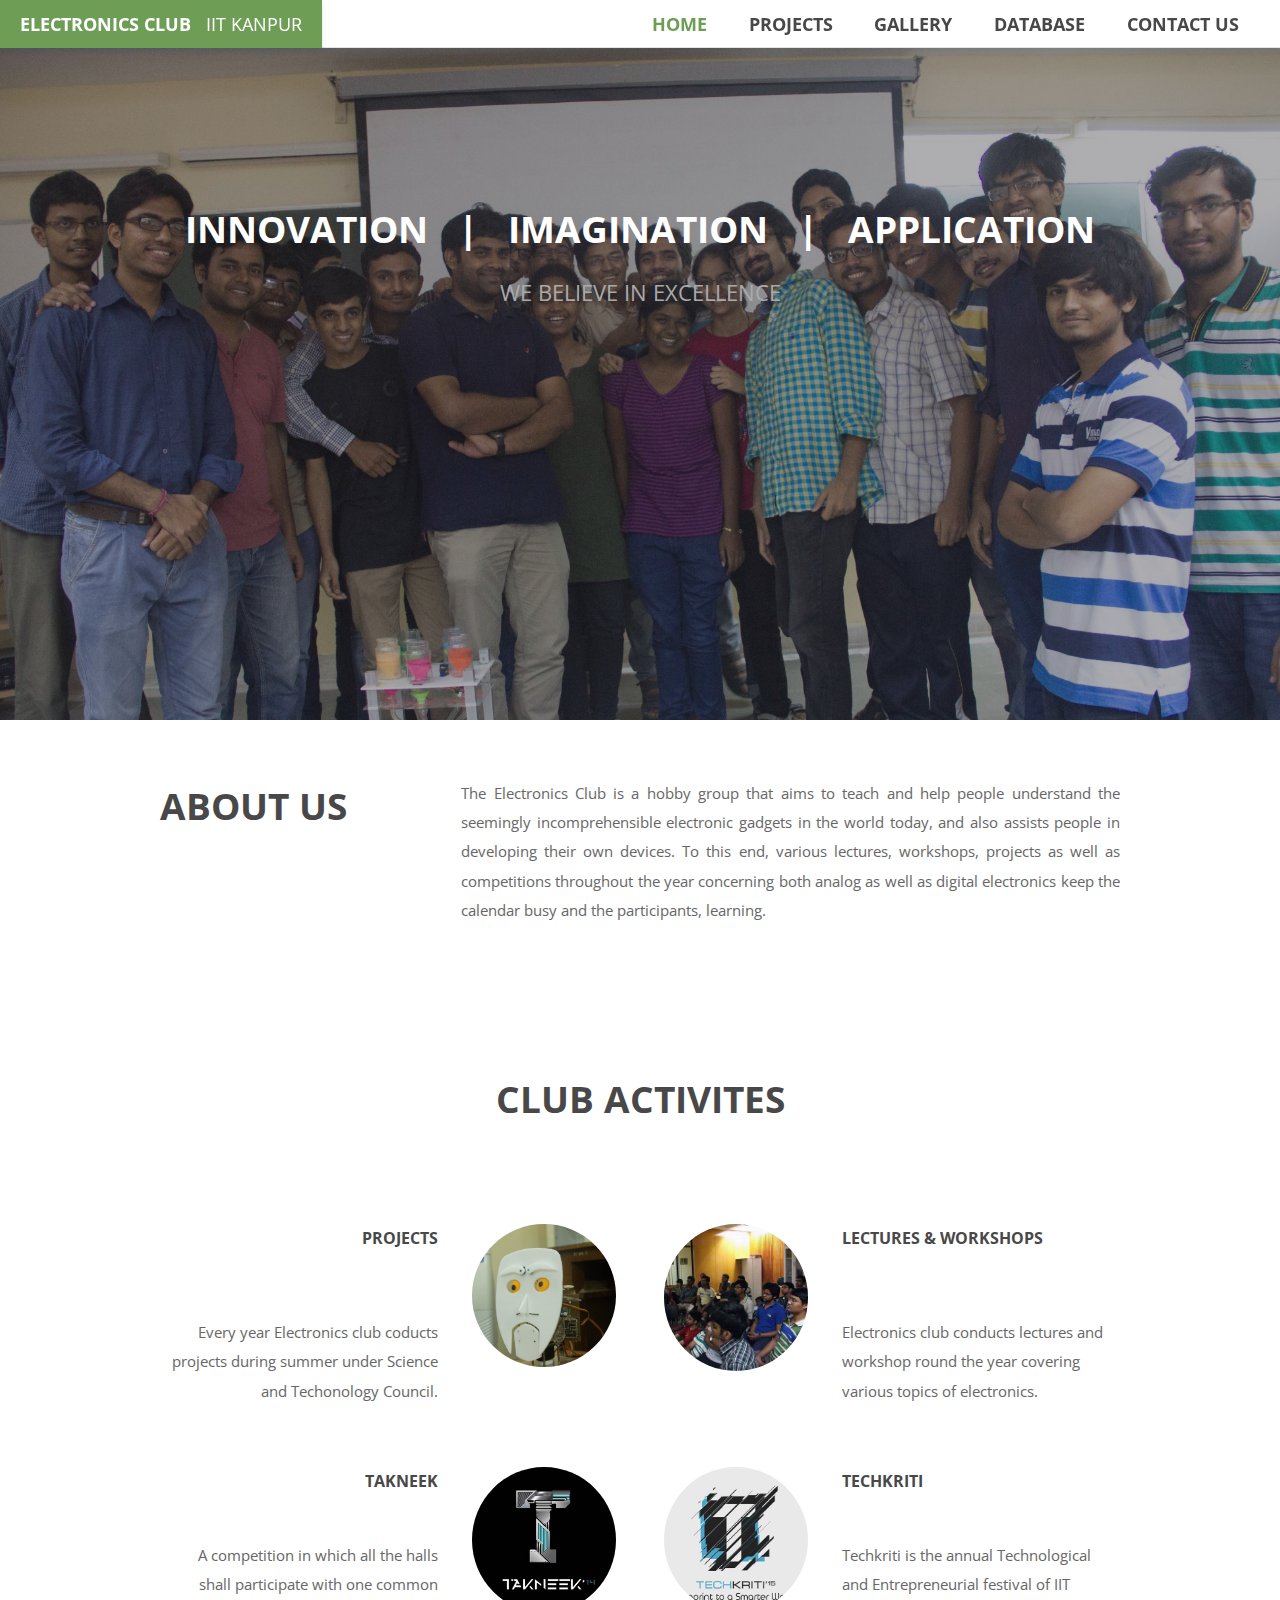
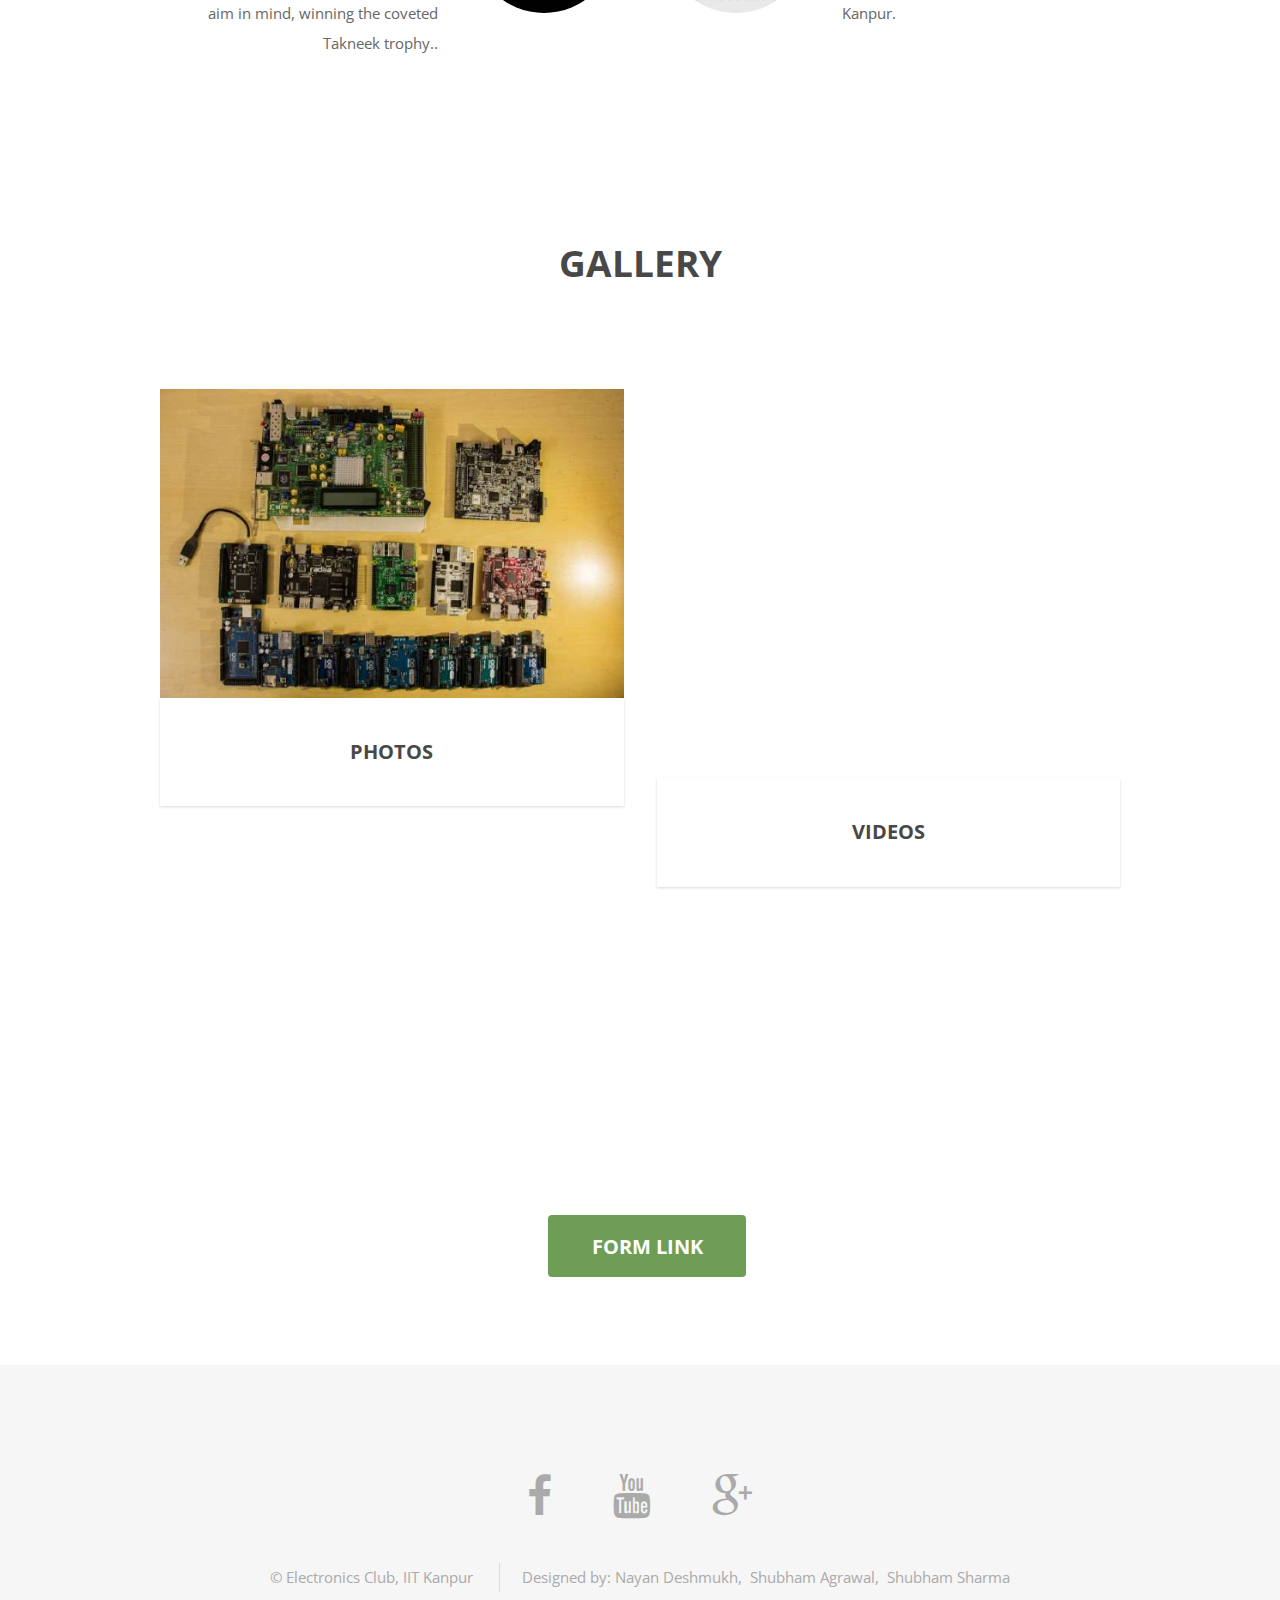
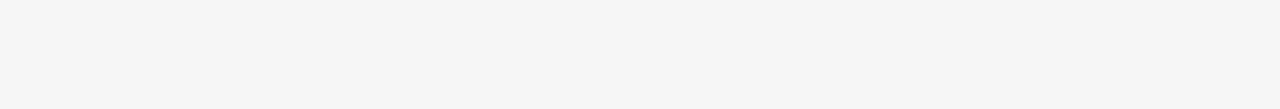
<file: index.html>
<!DOCTYPE HTML>
<!-- Spatial by TEMPLATED templated.co @templatedco Released for free under the Creative Commons Attribution 3.0 license (templated.co/license) -->
<html>
    <head>
        <title>Electronics Club</title>
        <meta http-equiv="content-type" content="text/html; charset=utf-8" />
        <meta name="description" content="" />
        <meta name="keywords" content="" />
        <!--[if lte IE 8]>
            <script src="js/html5shiv.js"></script>
        <![endif]-->
        <script src="js/jquery.min.js"></script>
        <script src="js/skel.min.js"></script>
        <script src="js/skel-layers.min.js"></script>
        <script src="js/init.js"></script>
        <noscript>
            <link rel="stylesheet" href="css/skel.css" />
            <link rel="stylesheet" href="css/style.css" />
            <link rel="stylesheet" href="css/style-xlarge.css" />
        </noscript>
    </head>
    <body class="landing">
        <!-- Header -->
        <header id="header" class="nav"  >
            	<h1 ><strong><a href="index.html" style="font-size:1em;color:#fff"  >Electronics Club</a></strong>&nbsp&nbsp IIT Kanpur</h1>
    
            <nav id="nav">
                <ul id="nav">
                    <li style="color:#6e9e56">
                        <a href=#banner >Home</a>
                    </li>
                    <li>
                        <a href="projects_15.html" >Projects</a>
                    </li>
                    <li>
                        <a href="gallery.html" >Gallery</a>
                    </li>
                    <li>
                        <a href="database_lectures.html" >Database</a>
                    </li>
                    <li>
                        <a href="contacts.html" >Contact Us</a>
                        </a>
                    </li>
                </ul>
            </nav>
        </header>
        <!-- Banner -->
        <section id="banner">
            	<h2>Innovation  &nbsp | &nbsp  Imagination &nbsp | &nbsp Application</h2>

            <p>We believe in excellence</p>
            <ul class="actions">
                <!--<li><a href="#" class="button special big">Get Started</a></li>-->
            </ul>
        </section>
        <!-- One -->
        <section id="one" class="wrapper style1">
            <div class="container 95%">
                <div class="row 200%">
                    <div style="width:30%">
                    <div class="w3-col-s3">
                        <header class="major" >
                            	<h2>About Us</h2>

                            <!--<p>Perspiciatis doloremque recusandae dolor</p>-->
                        </header>
                    </div>
                    </div>
                    <div style="width:70%">
                    <div class="w3-col-s9">
                        <p style="text-align:justify">The Electronics Club is a hobby group that aims to teach and help people understand the seemingly incomprehensible electronic gadgets in the world today, and also assists people in developing their own devices. To this end, various lectures, workshops,
                            projects as well as competitions throughout the year concerning both analog as well as digital electronics keep the calendar busy and the participants, learning.</p>
                        
                    </div>
                    </div>
                </div>
            </div>
        </section>
        <!-- Two -->
       <section id="three" class="wrapper style1">
            <div class="container">
                <header class="major special">
                     <h2>Club Activites</h2>

                    <p>We conduct plethora of activities around the year.</p>
                </header>
                <div class="feature-grid">
                    <div class="feature">
                        <div class="image rounded">
                            <img src="images/9.jpg" alt="" />
                        </div>
                        <div class="content">
                            <header>
                                 <a href="projects_15.html"><h4>Projects</h4></a>

                                <p>Turning dreams into Reality</p>
                            </header>
                            <p>Every year Electronics club coducts projects during summer under Science and Techonology Council.</p>
                        </div>
                    </div>
                    <div class="feature">
                        <div class="image rounded">
                            <img src="images/lectures.JPG" alt="" />
                        </div>
                        <div class="content">
                            <header>
                                 <a href="database_lectures.html" ><h4>Lectures & Workshops</h4></a>

                                <p>Watch, Learn and Practice</p>
                            </header>
                            <p>Electronics club conducts lectures and workshop round the year covering various topics of electronics.</p>
                        </div>
                    </div>
                    <div class="feature">
                        <div class="image rounded">
                            <img src="images/takneek1.jpg" alt="" />
                        </div>
                        <div class="content">
                            <header>
                                 <h4>Takneek</h4>

                                <p>Compete with your Batchmates</p>
                            </header>
                            <p>A competition in which all the halls shall participate with one common aim in mind, winning the coveted Takneek trophy..</p>
                        </div>
                    </div>
                    <div class="feature">
                        <div class="image rounded">
                            <img src="images/techkriti.jpg" alt="" />
                        </div>
                        <div class="content">
                            <header>
                                 <h4>Techkriti</h4>

                                <p>Test your Potential</p>
                            </header>
                            <p>Techkriti is the annual Technological and Entrepreneurial festival of IIT Kanpur.</p>
                        </div>
                    </div>
                </div>
        </section>
        <!-- Three -->
        <section id="two" class="wrapper style2 special">
            <div class="container">
                <header class="major">
                    	<h2>Gallery</h2>

                    <p>A Glimpse of the plethora of our activites.</p>
                </header>
                <div class="row 150%">
                    <div class="6u 12u$(xsmall)">
                        <a href="gallery.html" style="text-decoration:none">
                            <div class="image fit captioned">
                                <img src="images/eclub2.jpg" alt="" />
                                	<h3>Photos</h3>

                            </div>
                        </a>
                    </div>
                    <div class="6u$ 12u$(xsmall)">
                        <a href="https://www.youtube.com/user/electronicsclub" style="text-decoration:none">
                            <div class="image fit captioned">
                                <iframe width="580" height="380" src="https://www.youtube.com/embed/g3egayQ_hN0" frameborder="0" allowfullscreen></iframe>
                                	<h3>Videos</h3>

                            </div>
                        </a>
                    </div>
                </div>
                <!--<ul class="actions">
							<li><a href="#" class="button special big">Nulla luctus</a></li>
							<li><a href="#" class="button big">Sed vulputate</a></li>
						</ul>-->
            </div>
        </section>
        <!-- Four -->
        <section id="four" class="wrapper style3 special">
            <div class="container">
                <header class="major">
                    	<h2>Get Components</h2>

                    <p style="background-image:none">You can get components from electronics club by filling out the form given on the link below.</p>
                </header>
                <ul class="actions">
                    <li>
                        <a href="https://docs.google.com/forms/d/1B6XLwIao3OyDzCUi_bslDQ6DRYEBlMa59Vgp7-lyWkY/viewform" class="button special big">Form Link</a>
                    </li>
                </ul>
            </div>
        </section>
        <!-- Footer -->
        <footer id="footer">
            <div class="container">
                <ul class="icons">
                    <li>
                        <a href="https://www.facebook.com/electronicsclubiitk?fref=ts" class="icon fa-facebook"></a>
                    </li>
                    <li>
                        <a href="https://www.youtube.com/user/electronicsclub" class="icon fa-youtube"></a>
                    </li>
                    <li>
                        <a href="https://plus.google.com/100048288753903881900/posts" class="icon fa-google-plus"></a>
                    </li>
                </ul>
                <ul class="copyright">
                    <li>&copy; Electronics Club, IIT Kanpur</li>
                    <li>Designed by:
                        <a href="https://github.com/ndesh26">Nayan Deshmukh,&nbsp</a>
                        <a href="https://github.com/shubham9799">Shubham Agrawal,&nbsp</a>
                        <a href="https://www.facebook.com/profile.php?id=100001143341848&fref=ts">Shubham Sharma</a>
                        
                    </li>
                    
                </ul>
            </div>
        </footer>
    </body>
</html>
</file>
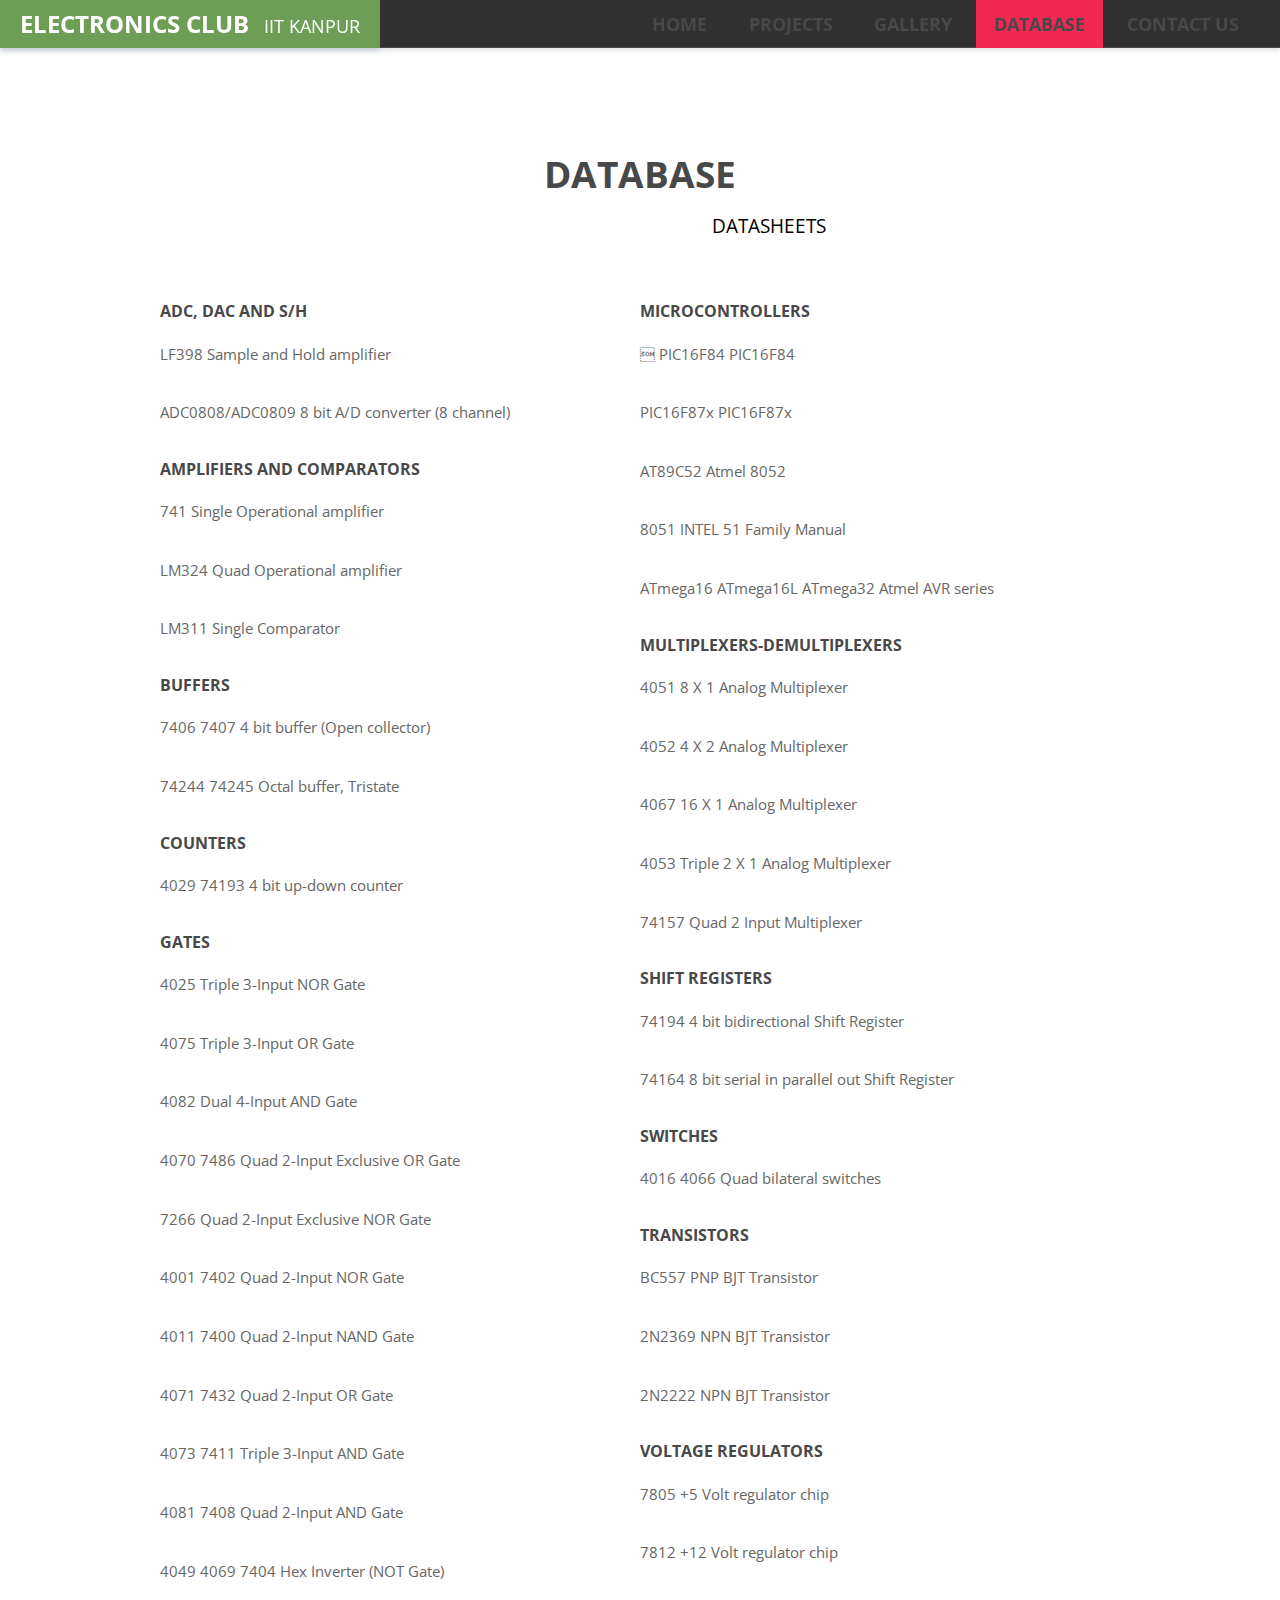
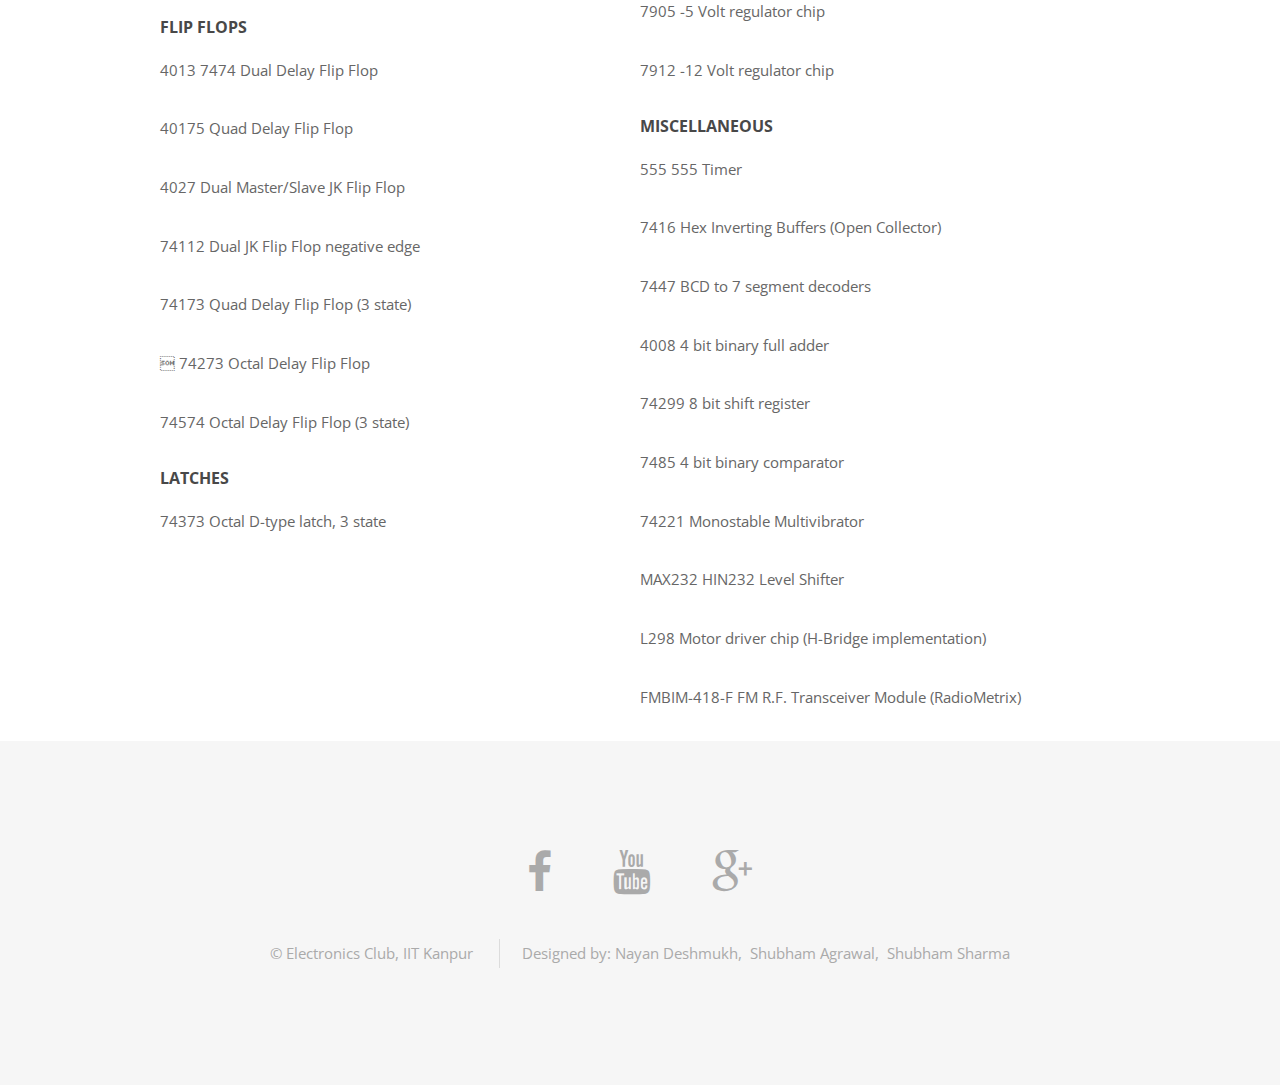
<file: database_datasheets.html>
<!DOCTYPE HTML>
<!--
	Spatial by TEMPLATED
	templated.co @templatedco
	Released for free under the Creative Commons Attribution 3.0 license (templated.co/license)
-->
<html>
	<head>
		
        
		<title>Electronics Club</title>
		<meta http-equiv="content-type" content="text/html; charset=utf-8" />
		<meta name="description" content="" />
		<meta name="keywords" content="" />
		<!--[if lte IE 8]><script src="js/html5shiv.js"></script><![endif]-->
		<script src="js/jquery.min.js"></script>
		<script src="js/skel.min.js"></script>
		<script src="js/skel-layers.min.js"></script>
		<script src="js/init.js"></script>
		<noscript>
			<link rel="stylesheet" href="css/skel.css" />
			<link rel="stylesheet" href="css/style.css" />
			<link rel="stylesheet" href="css/style-xlarge.css" />
		</noscript>
	</head>
	<body>

		<!-- Header -->
		<header id="header" class="nav" style="background-color:#313131" >
                <h1 style="color:#fff"><strong><a href="index.html" style="font-size:1.3em;color:#fff"  >Electronics Club</a></strong>&nbsp&nbsp IIT Kanpur</h1>
    
            <nav id="nav">
                <ul id="nav">
                    <li >
                        <a href="index.html" >Home</a>
                    </li>
                    <li>
                        <a href="projects_15.html" >Projects</a>
                    </li>
                    <li>
                        <a href="gallery.html" >Gallery</a>
                    </li>
                    <li style="background-color:#f32853">
                        <a href="database_lectures.html" >Database</a>
                    </li>
                    <li>
                        <a href="contacts.html" >Contact Us</a>
                        </a>
                    </li>
                </ul>
            </nav>
        </header>

		<!-- Main -->
			<section id="main" class="wrapper" style="text-align:left">
				<div class="container">

					<header class="major special">
						<h2>Database</h2>
						<p>
						    
						    <a  href="database_lectures.html" >&nbsp Lectures &nbsp</a>|
						    <a href="database_tutorials.html" >&nbsp Tutorials &nbsp</a>|
						    <a style="color:#000" >&nbsp Datasheets &nbsp</a>
						    
						</p>
					</header>
<div  class="w3-half">
					<h4>ADC, DAC and S/H </h4>
                    <p>
                    <a href="http://www.alldatasheet.com/datasheet-pdf/pdf/17857/PHILIPS/LF398.html" rel="external">
                    LF398 </a>Sample and Hold amplifier </p>
                    <p>
                    <a href="http://www.alldatasheet.com/datasheet-pdf/pdf/8097/NSC/ADC0808.html" rel="external">
                    ADC0808/ADC0809 </a>8 bit A/D converter (8 channel) </p>
                    <h4>Amplifiers and Comparators</h4>
                    <p>
                    <a href="http://www.alldatasheet.com/datasheet-pdf/pdf/53225/FAIRCHILD/KA741.html" rel="external">
                    741</a> Single Operational amplifier </p>
                    <p>
                    <a href="http://www.alldatasheet.com/datasheet-pdf/pdf/53583/FAIRCHILD/LM324.html" rel="external">
                    LM324 </a>Quad Operational amplifier </p>
                    <p>
                    <a href="http://www.alldatasheet.com/datasheet-pdf/pdf/53576/FAIRCHILD/LM311.html" rel="external">
                    LM311 </a>Single Comparator </p>
                    <h4>Buffers</h4>
                    <p>
                    <a href="http://www.alldatasheet.com/datasheet-pdf/pdf/15348/PHILIPS/74F06.html" rel="external">
                    7406 7407 </a>4 bit buffer (Open collector) </p>
                    <p>
                    <a href="http://www.alldatasheet.com/datasheet-pdf/pdf/15215/PHILIPS/74AHC244.html" rel="external">
                    74244 </a>
                    <a href="http://www.alldatasheet.com/datasheet-pdf/pdf/15216/PHILIPS/74AHC245.html" rel="external">
                    74245 </a>Octal buffer, Tristate </p>
                    <h4>Counters </h4>
                    <p>
                    <a href="http://www.alldatasheet.com/datasheet-pdf/pdf/17702/PHILIPS/HEF4029B.html" rel="external">
                    4029 </a>
                    <a href="http://www.alldatasheet.com/datasheet-pdf/pdf/15382/PHILIPS/74F193.html" rel="external">
                    74193 </a>4 bit up-down counter </p>
                    <h4>Gates </h4>
                    <p>
                    <a href="http://www.alldatasheet.com/datasheet-pdf/pdf/17699/PHILIPS/HEF4025B.html" rel="external">
                    4025 </a>Triple 3-Input NOR Gate </p>
                    <p>
                    <a href="http://www.alldatasheet.com/datasheet-pdf/pdf/17730/PHILIPS/HEF4075B.html" rel="external">
                    4075 </a>Triple 3-Input OR Gate </p>
                    <p>
                    <a href="http://www.alldatasheet.com/datasheet-pdf/pdf/17735/PHILIPS/HEF4082B.html" rel="external">
                    4082 </a>Dual 4-Input AND Gate </p>
                    <p>
                    <a href="http://www.alldatasheet.com/datasheet-pdf/pdf/17726/PHILIPS/HEF4070B.html" rel="external">
                    4070 </a>
                    <a href="http://www.alldatasheet.com/datasheet-pdf/pdf/15498/PHILIPS/74F86.html" rel="external">
                    7486 </a>Quad 2-Input Exclusive OR Gate </p>
                    <p>
                    <a href="http://www.alldatasheet.com/datasheet-pdf/pdf/15519/PHILIPS/74HC7266.html" rel="external">
                    7266 </a>Quad 2-Input Exclusive NOR Gate </p>
                    <p>
                    <a href="http://www.alldatasheet.com/datasheet-pdf/pdf/17663/PHILIPS/HEF4001B.html" rel="external">
                    4001 </a>
                    <a href="http://www.alldatasheet.com/datasheet-pdf/pdf/15346/PHILIPS/74F02.html" rel="external">
                    7402 </a>Quad 2-Input NOR Gate </p>
                    <p>
                    <a href="http://www.alldatasheet.com/datasheet-pdf/pdf/17672/PHILIPS/HEF4011B.html" rel="external">
                    4011 </a>
                    <a href="http://www.alldatasheet.com/datasheet-pdf/pdf/15345/PHILIPS/74F00.html" rel="external">
                    7400 </a>Quad 2-Input NAND Gate </p>
                    <p>
                    <a href="http://www.alldatasheet.com/datasheet-pdf/pdf/17727/PHILIPS/HEF4071B.html" rel="external">
                    4071 </a>
                    <a href="http://www.alldatasheet.com/datasheet-pdf/pdf/15419/PHILIPS/74F32.html" rel="external">
                    7432 </a>Quad 2-Input OR Gate </p>
                    <p>
                    <a href="http://www.alldatasheet.com/datasheet-pdf/pdf/17729/PHILIPS/HEF4073B.html" rel="external">
                    4073 </a>
                    <a href="http://www.alldatasheet.com/datasheet-pdf/pdf/15351/PHILIPS/74F11.html" rel="external">
                    7411 </a>Triple 3-Input AND Gate </p>
                    <p>
                    <a href="http://www.alldatasheet.com/datasheet-pdf/pdf/17734/PHILIPS/HEF4081B.html" rel="external">
                    4081 </a>
                    <a href="http://www.alldatasheet.com/datasheet-pdf/pdf/15349/PHILIPS/74F08.html" rel="external">
                    7408 </a>Quad 2-Input AND Gate </p>
                    <p>
                    <a href="http://www.alldatasheet.com/datasheet-pdf/pdf/216670/PHILIPS/HEF4049B.html" rel="external">
                    4049 </a>
                    <a href="http://www.alldatasheet.com/datasheet-pdf/pdf/17731/PHILIPS/HEF4069.html" rel="external">
                    4069 </a>
                    <a href="http://www.alldatasheet.com/datasheet-pdf/pdf/15347/PHILIPS/74F04.html" rel="external">
                    7404 </a>Hex Inverter (NOT Gate) </p>
                    <h4>Flip Flops </h4>
                    <p>
                    <a href="http://www.alldatasheet.com/datasheet-pdf/pdf/17675/PHILIPS/HEF4013B.html" rel="external">
                    4013 </a>
                    <a href="http://www.alldatasheet.com/datasheet-pdf/pdf/15482/PHILIPS/74F74.html" rel="external">
                    7474 </a>Dual Delay Flip Flop </p>
                    <p>
                    <a href="http://www.alldatasheet.com/datasheet-pdf/pdf/17684/PHILIPS/HEF40175B.html" rel="external">
                    40175 </a>Quad Delay Flip Flop </p>
                    <p>
                    <a href="http://www.alldatasheet.com/datasheet-pdf/pdf/17700/PHILIPS/HEF4027B.html" rel="external">
                    4027 </a>Dual Master/Slave JK Flip Flop </p>
                    <p>
                    <a href="http://www.alldatasheet.com/datasheet-pdf/pdf/15356/PHILIPS/I74F112D.html" rel="external">
                    74112 </a>Dual JK Flip Flop negative edge </p>
                    <p>
                    <a href="http://www.alldatasheet.com/datasheet-pdf/pdf/15375/PHILIPS/N74F173D.html" rel="external">
                    74173 </a>Quad Delay Flip Flop (3 state) </p>
                
                    <p>
                    <a href="http://www.alldatasheet.com/datasheet-pdf/pdf/50324/FAIRCHILD/74F273.html" rel="external">
                    74273 </a>Octal Delay Flip Flop </p>
                    <p>
                    <a href="http://www.alldatasheet.com/datasheet-pdf/pdf/50368/FAIRCHILD/74F574.html" rel="external">
                    74574 </a>Octal Delay Flip Flop (3 state) </p>
                    <h4>Latches </h4>
                    
                    <p>
                    <a href="http://www.alldatasheet.com/datasheet-pdf/pdf/15426/PHILIPS/74F373.html" rel="external">
                    74373 </a>Octal D-type latch, 3 state </p>
                    </div>
                    <div class="w3-half">
                    <h4>Microcontrollers </h4>
                    <p>
                    <a href="http://www.alldatasheet.com/datasheet-pdf/pdf/74975/MICROCHIP/PIC16F84.html" rel="external">
                    PIC16F84 </a>PIC16F84 </p>
                    <p>
                    <a href="http://www.alldatasheet.com/datasheet-pdf/pdf/74972/MICROCHIP/PIC16F87X.html" rel="external">
                    PIC16F87x </a>PIC16F87x </p>
                    <p>
                    <a href="http://www.alldatasheet.com/datasheet-pdf/pdf/56216/ATMEL/AT89C52.html" rel="external">
                    AT89C52 </a>Atmel 8052 </p>
                    <p>
                    <a href="http://www.alldatasheet.com/datasheet-pdf/pdf/107780/INTEL/8051.html" rel="external">
                    8051 </a>INTEL 51 Family Manual </p>
                    <p>
                    <a href="http://www.alldatasheet.com/datasheet-pdf/pdf/78532/ATMEL/ATMEGA16.html" rel="external">
                    ATmega16</a>
                    <a href="http://www.alldatasheet.com/datasheet-pdf/pdf/174744/ATMEL/ATMEGA16L.html" rel="external">
                    ATmega16L</a>
                    <a href="http://www.alldatasheet.com/datasheet-pdf/pdf/77378/ATMEL/ATMEGA32.html" rel="external">
                    ATmega32</a> Atmel AVR series</p>
                    <h4>Multiplexers-Demultiplexers </h4>
                    <p>
                    <a href="http://www.alldatasheet.com/datasheet-pdf/pdf/17717/PHILIPS/HEF4051B.html" rel="external">
                    4051 </a>8 X 1 Analog Multiplexer </p>
                    <p>
                    <a href="http://www.alldatasheet.com/datasheet-pdf/pdf/17718/PHILIPS/HEF4052B.html" rel="external">
                    4052 </a>4 X 2 Analog Multiplexer </p>
                    <p>
                    <a href="http://www.alldatasheet.com/datasheet-pdf/pdf/17723/PHILIPS/HEF4067B.html" rel="external">
                    4067 </a>16 X 1 Analog Multiplexer </p>
                    <p>
                    <a href="http://www.alldatasheet.com/datasheet-pdf/pdf/17719/PHILIPS/HEF4053B.html" rel="external">
                    4053 </a>Triple 2 X 1 Analog Multiplexer </p>
                    <p>
                    <a href="http://www.alldatasheet.com/datasheet-pdf/pdf/15368/PHILIPS/74F157.html" rel="external">
                    74157 </a>Quad 2 Input Multiplexer </p>
                    <h4>Shift Registers </h4>
                    <p>
                    <a href="http://www.alldatasheet.com/datasheet-pdf/pdf/15383/PHILIPS/74F194.html" rel="external">
                    74194 </a>4 bit bidirectional Shift Register </p>
                    <p>
                    <a href="http://www.alldatasheet.com/datasheet-pdf/pdf/15370/PHILIPS/74F164.html" rel="external">
                    74164 </a>8 bit serial in parallel out Shift Register
                    </p>
                    <h4>Switches </h4>
                    <p>
                    <a href="http://www.alldatasheet.com/datasheet-pdf/pdf/17682/PHILIPS/HEF4016B.html" rel="external">
                    4016 </a>
                    <a href="http://www.alldatasheet.com/datasheet-pdf/pdf/17722/PHILIPS/HEF4066B.html" rel="external">
                    4066 </a>Quad bilateral switches </p>
                    <h4>Transistors </h4>
                    <p>
                    <a href="http://www.alldatasheet.com/datasheet-pdf/pdf/16103/PHILIPS/BC557.html" rel="external">
                    BC557 </a>PNP BJT Transistor </p>
                    <p>
                    <a href="http://www.alldatasheet.com/datasheet-pdf/pdf/15068/PHILIPS/2N2369.html" rel="external">
                    2N2369 </a>NPN BJT Transistor </p>
                    <p>
                    <a href="http://www.alldatasheet.com/datasheet-pdf/pdf/15067/PHILIPS/2N2222.html" rel="external">
                    2N2222 </a>NPN BJT Transistor </p>
                    <h4>Voltage Regulators </h4>
                    <p>
                    <a href="http://www.alldatasheet.com/datasheet-pdf/pdf/130557/FAIRCHILD/UA7805.html" rel="external">
                    7805 </a>+5 Volt regulator chip </p>
                    <p>
                    <a href="http://www.alldatasheet.com/datasheet-pdf/pdf/230317/TI/UA7812CKC.html" rel="external">
                    7812 </a>+12 Volt regulator chip </p>
                    <p>
                    <a href="http://www.alldatasheet.com/datasheet-pdf/pdf/82338/TI/UA7905.html" rel="external">
                    7905 </a>-5 Volt regulator chip </p>
                    <p>
                    <a href="http://www.alldatasheet.com/datasheet-pdf/pdf/82324/TI/UA7912.html" rel="external">
                    7912 </a>-12 Volt regulator chip </p>
                    <h4>Miscellaneous </h4>
                    <p>
                    <a href="http://www.alldatasheet.com/datasheet-pdf/pdf/53594/FAIRCHILD/NE555.html" rel="external">
                    555 </a>555 Timer </p>
                    <p>
                    <a href="http://www.alldatasheet.com/datasheet-pdf/pdf/50898/FAIRCHILD/DM7416.html" rel="external">
                    7416 </a>Hex Inverting Buffers (Open Collector) </p>
                    <p>
                    <a href="http://www.alldatasheet.com/datasheet-pdf/pdf/80214/NSC/DM7447A.html" rel="external">
                    7447 </a>BCD to 7 segment decoders </p>
                    <p>
                    <a href="http://www.datasheetcatalog.org/datasheets2/99/99178_1.pdf" rel="external">
                    4008 </a>4 bit binary full adder </p>
                    <p>
                    <a href="http://pdf1.alldatasheet.com/datasheet-pdf/view/15413/PHILIPS/74F299.html" rel="external">
                    74299 </a>8 bit shift register </p>
                    <p>
                    <a href="http://www.alldatasheet.com/datasheet-pdf/pdf/15497/PHILIPS/74F85.html" rel="external">
                    7485 </a>4 bit binary comparator </p>
                    <p>
                    <a href="http://www.alldatasheet.com/datasheet-pdf/pdf/15564/PHILIPS/74HC221.html" rel="external">
                    74221 </a>Monostable Multivibrator </p>
                    <p>
                    <a href="http://www.alldatasheet.com/datasheet-pdf/pdf/73047/MAXIM/MAX232.html" rel="external">
                    MAX232 </a>
                    <a href="http://www.alldatasheet.com/datasheet-pdf/pdf/67115/INTERSIL/HIN232.html" rel="external">
                    HIN232 </a>Level Shifter </p>
                    <p>
                    <a href="http://www.alldatasheet.com/datasheet-pdf/pdf/22437/STMICROELECTRONICS/L298.html" rel="external">
                    L298 </a>Motor driver chip (H-Bridge implementation) </p>
                    <p>
                    <a href="http://www.farnell.com/datasheets/27715.pdf" rel="external">
                    FMBIM-418-F </a>FM R.F. Transceiver Module (RadioMetrix)
                    </p>
                    </div>
				</div>
			</section>

		<!-- Footer -->
		<footer id="footer">
            <div class="container">
                <ul class="icons">
                    <li>
                        <a href="https://www.facebook.com/electronicsclubiitk?fref=ts" class="icon fa-facebook"></a>
                    </li>
                    <li>
                        <a href="https://www.youtube.com/user/electronicsclub" class="icon fa-youtube"></a>
                    </li>
                    <li>
                        <a href="https://plus.google.com/100048288753903881900/posts" class="icon fa-google-plus"></a>
                    </li>
                </ul>
                <ul class="copyright">
                    <li>&copy; Electronics Club, IIT Kanpur</li>
                    <li>Designed by:
                        <a href="https://github.com/ndesh26">Nayan Deshmukh,&nbsp</a>
                        <a href="https://github.com/shubham9799">Shubham Agrawal,&nbsp</a>
                        <a href="https://www.facebook.com/profile.php?id=100001143341848&fref=ts">Shubham Sharma</a>
                        
                    </li>
                    
                </ul>
            </div>
        </footer>

	</body>
</html>
</file>
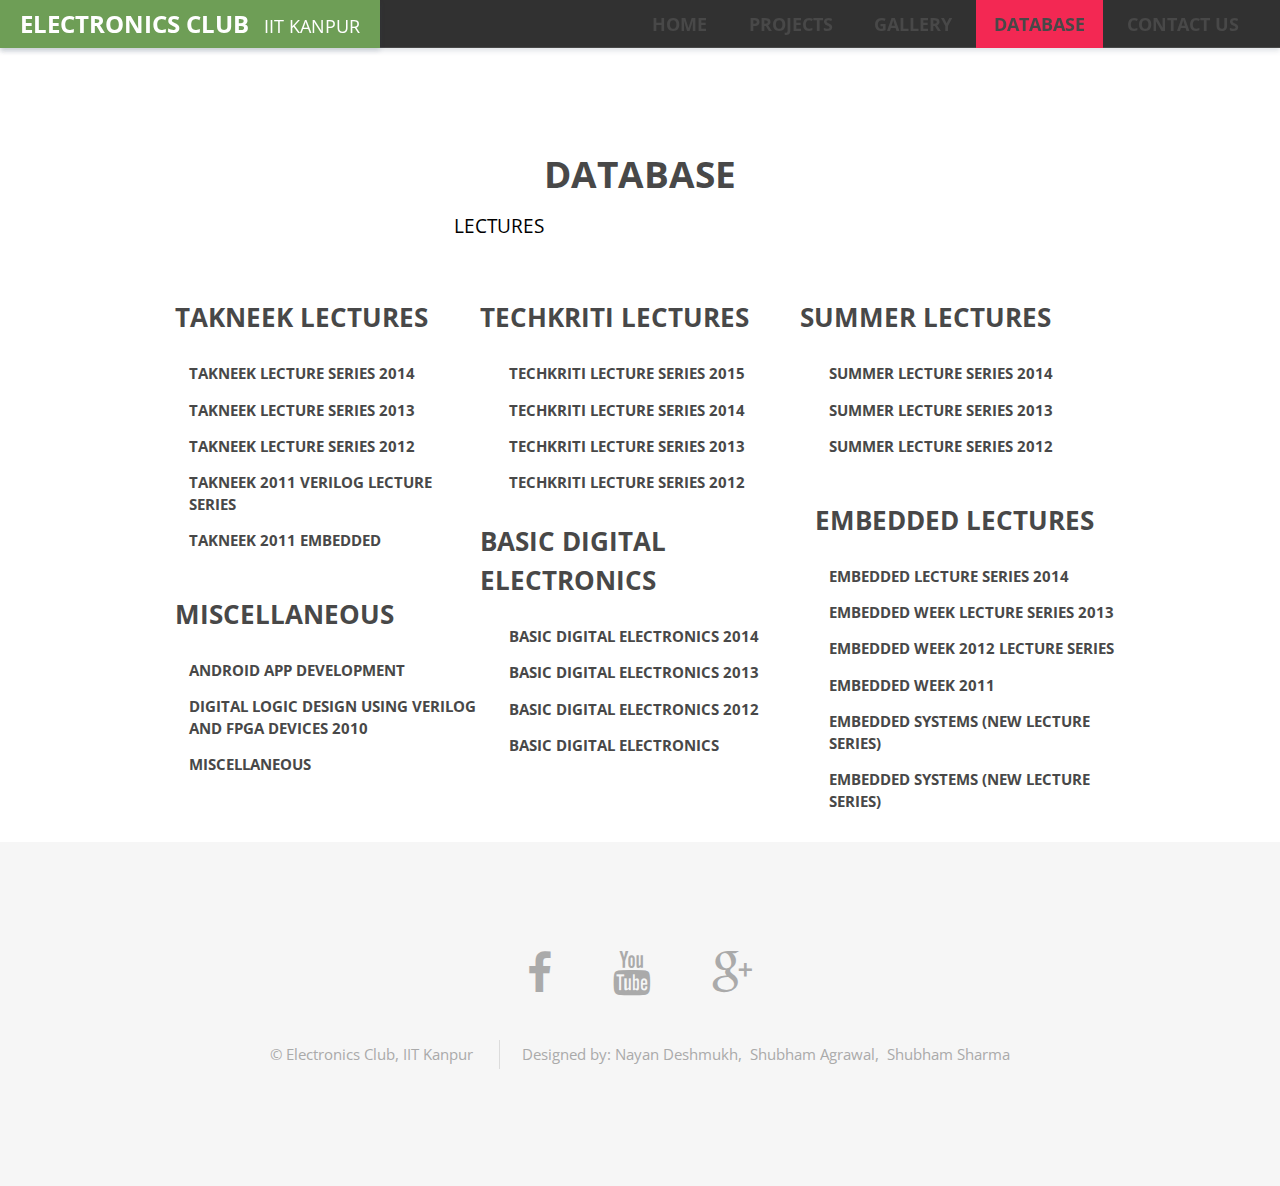
<file: database_lectures.html>
<!DOCTYPE HTML>
<!--
	Spatial by TEMPLATED
	templated.co @templatedco
	Released for free under the Creative Commons Attribution 3.0 license (templated.co/license)
-->
<html>
	<head>
		
        
		<title>Electronics Club</title>
		<meta http-equiv="content-type" content="text/html; charset=utf-8" />
		<meta name="description" content="" />
		<meta name="keywords" content="" />
		<!--[if lte IE 8]><script src="js/html5shiv.js"></script><![endif]-->
		<script src="js/jquery.min.js"></script>
		<script src="js/skel.min.js"></script>
		<script src="js/skel-layers.min.js"></script>
		<script src="js/init.js"></script>
		<noscript>
			<link rel="stylesheet" href="css/skel.css" />
			<link rel="stylesheet" href="css/style.css" />
			<link rel="stylesheet" href="css/style-xlarge.css" />
		</noscript>
	</head>
	<body>

		<!-- Header -->
	<header id="header" class="nav" style="background-color:#313131" >
            <h1 style="color:#fff"><strong><a href="index.html" style="font-size:1.3em;color:#fff"  >Electronics Club</a></strong>&nbsp&nbsp IIT Kanpur</h1>

        <nav id="nav">
            <ul id="nav">
                <li >
                    <a href="index.html" >Home</a>
                </li>
                <li>
                    <a href="projects_15.html" >Projects</a>
                </li>
                <li>
                    <a href="gallery.html" >Gallery</a>
                </li>
                <li style="background-color:#f32853">
                    <a href="database_lectures.html" >Database</a>
                </li>
                <li>
                    <a href="contacts.html" >Contact Us</a>
                    </a>
                </li>
            </ul>
        </nav>
    </header>

		<!-- Main -->
			<section id="main" class="wrapper" >
				<div class="container">

					<header class="major special">
						<h2>Database</h2>
						<p>
						    
						    <a style="color:#000" >&nbsp Lectures &nbsp</a>|
						    <a href="database_tutorials.html" >&nbsp Tutorials &nbsp</a>|
						    <a href="database_datasheets.html" >&nbsp Datasheets &nbsp</a>
						    
						</p>
					</header>

					
					<div class="w3-third">
                                            <ul class="collapsibleList" style="font-family:'Open Sans', sans-serif;text-align:left">
                                                <h2>Takneek Lectures </h2>
                                                
                                                
                                                <li>
                                                    <label for="mylist-node2"><h4>Takneek Lecture Series 2014</h4></label>
                                                    <input type="checkbox" id="mylist-node2" />
                                                    
                                                    <ol>    
                                                        <li><p><a href="http://students.iitk.ac.in/eclub/assets/lectures/takneek%2014/lecture1.pptx" target="_new" rel="external"> Electromania 2014 </a></p></li>    
                                                        <li><p><a href="http://students.iitk.ac.in/eclub/assets/lectures/takneek%2014/Introduction%20to%20FPGA_AVItakneek.pptx" target="_new" rel="external"> Introduction to FPGA 2014 </a></p></li>
                                                    </ol>
                
                                                </li>
                                                <li>
                                                    <label for="mylist-node3"><h4>Takneek Lecture Series 2013</h4></label>
                                                    <input type="checkbox" id="mylist-node3" />
                                                    
                                                    
                                                    <ol>
                                                        <li><p><a href="http://students.iitk.ac.in/eclub/assets/lectures/Takneek%2013/electromania.pptx" target="_new" rel="external">Electromania Lecture 2013 </a></p></li>
                                                        <li><p><a href="http://students.iitk.ac.in/eclub/assets/lectures/Takneek%2013/Verilog.pptx" target="_new" rel="external">FPGA Lecture 2013 </a></p></li>
                
                                                    </ol>
                                                </li>
                                                <li>
                                                    <label for="mylist-node4"><h4>Takneek Lecture Series 2012</h4></label>
                                                    <input type="checkbox" id="mylist-node4" />
                                                    
                                                    <ol>
                                                        <li><p>    <a href="http://students.iitk.ac.in/eclub/assets/lectures/takneek12/embedded.pdf" target="_new" rel="external">Emdedded Lecture 2012 </a></p></li>
                                                        <li><p><a href="http://students.iitk.ac.in/eclub/assets/lectures/takneek12/electromania.pdf" target="_new" rel="external">Electromania Lecture 2012 </a></p></li>
                                                        <li><p>    <a href="http://students.iitk.ac.in/eclub/assets/lectures/takneek12/fpga.pdf" target="_new" rel="external">FPGA Lecture 2012 </a></p></li>
                                                        <li><p>    <a href="http://students.iitk.ac.in/eclub/assets/lectures/takneek12/apptics.pdf" target="_new" rel="external">Apptics Lecture 2012 </a></p></li>
                                                    </ol>
                                                </li>
                                                
                                                <li>
                                                    <label for="mylist-node5"><h4>TAKNEEK 2011 Verilog Lecture Series </h4></label>
                                                    <input type="checkbox" id="mylist-node5" />
                                                    
                                                    <ol>
                                                        <li><p><a href="http://students.iitk.ac.in/eclub/assets/lectures/takneek11/Verilog1.pdf" rel="external" target="_blank">18th Aug 2011</a></p></li>
                                                        <li><p><a href="http://students.iitk.ac.in/eclub/assets/lectures/takneek11/Verilog2.pdf" rel="external" target="_blank">19th Aug 2011</a></p></li>
                                                        <li><p><a href="http://students.iitk.ac.in/eclub/assets/lectures/takneek11/FpgaExamples2.rar" rel="external" target="_blank">Code Examples</a></p></li>
                                                    </ol>
                                                </li>
                                                
                                                
                                                <li>
                                                    <label for="mylist-node6"><h4>TAKNEEK 2011 Embedded</h4></label>
                                                    <input type="checkbox" id="mylist-node6" />
                                                    
                                                    <ol>
                                                        <li><p><a href="http://students.iitk.ac.in/eclub/assets/lectures/takneek11/bluetooth_lec.pdf" rel="external" target="_blank">Wireless keyboard Lecture 19-Aug 2011</a></p></li>
                                                        <li><p><a href="http://students.iitk.ac.in/eclub/assets/lectures/takneek11/bluetooth_datasheet.pdf" rel="external" target="_blank">Bluetooth Module Datasheet </a></p></li>
                                                        <li><p><a href="http://students.iitk.ac.in/eclub/assets/lectures/takneek11/embedded.m" rel="external" target="_blank">Sample Code Matlab</a></p></li>
                                                    </ol>
                                                </li>
                                                
                                                
                                               <br>
                                                <h2>Miscellaneous</h2>
                                                <li>
                                                    <label for="mylist-node24"><h4>Android App Development</h4></label>
                                                    <input type="checkbox" id="mylist-node24" />
                                                    
                                                    
                                                    <ol>
                                                        <li><p><a href="http://students.iitk.ac.in/eclub/assets/lectures/aad11/aad.pdf" rel="external" target="_blank">Lecture Slide</a></p></li>
                                                        <li><p><a href="http://students.iitk.ac.in/eclub/assets/lectures/aad11/secondActivity.java" rel="external" target="_blank">Example Code</a></p></li>
                                                        <li><p><a href="http://developer.android.com/resources/tutorials/hello-world.html" rel="external" target="_blank">Software Installation and Setup</a></p></li>
                                                    </ol>
                                                </li>
                                                
                                                
                                                
                                                
                                                
                                               
                                                
                                                
                                                <li>
                                                    <label for="mylist-node25"><h4>Digital Logic Design Using Verilog and FPGA Devices 2010 </h4></label>
                                                    <input type="checkbox" id="mylist-node25" />
                                                    
                                                    
                                                    <ol>
                                                        <li><p><a href="http://students.iitk.ac.in/eclub/assets/lectures/fpga10/VerilogFPGA-1.pdf" rel="external" target="_blank">Part 1</a></p></li>
                                                        <li><p><a href="http://students.iitk.ac.in/eclub/assets/lectures/fpga10/VerilogFPGA-2.pdf" rel="external" target="_blank">Part 2</a></p></li>
                                                        <li><p><a href="http://students.iitk.ac.in/eclub/assets/lectures/fpga10/FPGAExamples.zip" rel="external" target="_blank">Code Examples</a></p></li>
                                                    </ol>
                                                </li>
                                                
                                                
                                                
                                                
                                                
                                                <li>
                                                    <label for="mylist-node26"><h4>Miscellaneous</h4></label>
                                                    <input type="checkbox" id="mylist-node26" />
                                                    
                                                    
                                                    <ol>
                                                        <li><p><a href="http://students.iitk.ac.in/eclub/assets/lectures/Analog.pdf" rel="external" target="_blank">Analog Electronics</a></p></li>
                                                    </ol>
                                                </li>
                                                      
                                                
                                                
                                                
                
                                                
                                                </ul>
                                               </div>
                                               <div class="w3-third">
                                                   <h2>Techkriti Lectures</h2>
                                                   <ul class="collapsibleList">
                                                <li>
                                                    <label for="mylist-node7"><h4>Techkriti Lecture Series 2015</h4></label>
                                                    <input type="checkbox" id="mylist-node7" />
                                                    
                                                    <ol>    
                                                        <li><p><a href="http://students.iitk.ac.in/eclub/assets/lectures/Techkriti%2015/MCU.pptx" target="_new" rel="external"> Electromania-Introduction to Microcontrollers</a></p></li>    
                                                        <li><p><a href="http://students.iitk.ac.in/eclub/assets/lectures/Techkriti%2015/Techkriti15.pptx" target="_new" rel="external"> Electromania-Timers and Interrupts </a></p></li>
                                                    </ol>
                
                                                </li>
                                                <li>
                                                    <label for="mylist-node8"><h4>Techkriti Lecture Series 2014</h4></label>
                                                    <input type="checkbox" id="mylist-node8" />
                                                    
                                                    
                                                    <ol>
                                                        <li><p><a href="http://students.iitk.ac.in/eclub/assets/lectures/techkriti14/MCU.pptx" target="_new" rel="external">Electromania-Introduction to Microcontrollers </a></p></li>
                                                        <li><p><a href="http://students.iitk.ac.in/eclub/assets/lectures/techkriti14/Timers%20and%20Interrupts1.pptx" target="_new" rel="external">Electromania-Timers and Interrupts</a></p></li>
                                                        <li><p><a href="http://students.iitk.ac.in/eclub/assets/lectures/techkriti14/FPGA%20Design%20Challenge1.pptx" target="_new" rel="external">Introduction to FPGA</a></p></li>
                                                        <li><p><a href="http://students.iitk.ac.in/eclub/assets/lectures/techkriti14/FPGA%20Design%20Challenge2.pptx" target="_new" rel="external">FPGA Problem Statement Discussion</a></p></li>
                
                                                    </ol>
                                                </li>
                                                <li>
                                                    <label for="mylist-node9"><h4>Techkriti Lecture Series 2013</h4></label>
                                                    <input type="checkbox" id="mylist-node9" />
                                                    
                                                    
                                                    <ol>
                                                        <li><p>    <a href="http://students.iitk.ac.in/eclub/assets/lectures/techkriti13/Introduction_to_mcu.pptx" target="_new" rel="external">Introduction to Micro-controllers</a></p></li>
                                                        <li><p><a href="http://students.iitk.ac.in/eclub/assets/lectures/techkriti13/Timers_and_Interrupts.pptx" target="_new" rel="external">Timers and Interrupts</a></p></li>
                                                        <li><p><a href="http://students.iitk.ac.in/eclub/assets/lectures/techkriti13/fpga1.pdf" target="_new" rel="external">FPGA Design Part 1</a></p></li>
                                                        <li><p><a href="http://students.iitk.ac.in/eclub/assets/lectures/techkriti13/fpga2.pdf" target="_new" rel="external">FPGA Design Part 2</a></p></li>
                
                                                    </ol>
                                                </li>
                                                <li>
                                                    <label for="mylist-node10"><h4>Techkriti Lecture Series 2012</h4></label>
                                                    <input type="checkbox" id="mylist-node10" />
                                                    
                                                    
                                                    <ol>
                                                        <li><p>    <a href="http://students.iitk.ac.in/eclub/assets/lectures/techkriti12/intro_mcu.pdf" target="_new" rel="external">Introduction to Micro-Controllers</a></p></li>
                                                        <li><p><a href="http://students.iitk.ac.in/eclub/assets/lectures/techkriti12/timers_and_interrupts.pptx" target="_new" rel="external">Timers &amp; Interrupts</a></p></li>
                                                        <li><p>    <a href="http://students.iitk.ac.in/eclub/assets/lectures/techkriti12/lcd_and_interrupts.pptx" target="_new" rel="external">LCD &amp; External Interrupts</a></p></li>
                                                        <li><p>    <a href="http://students.iitk.ac.in/eclub/assets/lectures/techkriti12/ecdc_electromania.pptx" target="_new" rel="external">ECDC : Electromania Problem Statement Discussion</a></p></li>
                                                        <li><p>    <a href="http://students.iitk.ac.in/eclub/assets/lectures/techkriti12/opencv.pdf" target="_new" rel="external">OpenCV</a></p></li>
                                                        <li><p>    <a href="http://www.youtube.com/watch?v=wqhTGDlMMMU" rel="external" target="_blank">Blinking Led-Video</a></p></li>
                                                        <li><p><a href="http://www.youtube.com/watch?v=j_KnEPglaEI&context=C3b44268ADOEgsToPDskK8KLp7kc43vZQXj5AZbYv8" rel="external" target="_blank">Using Button-Video</a></p></li>
                                                    </ol>
                                                </li>
                                                </ul>
                                                <h2>Basic Digital Electronics</h2>
                                                <ul class="collapsibleList">
                                                    <li>
                                                        <label for="mylist-node11"><h4>Basic Digital Electronics 2014</h4></label>
                                                        <input type="checkbox" id="mylist-node11" />
                                                        
                                                        
                                                        <ol>    
                                                            <li><p><a href="http://students.iitk.ac.in/eclub/assets/lectures/basic14/intro_lecture.pdf" target="_new" rel="external"> Introductory Lecture 2014 </a></p></li>
                                                        </ol>
                                                    </li>
                    
                                                    <li>
                                                        <label for="mylist-node12"><h4>Basic Digital Electronics 2013</h4></label>
                                                        <input type="checkbox" id="mylist-node12" />
                                                        
                                                        
                                                        <ol>
                                                            <li><p><a href="http://students.iitk.ac.in/eclub/assets/lectures/basic13/introductory%20lecture.pptx" target="_new" rel="external">Introductory Lecture 2013 </a></p></li>
                                                        </ol>
                                                    </li>
                                                    <li>
                                                        <label for="mylist-node13"><h4>Basic Digital Electronics 2012</h4></label>
                                                        <input type="checkbox" id="mylist13" />
                                                        
                                                        
                                                        <ol>
                                                            <li><p><a href="http://students.iitk.ac.in/eclub/assets/lectures/basic12/intro.pdf" target="_new" rel="external">Introductory Lecture 2012 </a></p></li>
                                                            <li><p>    <a href="http://students.iitk.ac.in/eclub/assets/lectures/basic12/electrovate.pptx" target="_new" rel="external">Electrovate Lecture 2012 </a></p></li>
                                                        </ol>
                                                    </li>
                                                    <li>
                                                        <label for="mylist-node14"><h4>Basic Digital Electronics </h4></label>
                                                        <input type="checkbox" id="mylist-node14" />
                                                        
                                                        
                                                        <ol>
                                                            <li><p><a href="http://students.iitk.ac.in/eclub/assets/lectures/basic11/Basic-1.pdf" rel="external" target="_blank">Introductory Lecture 2011 </a></p></li>
                                                            <li><p><a href="http://students.iitk.ac.in/eclub/assets/lectures/basic11/Basic-2.pdf" rel="external" target="_blank">Electrovate Lecture</a></p></li>
                                                            <li><p><a href="http://students.iitk.ac.in/eclub/assets/lectures/basic11/Basic-3.pdf" rel="external" target="_blank">Electromania Lecture </a></p></li>
                                                        </ol>
                                                    </li>
                                                    </ul>
                                                </div>
                                                
                                                <div class="w3-third">
                                                    <h2>Summer Lectures</h2>
                                                    <ul class="collapsibleList">
                                                    <li>
                                                        <label for="mylist-node15"><h4>Summer Lecture Series 2014</h4></label>
                                                        <input type="checkbox" id="mylist-node15" />
                                                        
                                                        
                                                        <ol>    
                                                            <li><p><a href="http://students.iitk.ac.in/eclub/assets/lectures/summer14/analog.pptx" target="_new" rel="external"> Analog Circuit Design </a></p></li>
                                                            <li><p><a href="http://students.iitk.ac.in/eclub/assets/lectures/summer14/fpga_avi.pptx" target="_new" rel="external"> Introduction to FPGA and Verilog </a></p></li>
                                                            <li><p><a href="http://students.iitk.ac.in/eclub/assets/lectures/summer14/rpi_lec.pptx" target="_new" rel="external">Introduction to Raspberry Pi</a></p></li>
                                                            <li><p><a href="http://students.iitk.ac.in/eclub/assets/lectures/summer14/MCU.pptx" target="_new" rel="external">Introduction to Micro-Controllers</a></p></li>
                                                            <li><p><a href="http://students.iitk.ac.in/eclub/assets/lectures/summer14/img_process.pptx" target="_new" rel="external">Introduction to Image processing</a></p></li>
                                                        </ol>
                                                    </li>
                    
                                                    <li>
                                                        <label for="mylist-node16"><h4>Summer Lecture Series 2013</h4></label>
                                                        <input type="checkbox" id="mylist-node16" />
                                                        
                                                        
                                                        <ol>
                                                            <li><p><a href="http://students.iitk.ac.in/eclub/assets/lectures/summer%2013/Microcontrollers.pptx" target="_new" rel="external">Introduction to Microcontrollers</a></p></li>
                                                            <li><p><a href="http://students.iitk.ac.in/eclub/assets/lectures/summer%2013/Timers.pptx" target="_new" rel="external">Timers and Interrupts </a></p></li>
                                                            <li><p><a href="http://students.iitk.ac.in/eclub/assets/lectures/summer%2013/arduino.pptx" target="_new" rel="external">Introduction to Arduino and Communication </a></p></li>
                                                            <li><p><a href="http://students.iitk.ac.in/eclub/assets/lectures/summer%2013/ip_2.pptx" target="_new" rel="external">Image Processing </a></p></li>
                                                            <li><p><a href="http://students.iitk.ac.in/eclub/assets/lectures/summer%2013/opencv_sample.rar" target="_new" rel="external">OpenCV Sample Code </a></p></li>
                    
                                                        </ol>
                                                    </li>
                                                <li>
                                                    <label for="mylist-node17"><h4>Summer Lecture Series 2012</h4></label>
                                                    <input type="checkbox" id="mylist-node17" />
                                                    
                                                    
                                                    <ol>
                                                        <li><p>    <a href="http://students.iitk.ac.in/eclub/assets/lectures/summer12/introduction_to_mcu.pdf" target="_new" rel="external">Introduction to Micro-Controllers</a></p></li>
                                                        <li><p><a href="http://students.iitk.ac.in/eclub/assets/lectures/summer12/cvavr_and_avrstudio.pdf" target="_new" rel="external">CVAvr and Avr Studio</a></p></li>
                                                        <li><p>    <a href="http://students.iitk.ac.in/eclub/assets/lectures/summer12/timers_and_interrupts.pdf" target="_new" rel="external">Timers and Interrupts</a></p></li>
                                                        <li><p>    <a href="http://students.iitk.ac.in/eclub/assets/lectures/summer12/spi.pptx" target="_new" rel="external">Communications - SPI</a></p></li>
                                                        <li><p>    <a href="http://students.iitk.ac.in/eclub/assets/lectures/summer12/uart.pdf" target="_new" rel="external">Communications - UART</a></p></li>
                                                        <li><p>    <a href="http://students.iitk.ac.in/eclub/assets/lectures/summer12/adc.pdf" target="_new" rel="external">Analog to Digital Conversion</a></p></li>
                                                        <li><p>    <a href="http://students.iitk.ac.in/eclub/assets/lectures/summer12/opencv.pdf" target="_new" rel="external">OpenCV</a></p></li>
                                                        
                                                    </ol>
                                                </li>
                                                
                                                <br>
                                                <h2>Embedded Lectures</h2>
                                                
                                                <li>
                                                    <label for="mylist-node18"><h4>Embedded Lecture Series 2014</h4></label>
                                                    <input type="checkbox" id="mylist-node18" />
                                                    
                                                    
                                                    <ol>    
                                                        <li><p><a href="http://students.iitk.ac.in/eclub/assets/lectures/embedded14/comm.pptx" target="_new" rel="external"> Digital Communications </a></p></li>
                                                        <li><p><a href="http://students.iitk.ac.in/eclub/assets/lectures/embedded14/arduino.pdf" target="_new" rel="external"> Arduino and Single Board Computers </a></p></li>
                                                        <li><p><a href="http://students.iitk.ac.in/eclub/assets/lectures/embedded14/proc.pdf" target="_new" rel="external"> Processing </a></p></li>
                                                        <li><p><a href="http://students.iitk.ac.in/eclub/assets/lectures/embedded14/IP.pptx" target="_new" rel="external"> Image Processing </a></p></li>
                                                        <li><p><a href="http://students.iitk.ac.in/eclub/assets/lectures/embedded14/kinect.pdf" target="_new" rel="external"> Introduction to the Microsoft Kinect </a></p></li>
                                                        <li><p><a href="http://students.iitk.ac.in/eclub/assets/lectures/embedded14/fpga.pdf" target="_new" rel="external"> Introduction to FPGA and Verilog </a></p></li>
                
                                                    </ol>
                                                </li>
                
                
                                                <li>
                                                    <label for="mylist-node19"><h4>Embedded week Lecture Series 2013</h4></label>
                                                    <input type="checkbox" id="mylist-node19" />
                                                    
                                                    
                                                    
                                                    <ol>
                                                        <li><p>    <a href="http://students.iitk.ac.in/eclub/assets/lectures/embedded%2013/kinect_new.pptx" target="_new" rel="external">Introduction to Kinect</a></p></li>
                                                        <li><p><a href="http://students.iitk.ac.in/eclub/assets/lectures/embedded%2013/SkeletonBasics-WPF.zip" target="_new" rel="external">Example Kinect Code for Angry birds </a></p></li>
                                                        <li><p><a href="http://students.iitk.ac.in/eclub/assets/lectures/embedded%2013/Arduino.pptx" target="_new" rel="external">Introduction to Arduino </a></p></li>
                                                        <li><p><a href="http://students.iitk.ac.in/eclub/assets/lectures/embedded%2013/Communication.pdf" target="_new" rel="external">UART,SPI-GSM,GPS </a></p></li>
                                                        <li><p><a href="http://students.iitk.ac.in/eclub/assets/lectures/embedded%2013/fpga.pptx" target="_new" rel="external">FPGA Design </a></p></li>
                
                
                                                        
                                                    </ol>
                                                </li>
                                                
                                                <li>
                                                    <label for="mylist-node20"><h4>Embedded Week 2012 Lecture Series</h4></label>
                                                    <input type="checkbox" id="mylist-node20" />
                                                    
                                                    
                                                   <ol>
                                                        <li><p>    <a href="http://students.iitk.ac.in/eclub/assets/lectures/embedded12/kinect.pdf" target="_new" rel="external">Kinect App Development</a></p></li>
                                                        <li><p><a href="http://students.iitk.ac.in/eclub/assets/lectures/embedded12/communication.pdf" target="_new" rel="external">UART - RFID, GSM, GPS</a></p></li>
                                                        <li><p>    <a href="http://students.iitk.ac.in/eclub/assets/lectures/embedded12/adc.pdf" target="_new" rel="external">ADC - Analog to Digital Conversion</a></p></li>
                                                        <li><p>    <a href="http://students.iitk.ac.in/eclub/assets/lectures/embedded12/accelerometer.zip" target="_new" rel="external">Motion Sensors - Accelerometers and Gyroscopes</a></p></li>
                                                        <li><p>    <a href="http://students.iitk.ac.in/eclub/assets/lectures/embedded12/android.pdf" target="_new" rel="external">Android App Development</a></p></li>
                                                    </ol>
                                                </li>
                                                <li>
                                                    <label for="mylist-node21"><h4>Embedded Week 2011</h4></label>
                                                    <input type="checkbox" id="mylist-node21" />
                                                    
                                                    
                                                    <ol>
                                                        <li><p><a href="http://students.iitk.ac.in/eclub/assets/lectures/embedded11/MMC%20Card%20and%20gps.pdf" rel="external" target="_blank">MMC card and Gps </a></p></li>
                                                        <li><p><a href="http://students.iitk.ac.in/eclub/assets/lectures/embedded11/PCB%20Design.zip" rel="external" target="_blank">Eagle PCB Designing </a></p></li>
                                                        <li><p><a href="http://students.iitk.ac.in/eclub/assets/lectures/embedded11/Analog.pdf" rel="external" target="_blank">Analog </a></p></li>
                                                    </ol>
                                                </li>
                                                <li>
                                                    <label for="mylist-node22"><h4>Embedded Systems (new lecture series)</h4></label>
                                                    <input type="checkbox" id="mylist-node22" />
                                                                                
                                                    
                                                    <ol>
                                                        <li><p><a href="http://students.iitk.ac.in/eclub/assets/lectures/embedded/Embedded-New-1.pdf" rel="external" target="_blank">Introduction and I/O</a></p></li>
                                                        <li><p><a href="http://students.iitk.ac.in/eclub/assets/lectures/embedded/Embedded-New-2.pdf" rel="external" target="_blank">Interrupts and Timers </a></p></li>
                                                        <li><p><a href="http://students.iitk.ac.in/eclub/assets/lectures/embedded/Embedded-New-3.pdf" rel="external" target="_blank">Communication </a></p></li>
                                                    </ol>
                                                </li>
                                                
                                                <li>
                                                    <label for="mylist-node23"><h4>Embedded Systems (new lecture series)</h4></label>
                                                    <input type="checkbox" id="mylist-node23" />
                                                    
                                                    
                                                    <ol>
                                                        <li><p><a href="http://students.iitk.ac.in/eclub/assets/lectures/embedded/Embedded-Old-1.pdf" rel="external" target="_blank">Basics</a></p></li>
                                                        <li><p><a href="http://students.iitk.ac.in/eclub/assets/lectures/embedded/Embedded-Old-2.pdf" rel="external" target="_blank">Timers and Interrupts</a></p></li>
                                                        <li><p><a href="http://students.iitk.ac.in/eclub/assets/lectures/embedded/Embedded-Old-3.pdf" rel="external" target="_blank">LCD and ADC</a></p></li>
                                                        <li><p><a href="http://students.iitk.ac.in/eclub/assets/lectures/embedded/Embedded-Old-4.pdf" rel="external" target="_blank">Communication</a></p></li>
                                                    </ol>
                                                </li>
                                                </ul>
                                                </div>
                                                                 
                                            
				</div>
			</section>

		<!-- Footer -->
		<footer id="footer">
            <div class="container">
                <ul class="icons">
                    <li>
                        <a href="https://www.facebook.com/electronicsclubiitk?fref=ts" class="icon fa-facebook"></a>
                    </li>
                    <li>
                        <a href="https://www.youtube.com/user/electronicsclub" class="icon fa-youtube"></a>
                    </li>
                    <li>
                        <a href="https://plus.google.com/100048288753903881900/posts" class="icon fa-google-plus"></a>
                    </li>
                </ul>
                <ul class="copyright">
                    <li>&copy; Electronics Club, IIT Kanpur</li>
                    <li>Designed by:
                        <a href="https://github.com/ndesh26">Nayan Deshmukh,&nbsp</a>
                        <a href="https://github.com/shubham9799">Shubham Agrawal,&nbsp</a>
                        <a href="https://www.facebook.com/profile.php?id=100001143341848&fref=ts">Shubham Sharma</a>
                        
                    </li>
                    
                </ul>
            </div>
        </footer>
	</body>
</html>
</file>
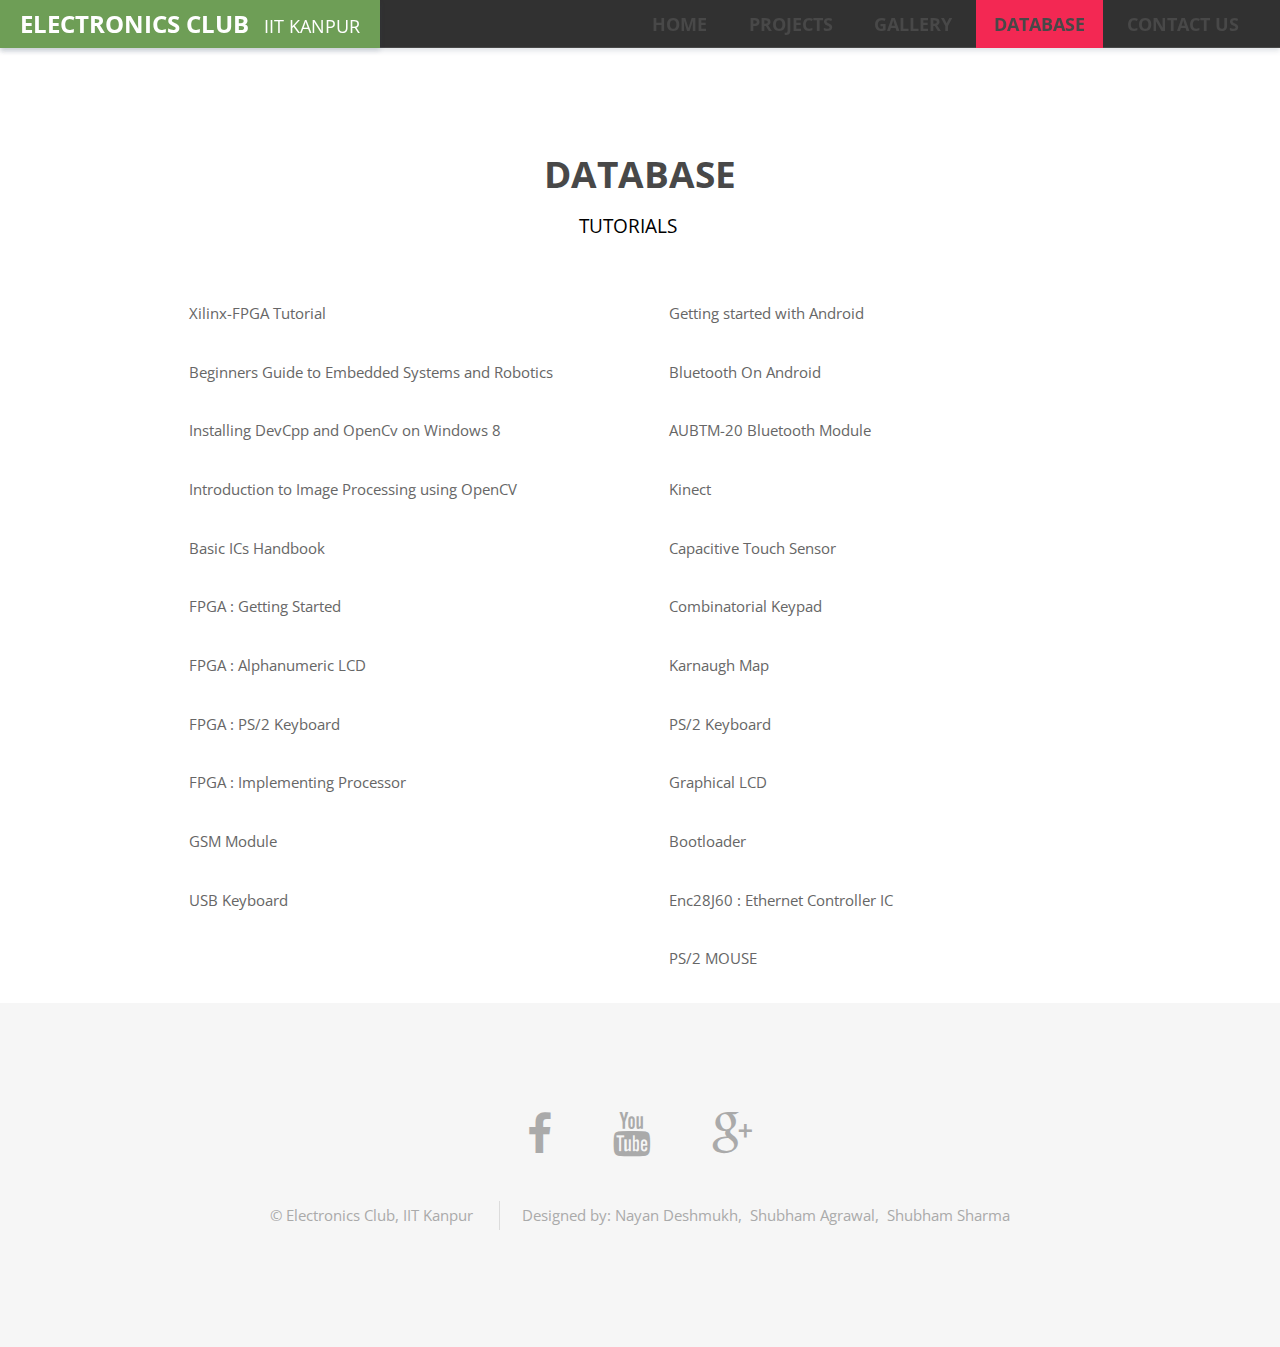
<file: database_tutorials.html>
<!DOCTYPE HTML>
<!--
	Spatial by TEMPLATED
	templated.co @templatedco
	Released for free under the Creative Commons Attribution 3.0 license (templated.co/license)
-->
<html>
	<head>
		
        
		<title>Electronics Club</title>
		<meta http-equiv="content-type" content="text/html; charset=utf-8" />
		<meta name="description" content="" />
		<meta name="keywords" content="" />
		<!--[if lte IE 8]><script src="js/html5shiv.js"></script><![endif]-->
		<script src="js/jquery.min.js"></script>
		<script src="js/skel.min.js"></script>
		<script src="js/skel-layers.min.js"></script>
		<script src="js/init.js"></script>
		<noscript>
			<link rel="stylesheet" href="css/skel.css" />
			<link rel="stylesheet" href="css/style.css" />
			<link rel="stylesheet" href="css/style-xlarge.css" />
		</noscript>
	</head>
	<body>

		<!-- Header -->
		<header id="header" class="nav" style="background-color:#313131" >
                <h1 style="color:#fff"><strong><a href="index.html" style="font-size:1.3em;color:#fff"  >Electronics Club</a></strong>&nbsp&nbsp IIT Kanpur</h1>
    
            <nav id="nav">
                <ul id="nav">
                    <li >
                        <a href="index.html" >Home</a>
                    </li>
                    <li>
                        <a href="projects_15.html" >Projects</a>
                    </li>
                    <li>
                        <a href="gallery.html" >Gallery</a>
                    </li>
                    <li style="background-color:#f32853">
                        <a href="database_lectures.html" >Database</a>
                    </li>
                    <li>
                        <a href="contacts.html" >Contact Us</a>
                        </a>
                    </li>
                </ul>
            </nav>
        </header>

		<!-- Main -->
			<section id="main" class="wrapper" >
				<div class="container">

					<header class="major special">
						<h2>Database</h2>
						<p>
						    
						    <a  href="database_lectures.html" >&nbsp Lectures &nbsp</a>|
						    <a style="color:#000" >&nbsp Tutorials &nbsp</a>|
						    <a href="database_datasheets.html" >&nbsp Datasheets &nbsp</a>
						    
						</p>
					</header>
                    <div class="w3-half">
					<ul style="text-align:left">
                        <li><p><a href="http://students.iitk.ac.in/eclub/assets/tutorials/Verilog-xilinx.pdf" rel="external" target="_blank">Xilinx-FPGA Tutorial</a></p></li>
                        <li><p><a href="http://students.iitk.ac.in/eclub/assets/tutorials/EmbeddedBook.pdf" rel="external" target="_blank">Beginners Guide to Embedded Systems and Robotics</a></p></li>
                        <li><p><a href="http://students.iitk.ac.in/eclub/assets/tutorials/ip_win8.pdf" rel="external" target="_blank">Installing DevCpp and OpenCv on Windows 8</a></p></li>
                        <li><p><a href="http://students.iitk.ac.in/eclub/assets/tutorials/OPENCV%20TUTORIAL.pdf" rel="external" target="_blank">Introduction to Image Processing using OpenCV</a></p></li>
                        <li><p><a href="http://students.iitk.ac.in/eclub/assets/tutorials/basic.pdf" rel="external" target="_blank">Basic ICs Handbook</a></p></li>
                        <li><p><a href="http://students.iitk.ac.in/eclub/assets/tutorials/GettingStarted.pdf" rel="external" target="_blank">FPGA :  Getting Started</a></p></li>
                        <li><p><a href="http://students.iitk.ac.in/eclub/assets/tutorials/ALPHANUMERICLCD.pdf" rel="external" target="_blank">FPGA :  Alphanumeric LCD</a></p></li>
                        <li><p><a href="http://students.iitk.ac.in/eclub/assets/tutorials/keyboard.pdf" rel="external" target="_blank">FPGA :  PS/2 Keyboard</a></p></li>
                        <li><p><a href="http://students.iitk.ac.in/eclub/assets/tutorials/processor.pdf.pdf" rel="external" target="_blank">FPGA : Implementing Processor  </a></p></li>
                        <li><p><a href="http://students.iitk.ac.in/eclub/assets/tutorials/GSM.pdf" rel="external" target="_blank">GSM Module</a></p></li>
                        
                        <li><p><a href="http://students.iitk.ac.in/eclub/assets/tutorials/USBKeyboard.pdf" rel="external" target="_blank">USB Keyboard </a></p></li>
                        </ul>
                        </div>
                        <div class="w3-half">
                        <ul style="text-align:left">
                        <li><p><a href="http://students.iitk.ac.in/eclub/assets/tutorials/android.pdf" rel="external" target="_blank">Getting started with Android</a></p></li>
                        <li><p><a href="http://students.iitk.ac.in/eclub/assets/tutorials/BluetoothOnAndroid.pdf" rel="external" target="_blank">Bluetooth On Android</a></p></li>
                        <li><p><a href="http://students.iitk.ac.in/eclub/assets/tutorials/AUBTM-20.pdf" rel="external" target="_blank">AUBTM-20 Bluetooth Module</a></p></li>
                        <li><p><a href="http://students.iitk.ac.in/eclub/assets/tutorials/KinectTutorial.pdf" rel="external" target="_blank">Kinect</a></p></li>
                        <li><p><a href="http://students.iitk.ac.in/eclub/assets/tutorials/CapacitiveTouch.pdf" rel="external" target="_blank">Capacitive Touch Sensor</a></p></li>
                        <li><p><a href="http://students.iitk.ac.in/eclub/assets/tutorials/CombinatorialKeypad.pdf" rel="external" target="_blank">Combinatorial Keypad</a></p></li>
                        <li><p><a href="http://students.iitk.ac.in/eclub/assets/tutorials/KarnaughMap.pdf" rel="external" target="_blank">Karnaugh Map</a></p></li>
                        <li><p><a href="http://students.iitk.ac.in/eclub/assets/tutorials/PS2Keyboard.pdf" rel="external" target="_blank">PS/2 Keyboard </a></p></li>
                        <li><p><a href="http://students.iitk.ac.in/eclub/assets/tutorials/GLCD.pdf" rel="external" target="_blank">Graphical LCD</a></p></li>
                        <li><p><a href="http://students.iitk.ac.in/eclub/assets/tutorials/Bootloader.pdf" rel="external" target="_blank">Bootloader</a></p></li>
                        <li><p><a href="http://students.iitk.ac.in/eclub/assets/tutorials/Ethernet.pdf" rel="external" target="_blank">Enc28J60 : Ethernet Controller IC</a></p></li>
                        <li><p><a href="http://students.iitk.ac.in/eclub/assets/tutorials/PS2MOUSE.pdf" rel="external" target="_blank">PS/2 MOUSE</a></p></li>
                    </ul>
                    </div>
				</div>
			</section>

		<!-- Footer -->
			<footer id="footer">
                <div class="container">
                    <ul class="icons">
                        <li>
                            <a href="https://www.facebook.com/electronicsclubiitk?fref=ts" class="icon fa-facebook"></a>
                        </li>
                        <li>
                            <a href="https://www.youtube.com/user/electronicsclub" class="icon fa-youtube"></a>
                        </li>
                        <li>
                            <a href="https://plus.google.com/100048288753903881900/posts" class="icon fa-google-plus"></a>
                        </li>
                    </ul>
                    <ul class="copyright">
                        <li>&copy; Electronics Club, IIT Kanpur</li>
                        <li>Designed by:
                            <a href="https://github.com/ndesh26">Nayan Deshmukh,&nbsp</a>
                            <a href="https://github.com/shubham9799">Shubham Agrawal,&nbsp</a>
                            <a href="https://www.facebook.com/profile.php?id=100001143341848&fref=ts">Shubham Sharma</a>
                            
                        </li>
                        
                    </ul>
                </div>
            </footer>

	</body>
</html>
</file>
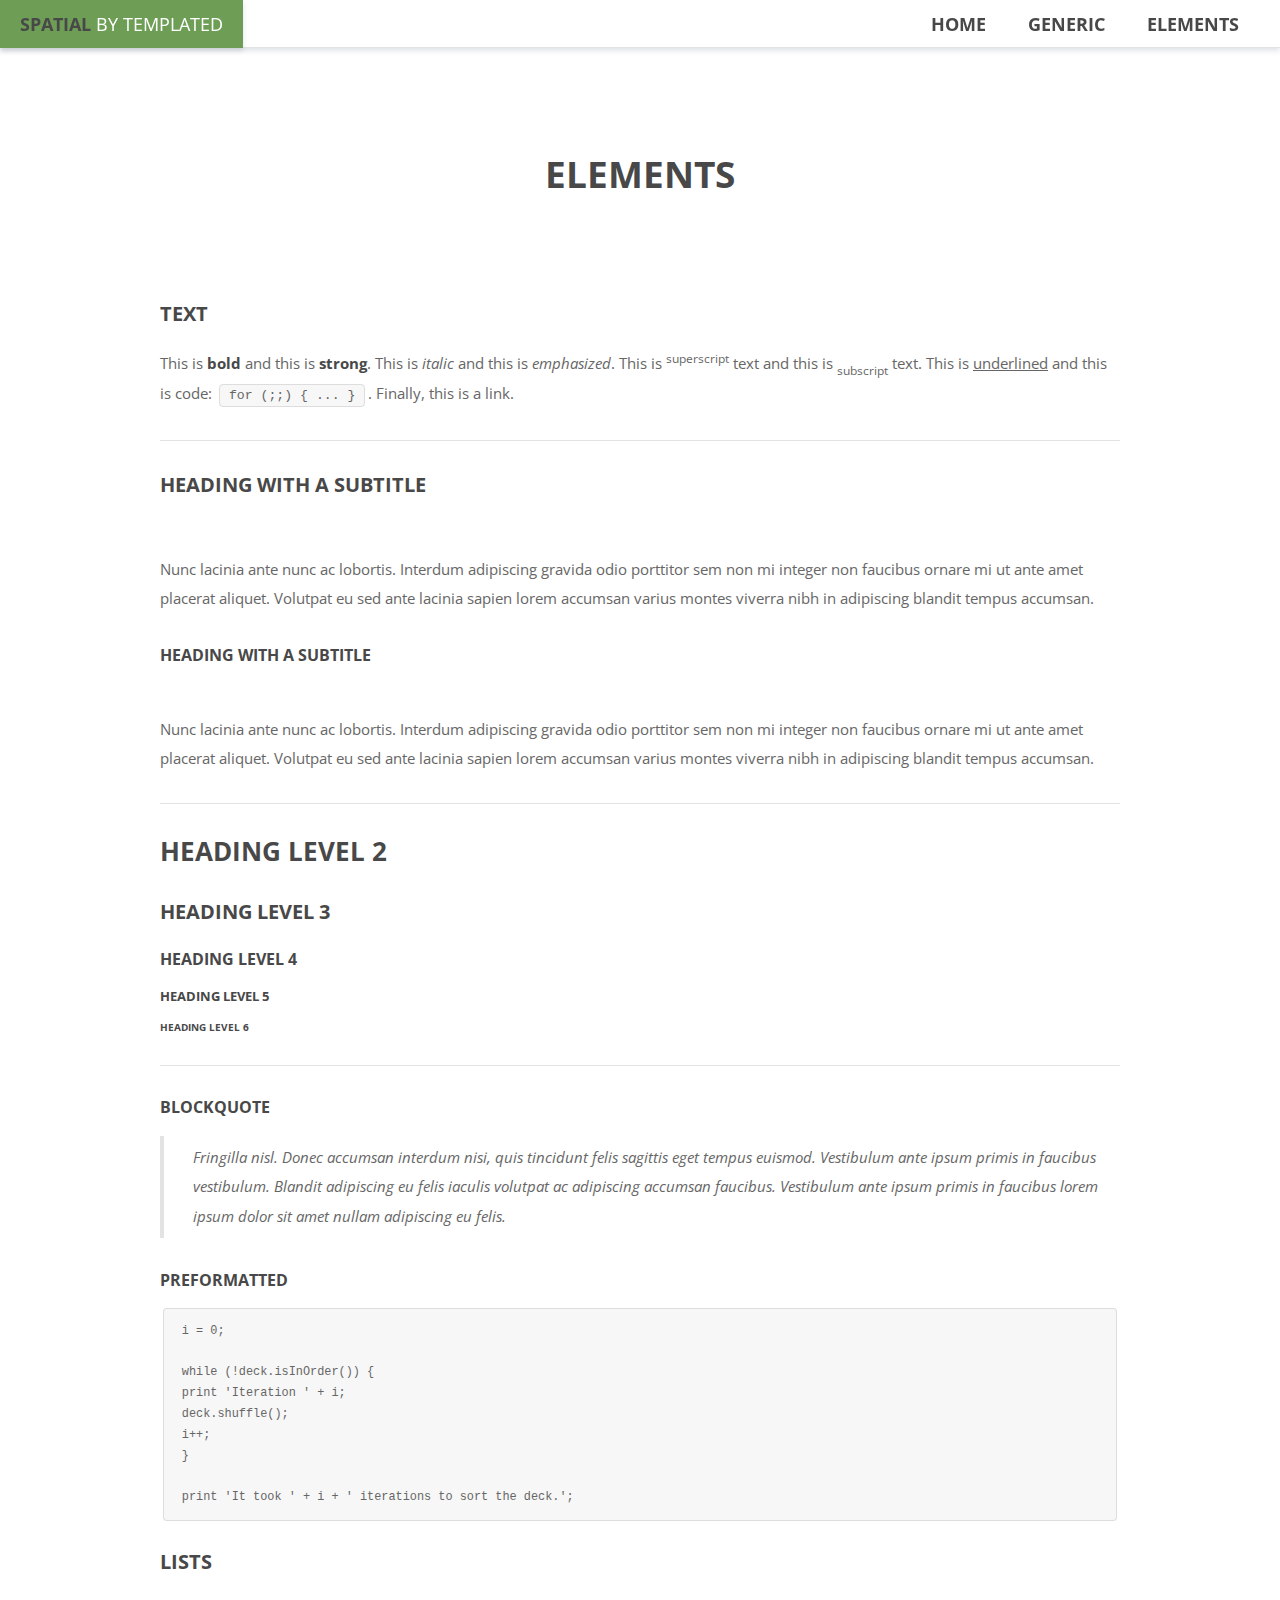
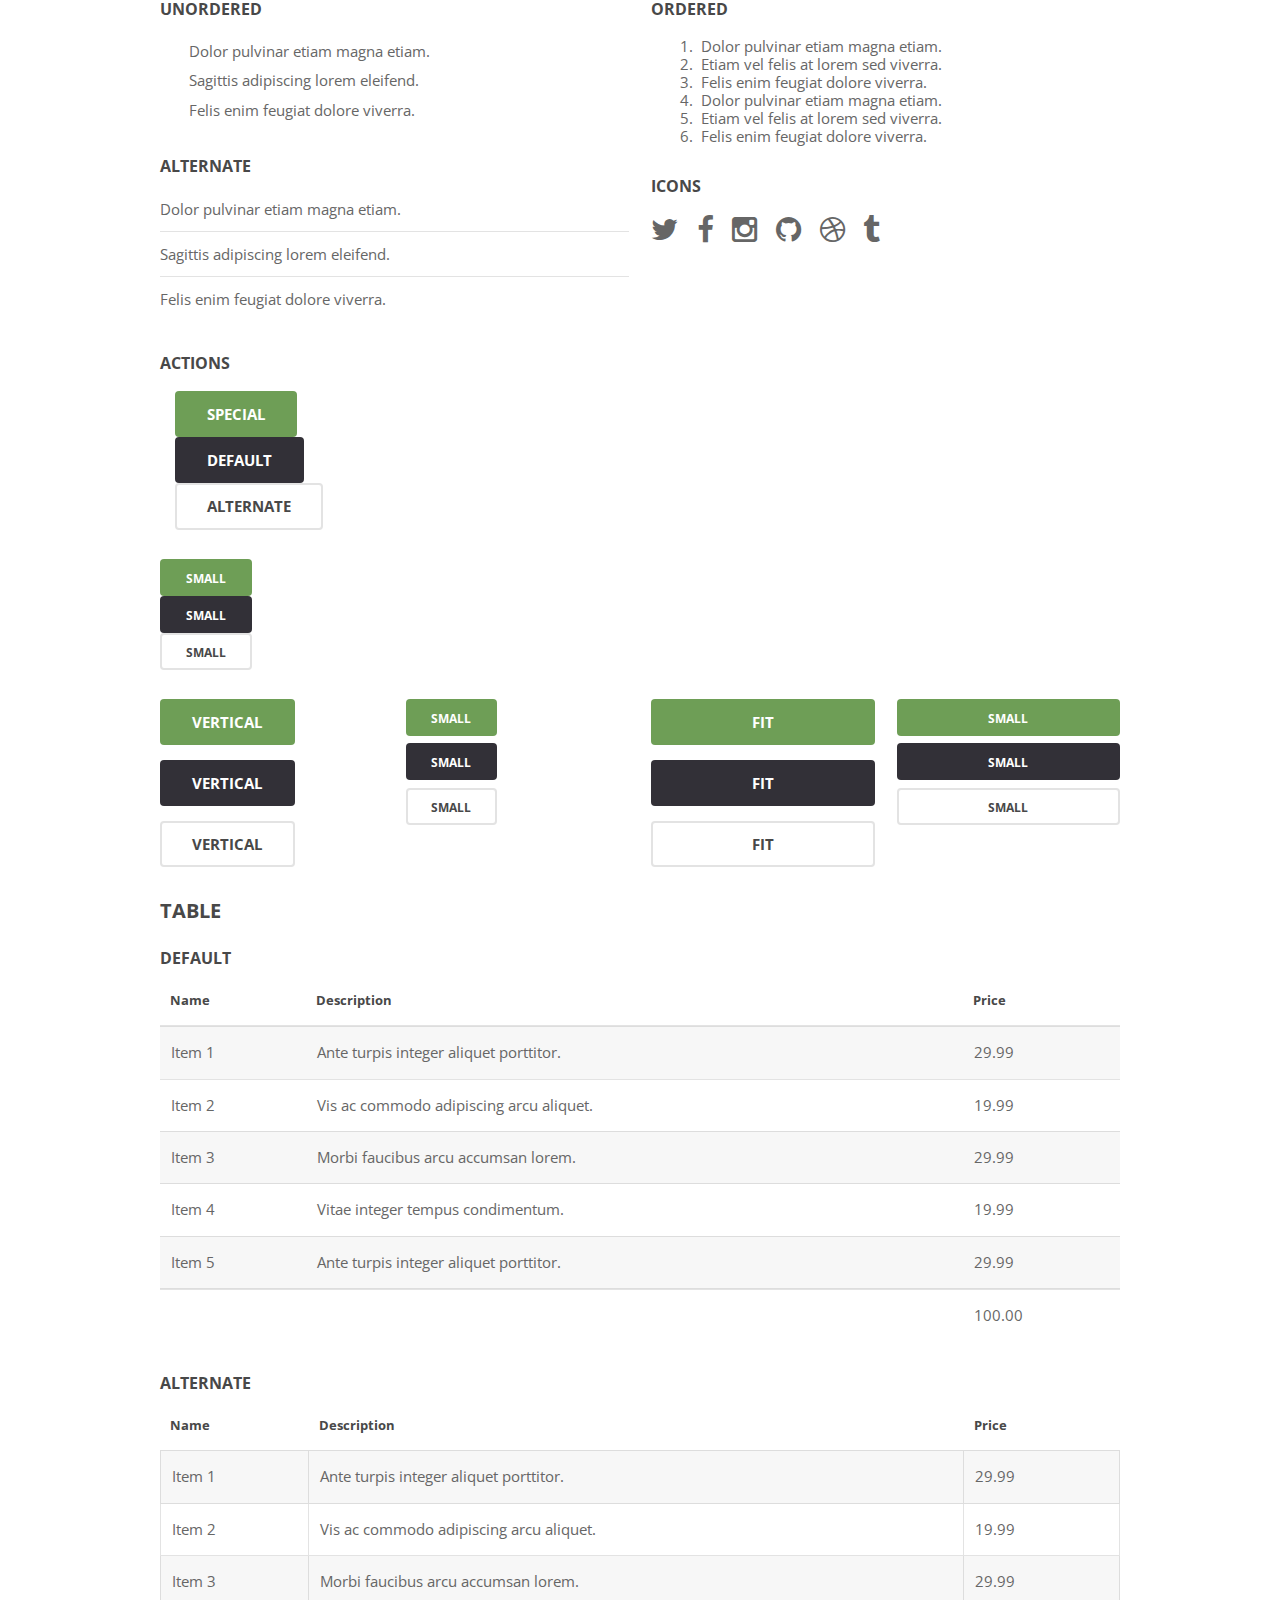
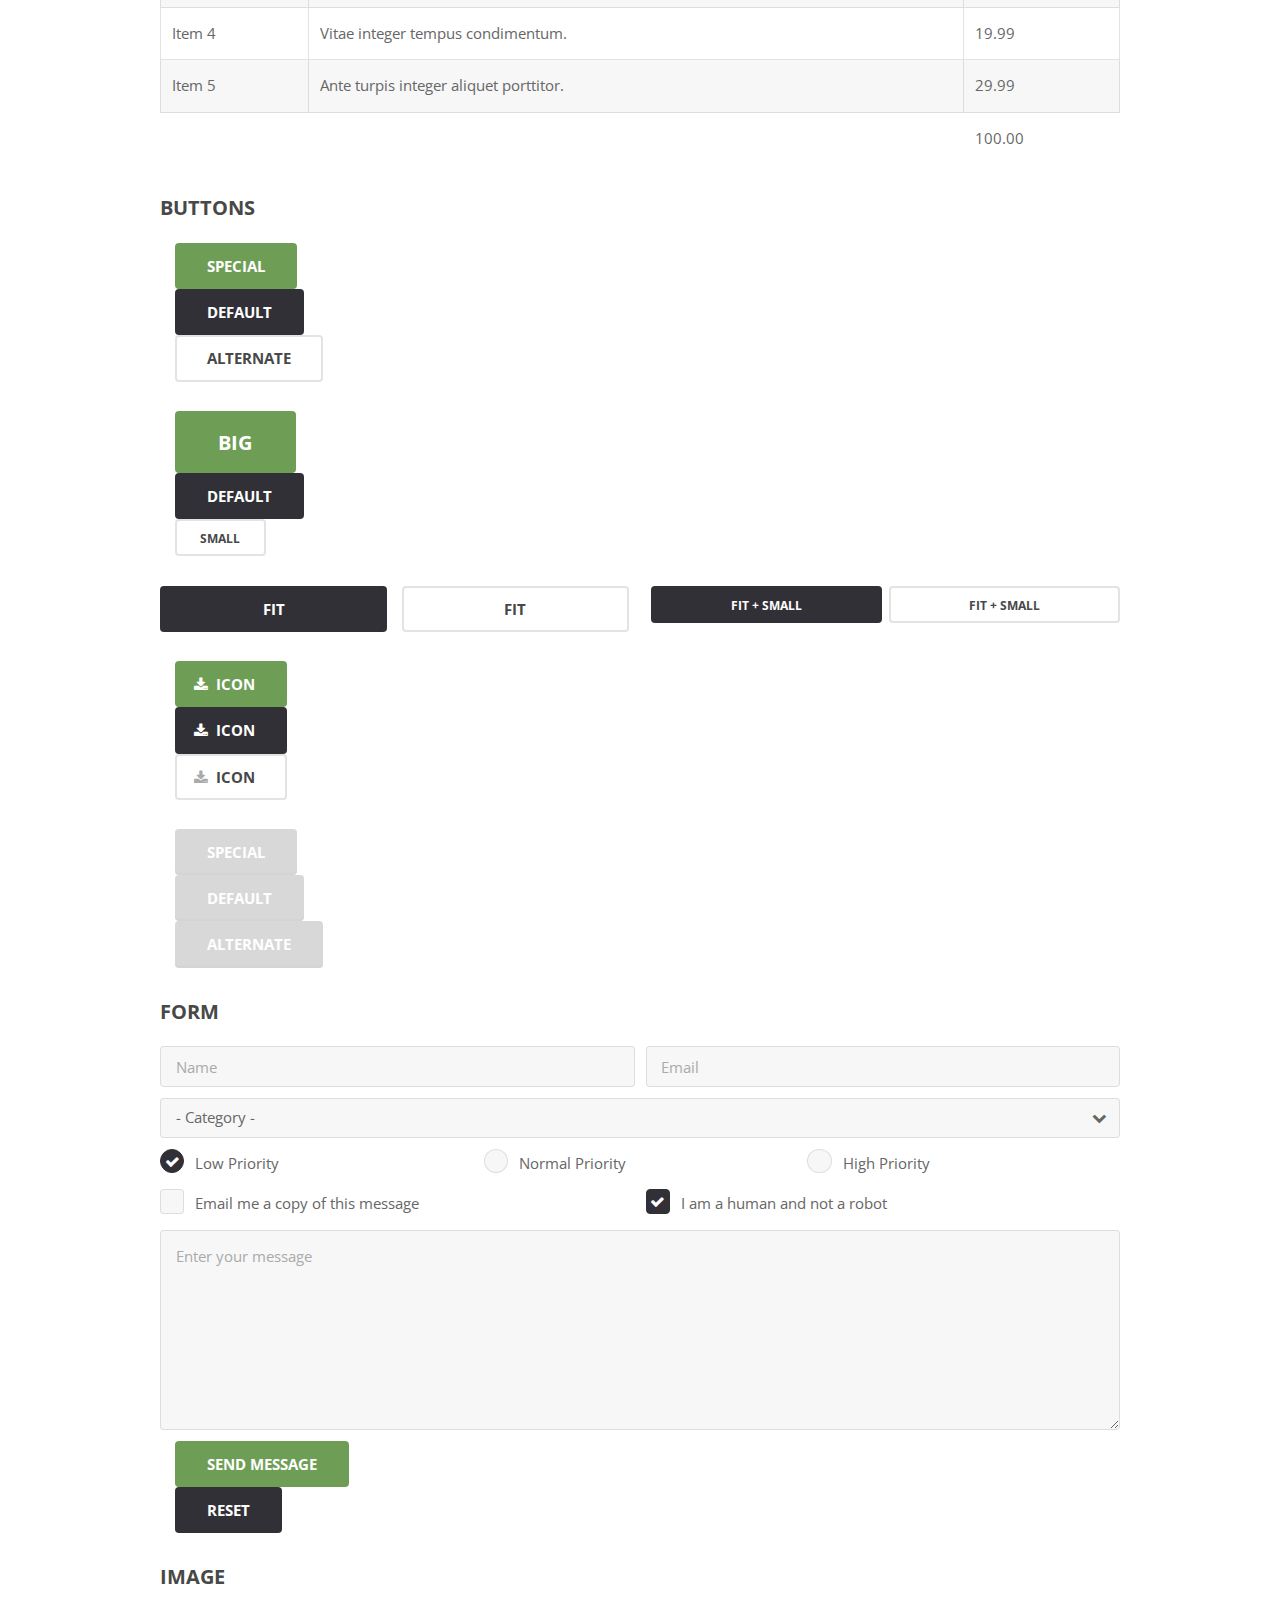
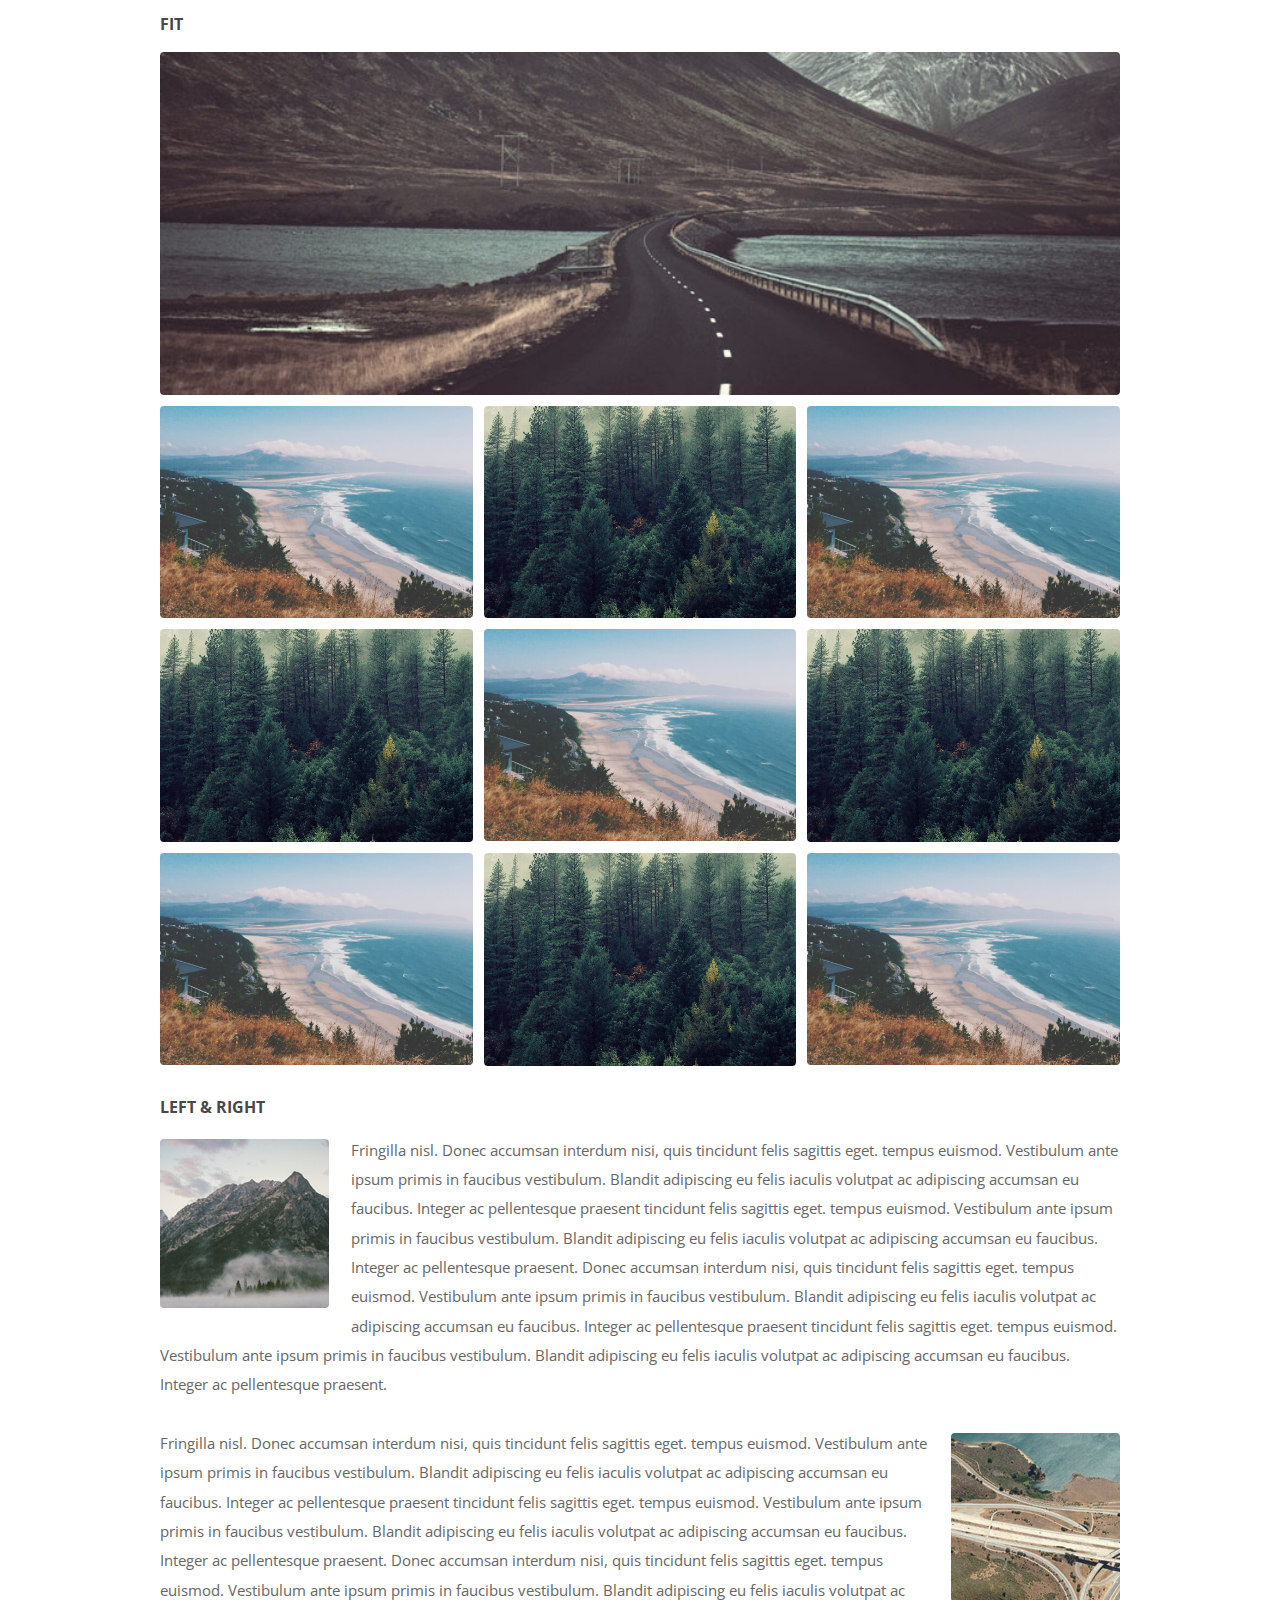
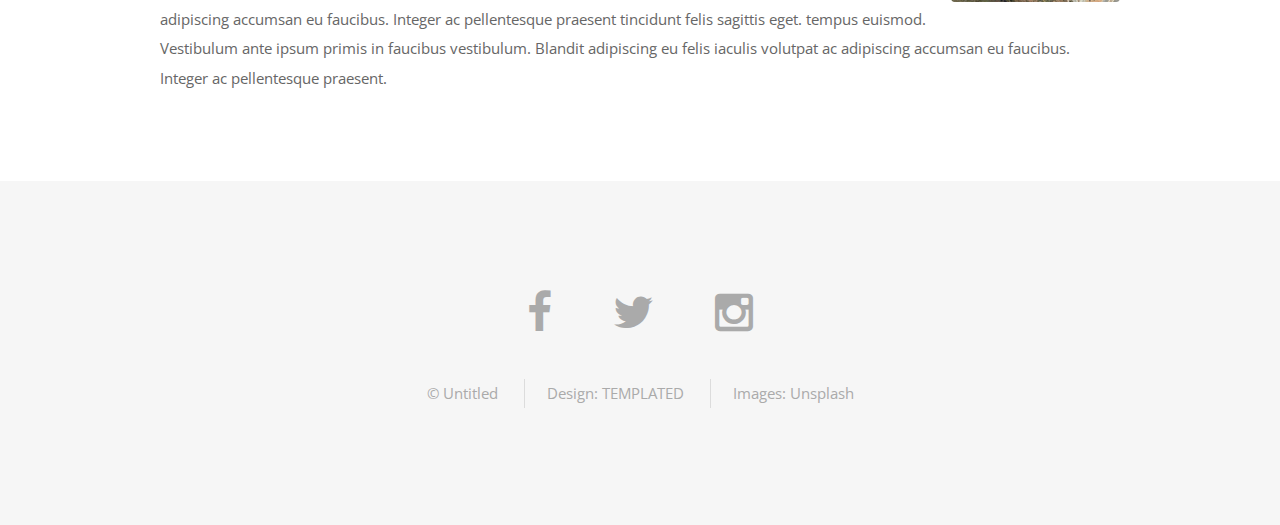
<file: elements.html>
<!DOCTYPE HTML>
<!--
	Spatial by TEMPLATED
	templated.co @templatedco
	Released for free under the Creative Commons Attribution 3.0 license (templated.co/license)
-->
<html>
	<head>
		<title>Elements - Spatial by TEMPLATED</title>
		<meta http-equiv="content-type" content="text/html; charset=utf-8" />
		<meta name="description" content="" />
		<meta name="keywords" content="" />
		<!--[if lte IE 8]><script src="js/html5shiv.js"></script><![endif]-->
		<script src="js/jquery.min.js"></script>
		<script src="js/skel.min.js"></script>
		<script src="js/skel-layers.min.js"></script>
		<script src="js/init.js"></script>
		<noscript>
			<link rel="stylesheet" href="css/skel.css" />
			<link rel="stylesheet" href="css/style.css" />
			<link rel="stylesheet" href="css/style-xlarge.css" />
		</noscript>
	</head>
	<body>

		<!-- Header -->
			<header id="header" class="skels-layers-fixed">
				<h1><strong><a href="index.html">Spatial</a></strong> by Templated</h1>
				<nav id="nav">
					<ul>
						<li><a href="index.html">Home</a></li>
						<li><a href="generic.html">Generic</a></li>
						<li><a href="elements.html">Elements</a></li>
					</ul>
				</nav>
			</header>

		<!-- Main -->
			<section id="main" class="wrapper">
				<div class="container">
					<header class="major special">
						<h2>Elements</h2>
						<p>Lorem ipsum dolor sit amet nullam id egestas urna aliquam</p>
					</header>

					<!-- Text -->
						<section>
							<h3>Text</h3>
							<p>This is <b>bold</b> and this is <strong>strong</strong>. This is <i>italic</i> and this is <em>emphasized</em>.
							This is <sup>superscript</sup> text and this is <sub>subscript</sub> text.
							This is <u>underlined</u> and this is code: <code>for (;;) { ... }</code>. Finally, <a href="#">this is a link</a>.</p>

							<hr />

							<header>
								<h3>Heading with a Subtitle</h3>
								<p>Lorem ipsum dolor sit amet nullam id egestas urna aliquam</p>
							</header>
							<p>Nunc lacinia ante nunc ac lobortis. Interdum adipiscing gravida odio porttitor sem non mi integer non faucibus ornare mi ut ante amet placerat aliquet. Volutpat eu sed ante lacinia sapien lorem accumsan varius montes viverra nibh in adipiscing blandit tempus accumsan.</p>
							<header>
								<h4>Heading with a Subtitle</h4>
								<p>Lorem ipsum dolor sit amet nullam id egestas urna aliquam</p>
							</header>
							<p>Nunc lacinia ante nunc ac lobortis. Interdum adipiscing gravida odio porttitor sem non mi integer non faucibus ornare mi ut ante amet placerat aliquet. Volutpat eu sed ante lacinia sapien lorem accumsan varius montes viverra nibh in adipiscing blandit tempus accumsan.</p>

							<hr />

							<h2>Heading Level 2</h2>
							<h3>Heading Level 3</h3>
							<h4>Heading Level 4</h4>
							<h5>Heading Level 5</h5>
							<h6>Heading Level 6</h6>

							<hr />

							<h4>Blockquote</h4>
							<blockquote>Fringilla nisl. Donec accumsan interdum nisi, quis tincidunt felis sagittis eget tempus euismod. Vestibulum ante ipsum primis in faucibus vestibulum. Blandit adipiscing eu felis iaculis volutpat ac adipiscing accumsan faucibus. Vestibulum ante ipsum primis in faucibus lorem ipsum dolor sit amet nullam adipiscing eu felis.</blockquote>

							<h4>Preformatted</h4>
							<pre><code>i = 0;

while (!deck.isInOrder()) {
print 'Iteration ' + i;
deck.shuffle();
i++;
}

print 'It took ' + i + ' iterations to sort the deck.';</code></pre>
						</section>

					<!-- Lists -->
						<section>
							<h3>Lists</h3>
							<div class="row">
								<div class="6u 12u$(xsmall)">

									<h4>Unordered</h4>
									<ul>
										<li>Dolor pulvinar etiam magna etiam.</li>
										<li>Sagittis adipiscing lorem eleifend.</li>
										<li>Felis enim feugiat dolore viverra.</li>
									</ul>

									<h4>Alternate</h4>
									<ul class="alt">
										<li>Dolor pulvinar etiam magna etiam.</li>
										<li>Sagittis adipiscing lorem eleifend.</li>
										<li>Felis enim feugiat dolore viverra.</li>
									</ul>

								</div>
								<div class="6u$ 12u$(xsmall)">

									<h4>Ordered</h4>
									<ol>
										<li>Dolor pulvinar etiam magna etiam.</li>
										<li>Etiam vel felis at lorem sed viverra.</li>
										<li>Felis enim feugiat dolore viverra.</li>
										<li>Dolor pulvinar etiam magna etiam.</li>
										<li>Etiam vel felis at lorem sed viverra.</li>
										<li>Felis enim feugiat dolore viverra.</li>
									</ol>

									<h4>Icons</h4>
									<ul class="icons">
										<li><a href="#" class="icon fa-twitter"><span class="label">Twitter</span></a></li>
										<li><a href="#" class="icon fa-facebook"><span class="label">Facebook</span></a></li>
										<li><a href="#" class="icon fa-instagram"><span class="label">Instagram</span></a></li>
										<li><a href="#" class="icon fa-github"><span class="label">Github</span></a></li>
										<li><a href="#" class="icon fa-dribbble"><span class="label">Dribbble</span></a></li>
										<li><a href="#" class="icon fa-tumblr"><span class="label">Tumblr</span></a></li>
									</ul>

								</div>
							</div>

							<h4>Actions</h4>
							<ul class="actions">
								<li><a href="#" class="button special">Special</a></li>
								<li><a href="#" class="button">Default</a></li>
								<li><a href="#" class="button alt">Alternate</a></li>
							</ul>
							<ul class="actions small">
								<li><a href="#" class="button special small">Small</a></li>
								<li><a href="#" class="button small">Small</a></li>
								<li><a href="#" class="button alt small">Small</a></li>
							</ul>
							<div class="row">
								<div class="3u 6u(small) 12u$(xsmall)">
									<ul class="actions vertical">
										<li><a href="#" class="button special">Vertical</a></li>
										<li><a href="#" class="button">Vertical</a></li>
										<li><a href="#" class="button alt">Vertical</a></li>
									</ul>
								</div>
								<div class="3u 6u$(small) 12u$(xsmall)">
									<ul class="actions vertical small">
										<li><a href="#" class="button special small">Small</a></li>
										<li><a href="#" class="button small">Small</a></li>
										<li><a href="#" class="button alt small">Small</a></li>
									</ul>
								</div>
								<div class="3u 6u(small) 12u$(xsmall)">
									<ul class="actions vertical">
										<li><a href="#" class="button special fit">Fit</a></li>
										<li><a href="#" class="button fit">Fit</a></li>
										<li><a href="#" class="button alt fit">Fit</a></li>
									</ul>
								</div>
								<div class="3u$ 6u$(small) 12u$(xsmall)">
									<ul class="actions vertical small">
										<li><a href="#" class="button special small fit">Small</a></li>
										<li><a href="#" class="button small fit">Small</a></li>
										<li><a href="#" class="button alt small fit">Small</a></li>
									</ul>
								</div>
							</div>
						</section>

					<!-- Table -->
						<section>
							<h3>Table</h3>
							<h4>Default</h4>
							<div class="table-wrapper">
								<table>
									<thead>
										<tr>
											<th>Name</th>
											<th>Description</th>
											<th>Price</th>
										</tr>
									</thead>
									<tbody>
										<tr>
											<td>Item 1</td>
											<td>Ante turpis integer aliquet porttitor.</td>
											<td>29.99</td>
										</tr>
										<tr>
											<td>Item 2</td>
											<td>Vis ac commodo adipiscing arcu aliquet.</td>
											<td>19.99</td>
										</tr>
										<tr>
											<td>Item 3</td>
											<td> Morbi faucibus arcu accumsan lorem.</td>
											<td>29.99</td>
										</tr>
										<tr>
											<td>Item 4</td>
											<td>Vitae integer tempus condimentum.</td>
											<td>19.99</td>
										</tr>
										<tr>
											<td>Item 5</td>
											<td>Ante turpis integer aliquet porttitor.</td>
											<td>29.99</td>
										</tr>
									</tbody>
									<tfoot>
										<tr>
											<td colspan="2"></td>
											<td>100.00</td>
										</tr>
									</tfoot>
								</table>
							</div>
							<h4>Alternate</h4>
							<div class="table-wrapper">
								<table class="alt">
									<thead>
										<tr>
											<th>Name</th>
											<th>Description</th>
											<th>Price</th>
										</tr>
									</thead>
									<tbody>
										<tr>
											<td>Item 1</td>
											<td>Ante turpis integer aliquet porttitor.</td>
											<td>29.99</td>
										</tr>
										<tr>
											<td>Item 2</td>
											<td>Vis ac commodo adipiscing arcu aliquet.</td>
											<td>19.99</td>
										</tr>
										<tr>
											<td>Item 3</td>
											<td> Morbi faucibus arcu accumsan lorem.</td>
											<td>29.99</td>
										</tr>
										<tr>
											<td>Item 4</td>
											<td>Vitae integer tempus condimentum.</td>
											<td>19.99</td>
										</tr>
										<tr>
											<td>Item 5</td>
											<td>Ante turpis integer aliquet porttitor.</td>
											<td>29.99</td>
										</tr>
									</tbody>
									<tfoot>
										<tr>
											<td colspan="2"></td>
											<td>100.00</td>
										</tr>
									</tfoot>
								</table>
							</div>
						</section>

					<!-- Buttons -->
						<section>
							<h3>Buttons</h3>
							<ul class="actions">
								<li><a href="#" class="button special">Special</a></li>
								<li><a href="#" class="button">Default</a></li>
								<li><a href="#" class="button alt">Alternate</a></li>
							</ul>
							<ul class="actions">
								<li><a href="#" class="button special big">Big</a></li>
								<li><a href="#" class="button">Default</a></li>
								<li><a href="#" class="button alt small">Small</a></li>
							</ul>
							<div class="row">
								<div class="6u 12u$(xsmall)">
									<ul class="actions fit">
										<li><a href="#" class="button fit">Fit</a></li>
										<li><a href="#" class="button alt fit">Fit</a></li>
									</ul>
								</div>
								<div class="6u$ 12u$(xsmall)">
									<ul class="actions fit small">
										<li><a href="#" class="button fit small">Fit + Small</a></li>
										<li><a href="#" class="button alt fit small">Fit + Small</a></li>
									</ul>
								</div>
							</div>
							<ul class="actions">
								<li><a href="#" class="button special icon fa-download">Icon</a></li>
								<li><a href="#" class="button icon fa-download">Icon</a></li>
								<li><a href="#" class="button alt icon fa-download">Icon</a></li>
							</ul>
							<ul class="actions">
								<li><span class="button special disabled">Special</span></li>
								<li><span class="button disabled">Default</span></li>
								<li><span class="button alt disabled">Alternate</span></li>
							</ul>
						</section>

					<!-- Form -->
						<section>
							<h3>Form</h3>
							<form method="post" action="#">
								<div class="row uniform 50%">
									<div class="6u 12u$(xsmall)">
										<input type="text" name="name" id="name" value="" placeholder="Name" />
									</div>
									<div class="6u$ 12u$(xsmall)">
										<input type="email" name="email" id="email" value="" placeholder="Email" />
									</div>
									<div class="12u$">
										<div class="select-wrapper">
											<select name="category" id="category">
												<option value="">- Category -</option>
												<option value="1">Manufacturing</option>
												<option value="1">Shipping</option>
												<option value="1">Administration</option>
												<option value="1">Human Resources</option>
											</select>
										</div>
									</div>
									<div class="4u 12u$(xsmall)">
										<input type="radio" id="priority-low" name="priority" checked>
										<label for="priority-low">Low Priority</label>
									</div>
									<div class="4u 12u$(xsmall)">
										<input type="radio" id="priority-normal" name="priority">
										<label for="priority-normal">Normal Priority</label>
									</div>
									<div class="4u$ 12u$(xsmall)">
										<input type="radio" id="priority-high" name="priority">
										<label for="priority-high">High Priority</label>
									</div>
									<div class="6u 12u$(small)">
										<input type="checkbox" id="copy" name="copy">
										<label for="copy">Email me a copy of this message</label>
									</div>
									<div class="6u$ 12u$(small)">
										<input type="checkbox" id="human" name="human" checked>
										<label for="human">I am a human and not a robot</label>
									</div>
									<div class="12u$">
										<textarea name="message" id="message" placeholder="Enter your message" rows="6"></textarea>
									</div>
									<div class="12u$">
										<ul class="actions">
											<li><input type="submit" value="Send Message" class="special" /></li>
											<li><input type="reset" value="Reset" /></li>
										</ul>
									</div>
								</div>
							</form>
						</section>

					<!-- Image -->
						<section>
							<h3>Image</h3>
							<h4>Fit</h4>
							<div class="box alt">
								<div class="row 50% uniform">
									<div class="12u$"><span class="image fit"><img src="images/pic01.jpg" alt="" /></span></div>
									<div class="4u"><span class="image fit"><img src="images/pic02.jpg" alt="" /></span></div>
									<div class="4u"><span class="image fit"><img src="images/pic03.jpg" alt="" /></span></div>
									<div class="4u$"><span class="image fit"><img src="images/pic02.jpg" alt="" /></span></div>
									<div class="4u"><span class="image fit"><img src="images/pic03.jpg" alt="" /></span></div>
									<div class="4u"><span class="image fit"><img src="images/pic02.jpg" alt="" /></span></div>
									<div class="4u$"><span class="image fit"><img src="images/pic03.jpg" alt="" /></span></div>
									<div class="4u"><span class="image fit"><img src="images/pic02.jpg" alt="" /></span></div>
									<div class="4u"><span class="image fit"><img src="images/pic03.jpg" alt="" /></span></div>
									<div class="4u$"><span class="image fit"><img src="images/pic02.jpg" alt="" /></span></div>
								</div>
							</div>

							<h4>Left &amp; Right</h4>
							<p><span class="image left"><img src="images/pic04.jpg" alt="" /></span>Fringilla nisl. Donec accumsan interdum nisi, quis tincidunt felis sagittis eget. tempus euismod. Vestibulum ante ipsum primis in faucibus vestibulum. Blandit adipiscing eu felis iaculis volutpat ac adipiscing accumsan eu faucibus. Integer ac pellentesque praesent tincidunt felis sagittis eget. tempus euismod. Vestibulum ante ipsum primis in faucibus vestibulum. Blandit adipiscing eu felis iaculis volutpat ac adipiscing accumsan eu faucibus. Integer ac pellentesque praesent. Donec accumsan interdum nisi, quis tincidunt felis sagittis eget. tempus euismod. Vestibulum ante ipsum primis in faucibus vestibulum. Blandit adipiscing eu felis iaculis volutpat ac adipiscing accumsan eu faucibus. Integer ac pellentesque praesent tincidunt felis sagittis eget. tempus euismod. Vestibulum ante ipsum primis in faucibus vestibulum. Blandit adipiscing eu felis iaculis volutpat ac adipiscing accumsan eu faucibus. Integer ac pellentesque praesent.</p>
							<p><span class="image right"><img src="images/pic05.jpg" alt="" /></span>Fringilla nisl. Donec accumsan interdum nisi, quis tincidunt felis sagittis eget. tempus euismod. Vestibulum ante ipsum primis in faucibus vestibulum. Blandit adipiscing eu felis iaculis volutpat ac adipiscing accumsan eu faucibus. Integer ac pellentesque praesent tincidunt felis sagittis eget. tempus euismod. Vestibulum ante ipsum primis in faucibus vestibulum. Blandit adipiscing eu felis iaculis volutpat ac adipiscing accumsan eu faucibus. Integer ac pellentesque praesent. Donec accumsan interdum nisi, quis tincidunt felis sagittis eget. tempus euismod. Vestibulum ante ipsum primis in faucibus vestibulum. Blandit adipiscing eu felis iaculis volutpat ac adipiscing accumsan eu faucibus. Integer ac pellentesque praesent tincidunt felis sagittis eget. tempus euismod. Vestibulum ante ipsum primis in faucibus vestibulum. Blandit adipiscing eu felis iaculis volutpat ac adipiscing accumsan eu faucibus. Integer ac pellentesque praesent.</p>
						</section>

				</div>
			</section>

		<!-- Footer -->
			<footer id="footer">
				<div class="container">
					<ul class="icons">
						<li><a href="#" class="icon fa-facebook"></a></li>
						<li><a href="#" class="icon fa-twitter"></a></li>
						<li><a href="#" class="icon fa-instagram"></a></li>
					</ul>
					<ul class="copyright">
						<li>&copy; Untitled</li>
						<li>Design: <a href="http://templated.co">TEMPLATED</a></li>
						<li>Images: <a href="http://unsplash.com">Unsplash</a></li>
					</ul>
				</div>
			</footer>

	</body>
</html>
</file>
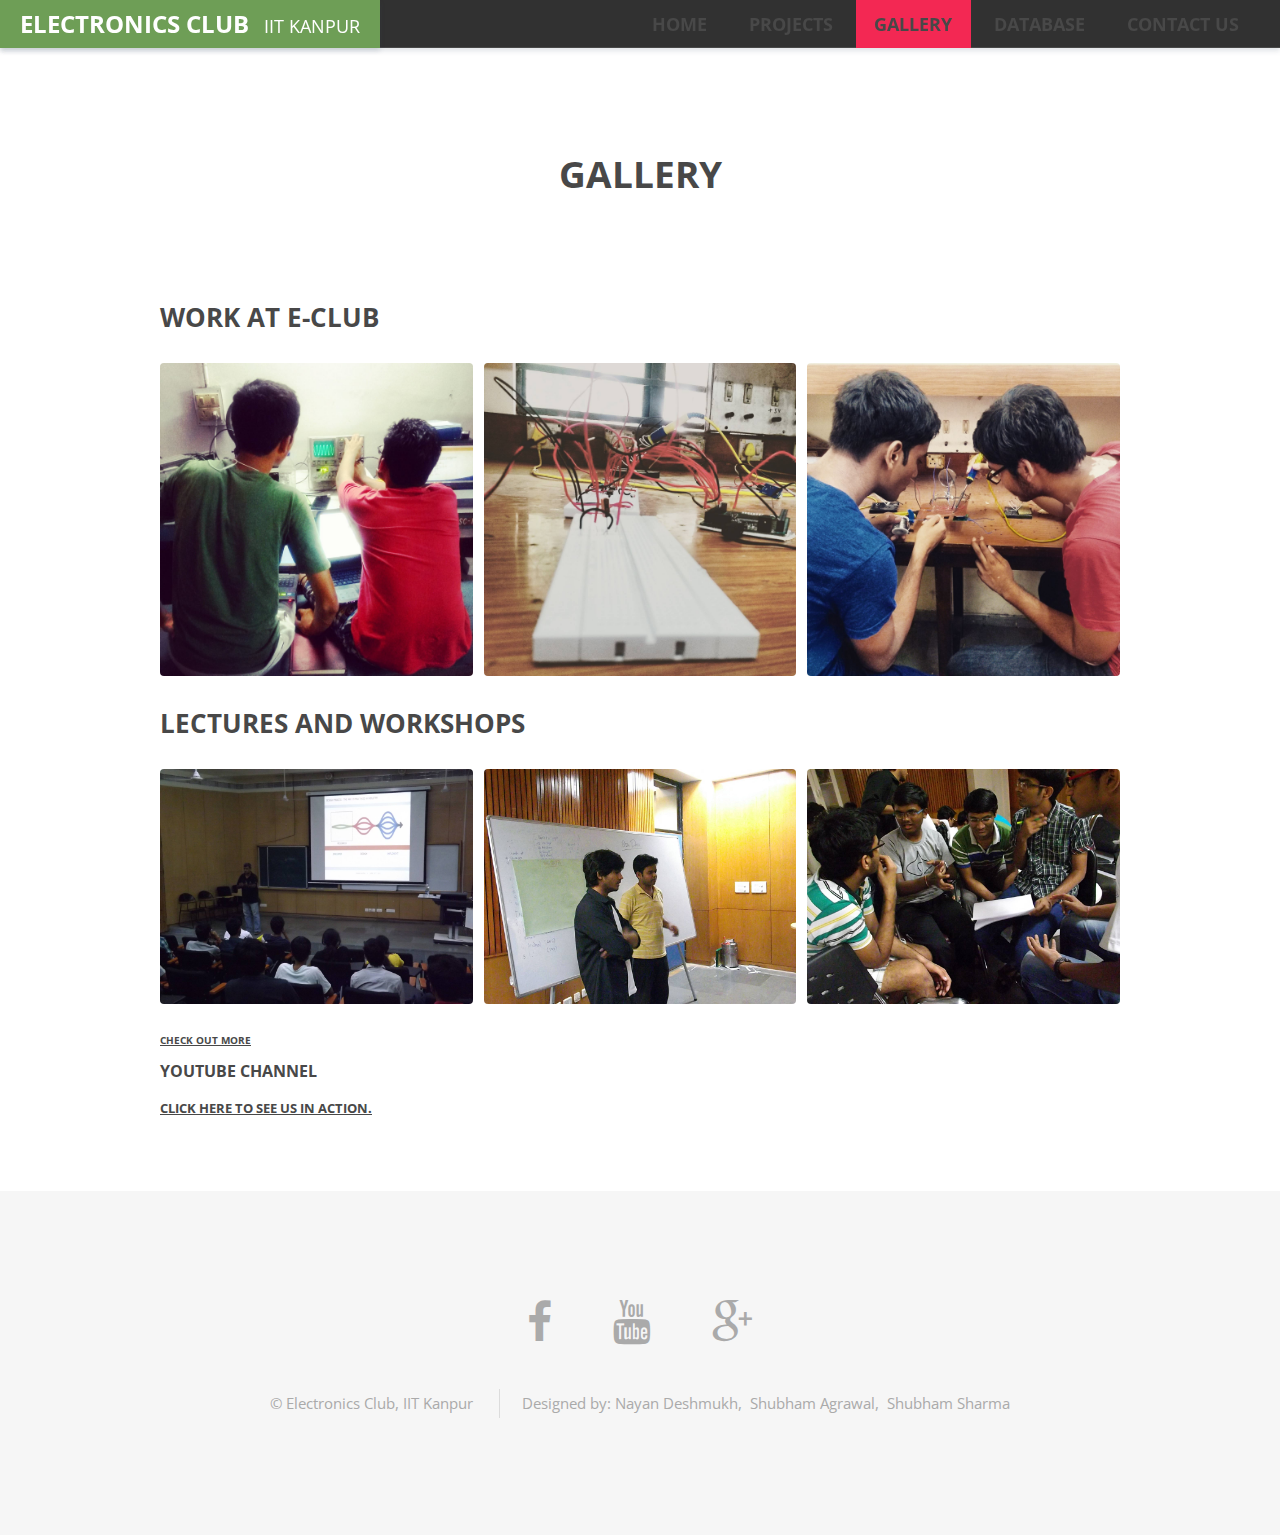
<file: gallery.html>
<!DOCTYPE HTML>
<!--
	Spatial by TEMPLATED
	templated.co @templatedco
	Released for free under the Creative Commons Attribution 3.0 license (templated.co/license)
-->
<html>
	<head>
		<title>Electronics Club</title>
		<meta http-equiv="content-type" content="text/html; charset=utf-8" />
		<meta name="description" content="" />
		<meta name="keywords" content="" />
		<!--[if lte IE 8]><script src="js/html5shiv.js"></script><![endif]-->
		<script src="js/jquery.min.js"></script>
		<script src="js/skel.min.js"></script>
		<script src="js/skel-layers.min.js"></script>
		<script src="js/init.js"></script>
		<noscript>
			<link rel="stylesheet" href="css/skel.css" />
			<link rel="stylesheet" href="css/style.css" />
			<link rel="stylesheet" href="css/style-xlarge.css" />
		</noscript>
	</head>
	<body>

		<!-- Header -->
			<header id="header" class="nav" style="background-color:#313131" >
                    <h1 style="color:#fff"><strong><a href="index.html" style="font-size:1.3em;color:#fff"  >Electronics Club</a></strong>&nbsp&nbsp IIT Kanpur</h1>
        
                <nav id="nav">
                    <ul id="nav">
                        <li >
                            <a href="index.html" >Home</a>
                        </li>
                        <li>
                            <a href="projects_15.html" >Projects</a>
                        </li>
                        <li style="background-color:#f32853">
                            <a href="gallery.html" >Gallery</a>
                        </li>
                        <li>
                            <a href="database_lectures.html" >Database</a>
                        </li>
                        <li>
                            <a href="contacts.html" >Contact Us</a>
                            </a>
                        </li>
                    </ul>
                </nav>
            </header>
    

		<!-- Main -->
		

			<section id="main" class="wrapper">
				<div class="container">

					<header class="major special">
						<h2>Gallery</h2>
						<p>A glimpse of the plethora of our activites</p>
					</header>
					
					
                    <h2>Work at E-Club</h2>
                       <div class="box alt">
                       <div class="row 50% uniform">
                        <div class="4u"><span class="image fit"><img src="images/1.jpg" alt="" /></span></div>
                        <div class="4u"><span class="image fit"><img src="images/2.jpg" alt="" /></span></div>
                        <div class="4u$"><span class="image fit"><img src="images/3.jpg" alt="" /></span></span></div>
                        </div>
			            </div>
			        
			        
			        <h2>Lectures and Workshops</h2>
                       <div class="box alt">
                       <div class="row 50% uniform">
                        <div class="4u"><span class="image fit"><img src="images/4.jpg" /></span></div>
                        <div class="4u"><span class="image fit"><img src="images/5.jpg" alt="" /></span></div>
                        <div class="4u$"><span class="image fit"><img src="images/6.jpg" alt="" /></span></span></div>
                        </div>
                        </div>
                    <h6><a href="https://drive.google.com/folderview?id=0BzY-DEmVzGqHfmo1WFlEeHp0LWNsLVVGWklYQVRKb083d2FTeUxENXRyeHJ2dkdhaE5GcUE&usp=sharing"><u>Check out more</u></a></h6>
                    <h4>Youtube channel</h4>
                    <h5><a href="https://www.youtube.com/user/electronicsclub"><u>Click here to see us in action.</u></a></h5>
				</div>
			</section>

		<!-- Footer -->
			<footer id="footer">
                <div class="container">
                    <ul class="icons">
                        <li>
                            <a href="https://www.facebook.com/electronicsclubiitk?fref=ts" class="icon fa-facebook"></a>
                        </li>
                        <li>
                            <a href="https://www.youtube.com/user/electronicsclub" class="icon fa-youtube"></a>
                        </li>
                        <li>
                            <a href="https://plus.google.com/100048288753903881900/posts" class="icon fa-google-plus"></a>
                        </li>
                    </ul>
                    <ul class="copyright">
                        <li>&copy; Electronics Club, IIT Kanpur</li>
                        <li>Designed by:
                            <a href="https://github.com/ndesh26">Nayan Deshmukh,&nbsp</a>
                            <a href="https://github.com/shubham9799">Shubham Agrawal,&nbsp</a>
                            <a href="https://www.facebook.com/profile.php?id=100001143341848&fref=ts">Shubham Sharma</a>
                            
                        </li>
                        
                    </ul>
                </div>
            </footer>

	</body>
</html>
</file>
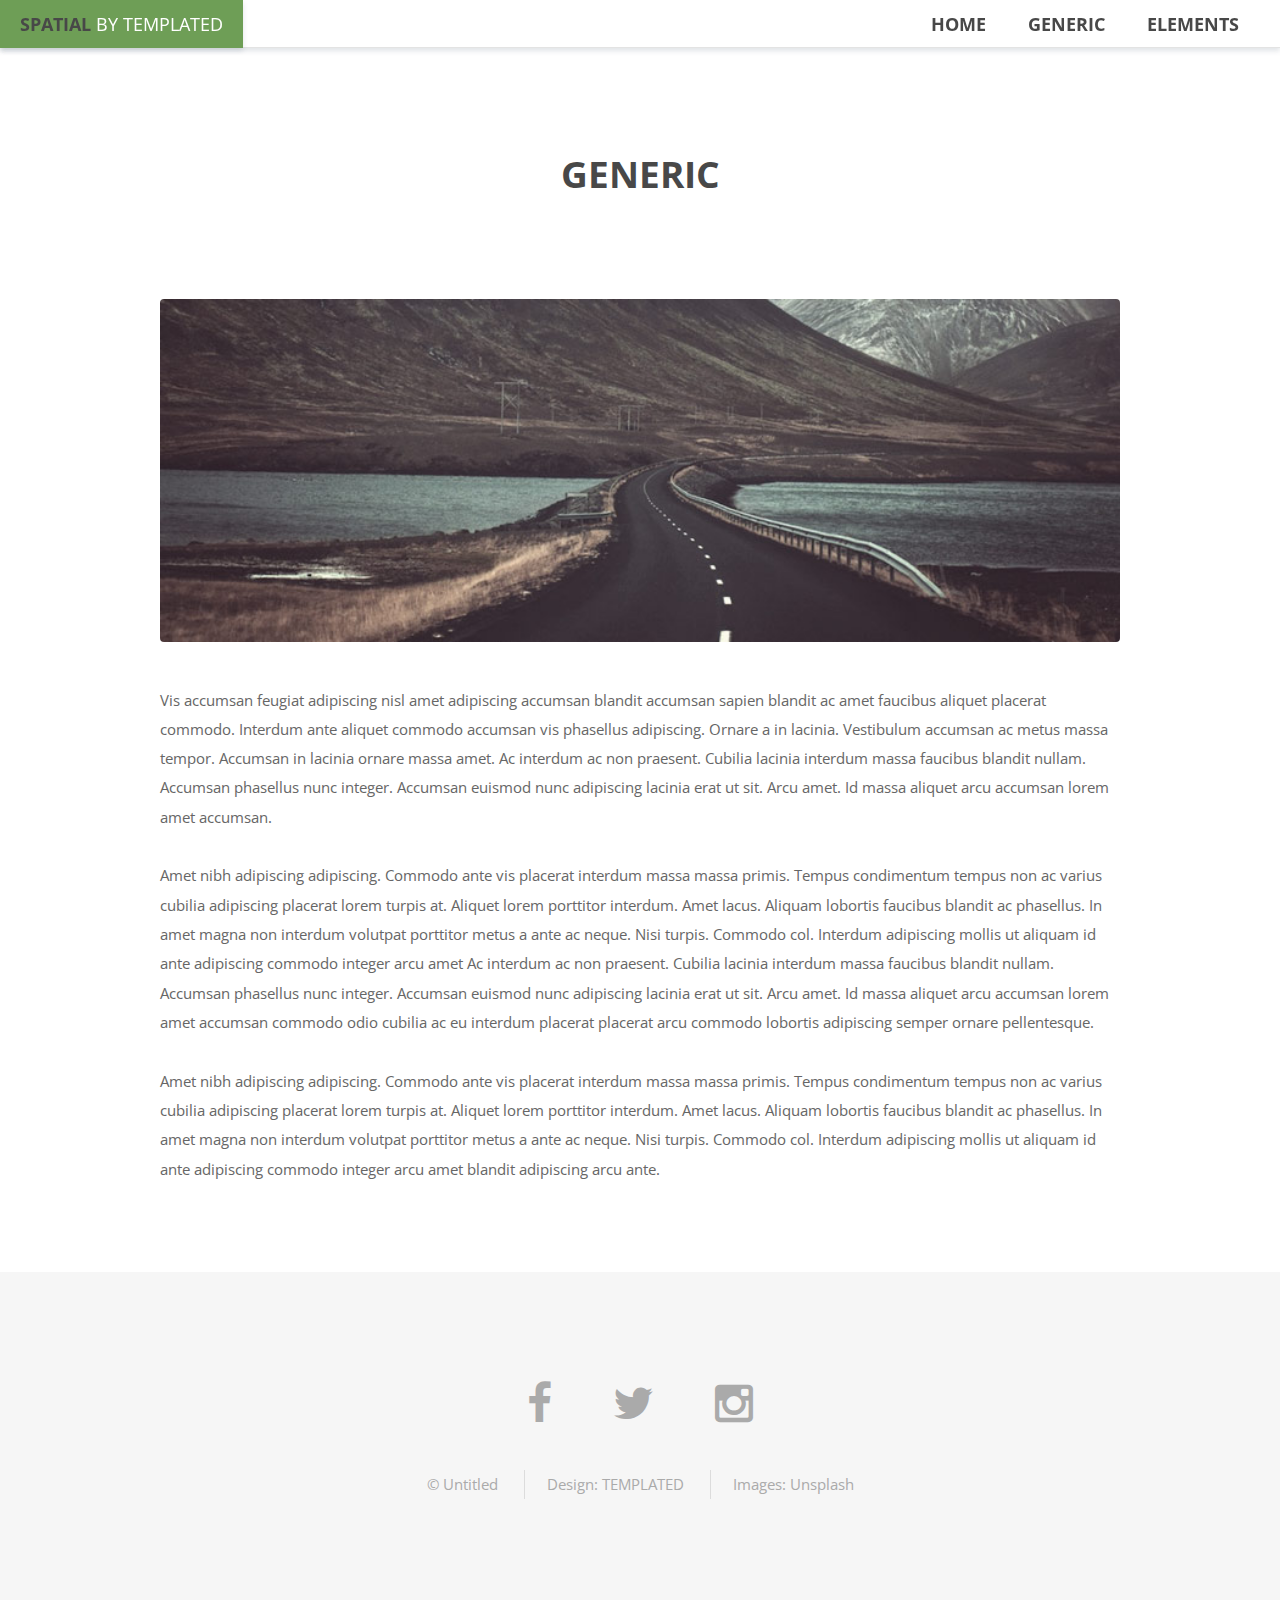
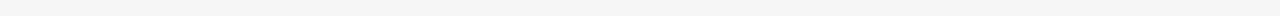
<file: generic.html>
<!DOCTYPE HTML>
<!--
	Spatial by TEMPLATED
	templated.co @templatedco
	Released for free under the Creative Commons Attribution 3.0 license (templated.co/license)
-->
<html>
	<head>
		<title>Generic - Spatial by TEMPLATED</title>
		<meta http-equiv="content-type" content="text/html; charset=utf-8" />
		<meta name="description" content="" />
		<meta name="keywords" content="" />
		<!--[if lte IE 8]><script src="js/html5shiv.js"></script><![endif]-->
		<script src="js/jquery.min.js"></script>
		<script src="js/skel.min.js"></script>
		<script src="js/skel-layers.min.js"></script>
		<script src="js/init.js"></script>
		<noscript>
			<link rel="stylesheet" href="css/skel.css" />
			<link rel="stylesheet" href="css/style.css" />
			<link rel="stylesheet" href="css/style-xlarge.css" />
		</noscript>
	</head>
	<body>

		<!-- Header -->
			<header id="header">
				<h1><strong><a href="index.html">Spatial</a></strong> by Templated</h1>
				<nav id="nav">
					<ul>
						<li><a href="index.html">Home</a></li>
						<li><a href="generic.html">Generic</a></li>
						<li><a href="elements.html">Elements</a></li>
					</ul>
				</nav>
			</header>

		<!-- Main -->
			<section id="main" class="wrapper">
				<div class="container">

					<header class="major special">
						<h2>Generic</h2>
						<p>Lorem ipsum dolor sit amet nullam id egestas urna aliquam</p>
					</header>

					<a href="#" class="image fit"><img src="images/pic01.jpg" alt="" /></a>
					<p>Vis accumsan feugiat adipiscing nisl amet adipiscing accumsan blandit accumsan sapien blandit ac amet faucibus aliquet placerat commodo. Interdum ante aliquet commodo accumsan vis phasellus adipiscing. Ornare a in lacinia. Vestibulum accumsan ac metus massa tempor. Accumsan in lacinia ornare massa amet. Ac interdum ac non praesent. Cubilia lacinia interdum massa faucibus blandit nullam. Accumsan phasellus nunc integer. Accumsan euismod nunc adipiscing lacinia erat ut sit. Arcu amet. Id massa aliquet arcu accumsan lorem amet accumsan.</p>
					<p>Amet nibh adipiscing adipiscing. Commodo ante vis placerat interdum massa massa primis. Tempus condimentum tempus non ac varius cubilia adipiscing placerat lorem turpis at. Aliquet lorem porttitor interdum. Amet lacus. Aliquam lobortis faucibus blandit ac phasellus. In amet magna non interdum volutpat porttitor metus a ante ac neque. Nisi turpis. Commodo col. Interdum adipiscing mollis ut aliquam id ante adipiscing commodo integer arcu amet Ac interdum ac non praesent. Cubilia lacinia interdum massa faucibus blandit nullam. Accumsan phasellus nunc integer. Accumsan euismod nunc adipiscing lacinia erat ut sit. Arcu amet. Id massa aliquet arcu accumsan lorem amet accumsan commodo odio cubilia ac eu interdum placerat placerat arcu commodo lobortis adipiscing semper ornare pellentesque.</p>
					<p>Amet nibh adipiscing adipiscing. Commodo ante vis placerat interdum massa massa primis. Tempus condimentum tempus non ac varius cubilia adipiscing placerat lorem turpis at. Aliquet lorem porttitor interdum. Amet lacus. Aliquam lobortis faucibus blandit ac phasellus. In amet magna non interdum volutpat porttitor metus a ante ac neque. Nisi turpis. Commodo col. Interdum adipiscing mollis ut aliquam id ante adipiscing commodo integer arcu amet blandit adipiscing arcu ante.</p>

				</div>
			</section>

		<!-- Footer -->
			<footer id="footer">
				<div class="container">
					<ul class="icons">
						<li><a href="#" class="icon fa-facebook"></a></li>
						<li><a href="#" class="icon fa-twitter"></a></li>
						<li><a href="#" class="icon fa-instagram"></a></li>
					</ul>
					<ul class="copyright">
						<li>&copy; Untitled</li>
						<li>Design: <a href="http://templated.co">TEMPLATED</a></li>
						<li>Images: <a href="http://unsplash.com">Unsplash</a></li>
					</ul>
				</div>
			</footer>

	</body>
</html>
</file>
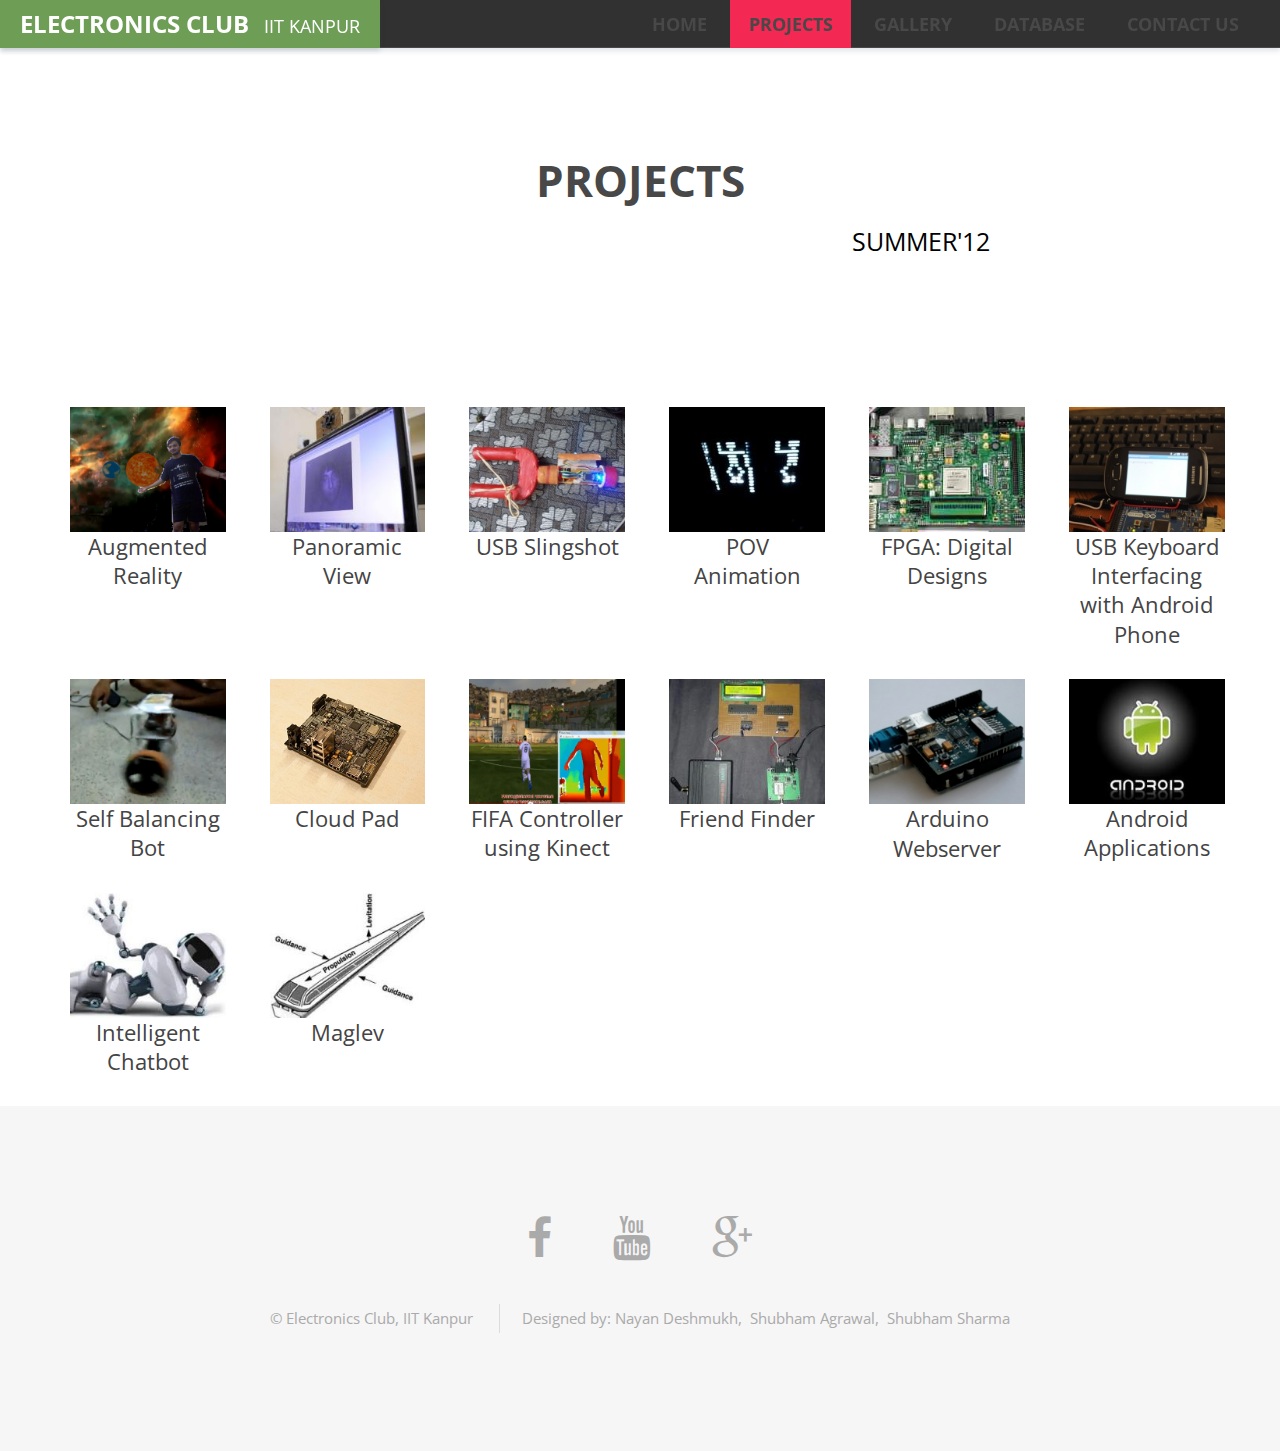
<file: projects_12.html>
<!DOCTYPE HTML>
<!-- Spatial by TEMPLATED templated.co @templatedco Released for free under the Creative Commons Attribution 3.0 license (templated.co/license) -->
<html>
    <head>
        <title>Electronics Club</title>
        <meta http-equiv="content-type" content="text/html; charset=utf-8" />
        <meta name="description" content="" />
        <meta name="keywords" content="" />
        <!--[if lte IE 8]>
            <script src="js/html5shiv.js"></script>
        <![endif]-->
        <script src="js/jquery.min.js"></script>
        <script src="js/skel.min.js"></script>
        <script src="js/skel-layers.min.js"></script>
        <script src="js/init.js"></script>
            <script src="js/bootstrap.min.js"></script>
           
            <link rel="stylesheet" href="css/bootstrap.min.css" />
            
            <link rel="stylesheet" href="css/skel.css" />
           <link rel="stylesheet" href="css/style.css" />
            <link rel="stylesheet" href="css/style-xlarge.css" />
            
    </head>
    <body>
        <!-- Header -->
        <header id="header" class="nav" style="background-color:#313131" >
                <h1 style="color:#fff"><strong><a href="index.html" style="font-size:1.3em;color:#fff"  >Electronics Club</a></strong>&nbsp&nbsp IIT Kanpur</h1>
    
            <nav id="nav">
                <ul id="nav">
                    <li >
                        <a href="index.html" >Home</a>
                    </li>
                    <li style="background-color:#f32853">
                        <a href="projects_15.html" >Projects</a>
                    </li>
                    <li>
                        <a href="gallery.html" >Gallery</a>
                    </li>
                    <li >
                        <a href="database_lectures.html" >Database</a>
                    </li>
                    <li >
                        <a href="contacts.html" >Contact Us</a>
                        </a>
                    </li>
                </ul>
            </nav>
        </header>
        <!-- Main -->
        <section id="main" class="wrapper">
            <div class="container">
                <header class="major special">
                        <h2>Projects</h2>

                    <p>
                        <a href="projects_15.html">&nbsp Summer'15 &nbsp</a>|
                        <a href="projects_14.html">&nbsp Summer'14 &nbsp</a>|
                        <a href="projects_13.html">&nbsp Summer'13 &nbsp</a>|
                        <a style="color:#000">&nbsp Summer'12 &nbsp</a>
                    </p>
                </header>
            </div>
        </section>
        <section id="portfolio">
                <div class="container">
                <div class="row">
                <div class="col-sm-2 portfolio-item">
                    <a href="#portfolioModal1" class="portfolio-link" data-toggle="modal">
                        <div class="caption">
                            <div class="caption-content">
                                <i class="fa fa-search-plus fa-2x"></i>
                            </div>
                        </div>
                        <img src="images/projects/summer12/ar.png" class="img-responsive" alt="">
                        
                        
                    </a>
                    Augmented Reality
                </div>
                <div class="col-sm-2 portfolio-item">
                    <a href="#portfolioModal2" class="portfolio-link" data-toggle="modal">
                        <div class="caption">
                            <div class="caption-content">
                                <i class="fa fa-search-plus fa-2x"></i>
                            </div>
                        </div>
                        <img src="images/projects/summer12/pv.jpg" class="img-responsive" alt="">
                        
                    </a>
                    Panoramic View
                </div>
                <div class="col-sm-2 portfolio-item">
                    <a href="#portfolioModal3" class="portfolio-link" data-toggle="modal">
                        <div class="caption">
                            <div class="caption-content">
                                <i class="fa fa-search-plus fa-2x"></i>
                            </div>
                        </div>
                        <img src="images/projects/summer12/usbss.jpg" class="img-responsive" alt="">
                        
                    </a>
                    USB Slingshot
                </div>
               
            <!-- end of projrct -->
               <div class="col-sm-2 portfolio-item">
                   <a href="#portfolioModal4" class="portfolio-link" data-toggle="modal">
                       <div class="caption">
                           <div class="caption-content">
                               <i class="fa fa-search-plus fa-2x"></i>
                           </div>
                       </div>
                       <img src="images/projects/summer12/pov.jpg" class="img-responsive" alt="">
                       
                   </a>
                   POV Animation
               </div>
               <div class="col-sm-2 portfolio-item">
                   <a href="#portfolioModal5" class="portfolio-link" data-toggle="modal">
                       <div class="caption">
                           <div class="caption-content">
                               <i class="fa fa-search-plus fa-2x"></i>
                           </div>
                       </div>
                       <img src="images/projects/summer12/fpga.jpg" class="img-responsive" alt="">
                       
                   </a>
                   FPGA: Digital Designs
               </div>
               <div class="col-sm-2 portfolio-item">
                   <a href="#portfolioModal6" class="portfolio-link" data-toggle="modal">
                       <div class="caption">
                           <div class="caption-content">
                               <i class="fa fa-search-plus fa-2x"></i>
                           </div>
                       </div>
                       <img src="images/projects/summer12/ankbd.jpg" class="img-responsive" alt="">
                        
                   </a>
                   USB Keyboard Interfacing with Android Phone
               </div>
           </div>
           <div class="row">
               <div class="col-sm-2 portfolio-item">
                   <a href="#portfolioModal7" class="portfolio-link" data-toggle="modal">
                       <div class="caption">
                           <div class="caption-content">
                               <i class="fa fa-search-plus fa-2x"></i>
                           </div>
                       </div>
                       <img src="images/projects/summer12/sbbo.png" class="img-responsive" alt="">
                       
                   </a>
                   Self Balancing Bot
               </div>
               <div class="col-sm-2 portfolio-item">
                   <a href="#portfolioModal8" class="portfolio-link" data-toggle="modal">
                       <div class="caption">
                           <div class="caption-content">
                               <i class="fa fa-search-plus fa-2x"></i>
                           </div>
                       </div>
                       <img src="images/projects/summer12/pb.jpg" class="img-responsive" alt="">
                       
                   </a>
                   Cloud Pad
               </div>
               <div class="col-sm-2 portfolio-item">
                   <a href="#portfolioModal9" class="portfolio-link" data-toggle="modal">
                       <div class="caption">
                           <div class="caption-content">
                               <i class="fa fa-search-plus fa-2x"></i>
                           </div>
                       </div>
                       <img src="images/projects/summer12/fkc.png" class="img-responsive" alt="">
                       
                   </a>
                   FIFA Controller using Kinect
               </div>
               
           
               <div class="col-sm-2 portfolio-item">
                   <a href="#portfolioModal10" class="portfolio-link" data-toggle="modal">
                       <div class="caption">
                           <div class="caption-content">
                               <i class="fa fa-search-plus fa-2x"></i>
                           </div>
                       </div>
                       <img src="images/projects/summer12/ff.jpg" class="img-responsive" alt="">
                       
                   </a>
                   Friend Finder
               </div>
               <div class="col-sm-2 portfolio-item">
                   <a href="#portfolioModal11" class="portfolio-link" data-toggle="modal">
                       <div class="caption">
                           <div class="caption-content">
                               <i class="fa fa-search-plus fa-2x"></i>
                           </div>
                       </div>
                       <img src="images/projects/summer12/aws.jpg" class="img-responsive" alt="">
                       
                   </a>
                   Arduino Webserver
               </div>
               <div class="col-sm-2 portfolio-item">
                   <a href="#portfolioModal12" class="portfolio-link" data-toggle="modal">
                       <div class="caption">
                           <div class="caption-content">
                               <i class="fa fa-search-plus fa-2x"></i>
                           </div>
                       </div>
                       <img src="images/projects/summer12/an.jpg" class="img-responsive" alt="">
                       
                   </a>
                   Android Applications
               </div>
               
           </div>
           <div class="row">
               <div class="col-sm-2 portfolio-item">
                   <a href="#portfolioModal13" class="portfolio-link" data-toggle="modal">
                       <div class="caption">
                           <div class="caption-content">
                               <i class="fa fa-search-plus fa-2x"></i>
                           </div>
                       </div>
                       <img src="images/projects/summer12/cb.jpg" class="img-responsive" alt="">
                       
                   </a>
                   Intelligent Chatbot
               </div>
               <div class="col-sm-2 portfolio-item">
                   <a href="#portfolioModal14" class="portfolio-link" data-toggle="modal">
                       <div class="caption">
                           <div class="caption-content">
                               <i class="fa fa-search-plus fa-2x"></i>
                           </div>
                       </div>
                       <img src="images/projects/summer12/mag.jpg" class="img-responsive" alt="">
                       
                   </a>
                   Maglev
               </div>
               
               
           </div>
           </div>
           </section>
        <!-- Footer -->
        <footer id="footer">
            <div class="container">
                <ul class="icons">
                    <li>
                        <a href="https://www.facebook.com/electronicsclubiitk?fref=ts" class="icon fa-facebook"></a>
                    </li>
                    <li>
                        <a href="https://www.youtube.com/user/electronicsclub" class="icon fa-youtube"></a>
                    </li>
                    <li>
                        <a href="https://plus.google.com/100048288753903881900/posts" class="icon fa-google-plus"></a>
                    </li>
                </ul>
                <ul class="copyright">
                    <li>&copy; Electronics Club, IIT Kanpur</li>
                    <li>Designed by:
                        <a href="https://github.com/ndesh26">Nayan Deshmukh,&nbsp</a>
                        <a href="https://github.com/shubham9799">Shubham Agrawal,&nbsp</a>
                        <a href="https://www.facebook.com/profile.php?id=100001143341848&fref=ts">Shubham Sharma</a>
                        
                    </li>
                    
                </ul>
            </div>
        </footer>
        <div class="portfolio-modal modal fade" id="portfolioModal1" tabindex="-1" role="dialog" aria-hidden="true">
            <div class="modal-content">
                <div class="close-modal" data-dismiss="modal">
                    <div class="lr">
                        <div class="rl">
                        </div>
                    </div>
                </div>
                <div class="container">
                    <div class="row">
                        <div class="col-lg-8 col-lg-offset-2">
                            <div class="modal-body">
                                <h2>Augmented Reality</h2>
                                <br>
                                <h3>Ishaan Dube, Atri Bhattacharya, Narendra Roy</h3>
                                <img src="images/projects/summer12/ar.png" class="img-centered" alt="">
                                
                                <p>We had a dream... To create a show, Go beyond the ordinary... <br />
                                   Augment our lives with our dreams... Thus was born the idea of augmented reality... <br/>
                                   The project sets out to recreate the world of magic adding to our ordinary lives, objects, effects, creations which could not physically exist. To transport ourselves beyond the realms of our dimensions, to enable us to jump between the multiple instances of space and time, putting ourselves in lands unknown. It sought to entertain, educate and innovate and set create a prototype of innovations yet to come along these lines for augmented reality.</p>
                            
                                <ul class="list-inline item-details">
                                    <li>
                                        <strong><a target="_new" href="assets/documentations/summer12/augmented-reality.pdf">Documentation</a>
                                        </strong>
                                    </li>
                                    <li>
                                        <strong><a target="_new" href="http://students.iitk.ac.in/projects/eclub/augmentedreality">Wiki</a>
                                        </strong>
                                    </li>
                                   
                                </ul>
                                <a  class="button" data-dismiss="modal"><i class="fa fa-times"></i> Close</a>
                            </div>
                        </div>
                    </div>
                </div>
            </div>
        </div>
        <div class="portfolio-modal modal fade" id="portfolioModal2" tabindex="-1" role="dialog" aria-hidden="true">
            <div class="modal-content">
                <div class="close-modal" data-dismiss="modal">
                    <div class="lr">
                        <div class="rl">
                        </div>
                    </div>
                </div>
                <div class="container">
                    <div class="row">
                        <div class="col-lg-8 col-lg-offset-2">
                            <div class="modal-body">
                                <h2>Panoramic View</h2>
                                <br>
                                <h3>Swapmil Shwetank Jha, Shivendu Bhushan, Chetan Garg, Umang Shukla</h3>
                                <img src="images/projects/summer12/pv.jpg" class="img-centered" alt="">
                                <p>A panorama is a wide-angle view or representation of a physical space. The project aims at simulating an 'panoramic' environment which makes the user to visualize things as if he's actually present at the place by tacking his eye movements. This was achieved using the gaze tracking of the user and synchronising the movement of mouse cursor accordingly. A pupil tracking algorithm that is near perfect was implemented so that whatever section the user wishes to view on the panoramic image comes in the frame of the screen.</p>
                                <ul class="list-inline item-details">
                                    <li>
                                        <strong><a target="_new" href="assets/documentations/summer12/panoramic-view.pdf">Documentation</a>
                                        </strong>
                                    </li>
                                    <li>
                                        <strong><a target="_new" href="http://students.iitk.ac.in/projects/eclub/panoramicview">Wiki</a>
                                        </strong>
                                    </li>
                                   
                                </ul>
                                <a  class="button" data-dismiss="modal"><i class="fa fa-times"></i> Close</a>
                            </div>
                        </div>
                    </div>
                </div>
            </div>
        </div>
        <div class="portfolio-modal modal fade" id="portfolioModal3" tabindex="-1" role="dialog" aria-hidden="true">
            <div class="modal-content">
                <div class="close-modal" data-dismiss="modal">
                    <div class="lr">
                        <div class="rl">
                        </div>
                    </div>
                </div>
                <div class="container">
                    <div class="row">
                        <div class="col-lg-8 col-lg-offset-2">
                            <div class="modal-body">
                                <h2>USB Slingshot</h2>
                                <br>
                                <h3>Rohit Agrawal, Chandramauli Singh, Ravi Jaiswal, Divya Prakash</h3>
                                <img src="images/projects/summer12/usbss.jpg" class="img-centered" alt="">
                                <p>USB Slingshot is a real slingshot equipped with some circuits and wires used to play the worldwide famous game Angry Birds. It provides you a real time simulation of the game. The catapult can be stretched manually to control the same in the game. It also provides you the pleasure to explore the special powers of some birds by just clicking a button. In short it is an awesome thing to play an awesome game.</p>
                                <ul class="list-inline item-details">
                                    <li>
                                        <strong><a target="_new" href="assets/documentations/summer14/fitness_sleep.pdf">Documentation</a>
                                        </strong>
                                    </li>
                                    <li>
                                        <strong><a target="_new" href="http://students.iitk.ac.in/projects/wiki/doku.php?id=2014ec:view_projects11">Wiki</a>
                                        </strong>
                                    </li>
                                    <li>
                                        <strong><a target="_new" href="https://www.youtube.com/watch?v=1uPAgzwA0Hw">Project Video</a>
                                        </strong>
                                    </li>
                                </ul>
                                <a  class="button" data-dismiss="modal"><i class="fa fa-times"></i> Close</a>
                            </div>
                        </div>
                    </div>
                </div>
            </div>
        </div>
        <div class="portfolio-modal modal fade" id="portfolioModal4" tabindex="-1" role="dialog" aria-hidden="true">
            <div class="modal-content">
                <div class="close-modal" data-dismiss="modal">
                    <div class="lr">
                        <div class="rl">
                        </div>
                    </div>
                </div>
                <div class="container">
                    <div class="row">
                        <div class="col-lg-8 col-lg-offset-2">
                            <div class="modal-body">
                                <h2>POV Animation</h2>
                                <br>
                                <h3>Vinay Kyatham, Rajeev Bhatt, Anil Adapala</h3>
                                <img src="images/projects/summer12/pov.jpg" class="img-centered" alt="">
                                <p>Persistence of Vision is the ability of the eye to retain the impression of an image for a short time after the image has disappeared. This ability can be used to create an illusion of images/characters floating in the air, by rapidly flashing a column of LEDs while moving the display in air. Thus to make the display the following needs to be done : <br/>
                                   1. Design a circuitry to control the flashing of LEDs in a LED column. <br/>
                                   2. Program the circuit to flash in an appropriate pattern. <br/>
                                   3. Synchronize the flashing with the motion of the display.</p>
                                <ul class="list-inline item-details">
                                    <li>
                                        <strong><a target="_new" href="assets/documentations/summer12/pov-display.pdf">Documentation</a>
                                        </strong>
                                    </li>
                                    <li>
                                        <strong><a target="_new" href="http://students.iitk.ac.in/projects/eclub/3ddisplay" target="_new">Wiki</a>
                                        </strong>
                                    </li>
                                    
                                </ul>
                                <a  class="button" data-dismiss="modal"><i class="fa fa-times"></i> Close</a>
                            </div>
                        </div>
                    </div>
                </div>
            </div>
        </div>
        <div class="portfolio-modal modal fade" id="portfolioModal5" tabindex="-1" role="dialog" aria-hidden="true">
             <div class="modal-content">
                 <div class="close-modal" data-dismiss="modal">
                     <div class="lr">
                         <div class="rl">
                         </div>
                     </div>
                 </div>
                 <div class="container">
                     <div class="row">
                         <div class="col-lg-8 col-lg-offset-2">
                             <div class="modal-body">
                                 <h2>FPGA: Digital Designs</h2>
                                 <br>
                                 <h3>Nilay Anurag, Khagesh Patel, Krishna Mohan Rai</h3>
                                 <img src="images/projects/summer12/fpga.jpg" class="img-centered" alt="">
                                 <p>Ever dreamt of building your own processor? Ever thought how a tiny processor drives the enormous world around you? You all play games, watch videos and do a lot of stuff on your computer. Computer is your life. But do you know its heart and soul? <br/>
                                    This was the motivation... To explore the world of processors... And thus began the voyage.... "FPGA"<br />
                                    FPGA can be used for digital signal processing, software-defined radio, aerospace and defense systems, ASIC prototyping, medical imaging, computer vision, speech recognition, cryptography, bioinformatics, computer hardware emulation, radio astronomy, metal detection and a growing range of other areas. Dream. Believe. Achieve. </p>
                                 <ul class="list-inline item-details">
                                     <li>
                                         <strong><a href="assets/documentations/summer12/fpga.pdf" target="_new">Documentation</a>
                                         </strong>
                                     </li>
                                     <li>
                                         <strong><a href="http://students.iitk.ac.in/projects/eclub/fpga12" target="_new">Wiki</a>
                                         </strong>
                                     </li>
                                     
                                 </ul>
                                 <a  class="button" data-dismiss="modal"><i class="fa fa-times"></i> Close</a>
                             </div>
                         </div>
                     </div>
                 </div>
             </div>
         </div>
         <div class="portfolio-modal modal fade" id="portfolioModal6" tabindex="-1" role="dialog" aria-hidden="true">
             <div class="modal-content">
                 <div class="close-modal" data-dismiss="modal">
                     <div class="lr">
                         <div class="rl">
                         </div>
                     </div>
                 </div>
                 <div class="container">
                     <div class="row">
                         <div class="col-lg-8 col-lg-offset-2">
                             <div class="modal-body">
                                 <h2>USB Keyboard Interfacing with Android Phone</h2>
                                 <br>
                                 <h3>Aashish Gupta, Aditya Aggarwal, Chetan Chauhan, Lohit Jain</h3>
                                 <img src="images/projects/summer12/ankbd.jpg" class="img-centered" alt="">
                                 <p>Android smart phones have become very essential components in our day to day life. But we often find that writing long messages and texts is a very inconvenient task on the soft tap keyboard which is the default. This project was aimed to develop a hardware and its realated software so that we can use any USB Keyboard on any smartphone by just connecting the keyboard to the hardware and running a small android application on the smart phone. And within seconds type ourselves away from inconvenience.</p>
                                 <ul class="list-inline item-details">
                                     <li>
                                         <strong><a href="assets/documentations/summer12/android-keyboard.pdf" target="_new">Documentation</a>
                                         </strong>
                                     </li>
                                     <li>
                                         <strong><a href="http://students.iitk.ac.in/projects/eclub/smartcardreader" target="_new">Wiki</a>
                                         </strong>
                                     </li>
                                    
                                 </ul>
                                 <a  class="button" data-dismiss="modal"><i class="fa fa-times"></i> Close</a>
                             </div>
                         </div>
                     </div>
                 </div>
             </div>
         </div>
         <div class="portfolio-modal modal fade" id="portfolioModal7" tabindex="-1" role="dialog" aria-hidden="true">
             <div class="modal-content">
                 <div class="close-modal" data-dismiss="modal">
                     <div class="lr">
                         <div class="rl">
                         </div>
                     </div>
                 </div>
                 <div class="container">
                     <div class="row">
                         <div class="col-lg-8 col-lg-offset-2">
                             <div class="modal-body">
                                 <h2>Self Balancing Bot</h2>
                                 <br>
                                 <h3>Vipul Gupta, Sonu Agarwal, Shubham Singh, Ritesh Kumar, Shubham Singh, Suyash Somvanshi, Vaibhav Gupta</h3>
                                 <img src="images/projects/summer12/sbbo.png" class="img-centered" alt="">
                                 <p>What is our reaction when someone pushes us from the front??? We move some steps backward to prevent ourselves from falling. Similarily we move forward when someone pushes us from back. This is the working principle of the self balancing bot. <br/>It demonstrates the techniques involved in balancing an unstable robotic platform on two wheels. Its design contain a complete discrete digital control system that will provide the needed stability. Self balancing bot includes the basic signal processing part of the unicycle.</p>
                                 <ul class="list-inline item-details">
                                     <li>
                                         <strong><a href="assets/documentations/summer12/self-balancing-bot.pdf" target="_new">Documentation</a>
                                         </strong>
                                     </li>
                                     <li>
                                         <strong><a href="http://students.iitk.ac.in/projects/eclub/selfbalancingbot" target="_new">Wiki</a>
                                         </strong>
                                     </li>
                                     
                                 </ul>
                                 <a  class="button" data-dismiss="modal"><i class="fa fa-times"></i> Close</a>
                             </div>
                         </div>
                     </div>
                 </div>
             </div>
         </div>
         <div class="portfolio-modal modal fade" id="portfolioModal8" tabindex="-1" role="dialog" aria-hidden="true">
             <div class="modal-content">
                 <div class="close-modal" data-dismiss="modal">
                     <div class="lr">
                         <div class="rl">
                         </div>
                     </div>
                 </div>
                 <div class="container">
                     <div class="row">
                         <div class="col-lg-8 col-lg-offset-2">
                             <div class="modal-body">
                                 <h2>Cloud Pad</h2>
                                 <br>
                                 <h3>Pankaj Gupta, Swapnil Upadhaya, Rohit Kumar Jha, Shivang Sharma, Rajat Varshney</h3>
                                 <img src="images/projects/summer12/pb.jpg" class="img-centered" alt="">
                                 <p>The project aimed at creating a cloud of devices i.e each device that is connected to the cloud can share resources, play multiplayer game over wifi and can use audio streaming and can chat with each other. For this purpose panda board, which is just like a miniature computer, was used as a mobile device. A GUI was created for this board , game was designed with wire;ess communication implemented in the game. This app was able to use the resources of other devices to play games so that even a high end game can be played on mobiles. And also it could play the songs stored on ther devices through streaming.</p>
                                 <ul class="list-inline item-details">
                                     <li>
                                         <strong><a href="assets/documentations/summer12/cloud-pad.pdf" target="_new">Documentation</a>
                                         </strong>
                                     </li>
                                     <li>
                                         <strong><a href="http://students.iitk.ac.in/projects/eclub/cloudpad" target="_new">Wiki</a>
                                         </strong>
                                     </li>
                                     <li>
                                         <strong><a href="https://www.youtube.com/watch?v=Mfgy3jXNHAU" target="_new">Project Video</a>
                                         </strong>
                                     </li>
                                 </ul>
                                 <a  class="button" data-dismiss="modal"><i class="fa fa-times"></i> Close</a>
                             </div>
                         </div>
                     </div>
                 </div>
             </div>
         </div>
         <div class="portfolio-modal modal fade" id="portfolioModal9" tabindex="-1" role="dialog" aria-hidden="true">
             <div class="modal-content">
                 <div class="close-modal" data-dismiss="modal">
                     <div class="lr">
                         <div class="rl">
                         </div>
                     </div>
                 </div>
                 <div class="container">
                     <div class="row">
                         <div class="col-lg-8 col-lg-offset-2">
                             <div class="modal-body">
                                 <h2>FIFA Controller using Kinect</h2>
                                 <br>
                                 <h3>Manish Sharma, Anirudh Kumar, Preetish Jaiswal, Pratik Likhar</h3>
                                 <img src="images/projects/summer12/fkc.png" class="img-centered" alt="">
                                 <p>The aim of the project was to create a controller for playing FIFA with our body actions using Microsoft Kinect. Controlling computers by body movements,speech commands are the next step in humancomputer interaction. Microsoft Kinect developed by Microsoft is the first commercially available depth camera with a lot many features for easily developing the human-computer interaction interface. Making a game controller out of it is the most fun thing to do.</p>
                                 <ul class="list-inline item-details">
                                     <li>
                                         <strong><a href="assets/documentations/summer12/fifa-controller.pdf" target="_new">Documentation</a>
                                         </strong>
                                     </li>
                                     <li>
                                         <strong><a href="http://students.iitk.ac.in/projects/eclub/fifacontroller" target="_new">Wiki</a>
                                         </strong>
                                     </li>
                                     
                                 </ul>
                                 <a  class="button" data-dismiss="modal"><i class="fa fa-times"></i> Close</a>
                             </div>
                         </div>
                     </div>
                 </div>
             </div>
         </div>
         <div class="portfolio-modal modal fade" id="portfolioModal10" tabindex="-1" role="dialog" aria-hidden="true">
             <div class="modal-content">
                 <div class="close-modal" data-dismiss="modal">
                     <div class="lr">
                         <div class="rl">
                         </div>
                     </div>
                 </div>
                 <div class="container">
                     <div class="row">
                         <div class="col-lg-8 col-lg-offset-2">
                             <div class="modal-body">
                                 <h2>Friend Finder</h2>
                                 <br>
                                 <h3>Varsha Lalwani, Mitali Agarwal, Silky Gupta</h3>
                                 <img src="images/projects/summer12/ff.jpg" class="img-centered" alt="">
                                 <p>Friend Finder gives you the information about your friend's distance from the landmark you queried about through a message. It uses GPS(Global Positioning System) and GSM(Global System for Mobile communication) for the same. The Global Positioning System has been used to determine the precise location of the person to which it is attached. The location data can then be stored within the tracking unit or it may be transmitted using a cellular (GPRS or SMS) modem embedded in the unit when asked to.</p>
                                 <ul class="list-inline item-details">
                                     <li>
                                         <strong><a href="assets/documentations/summer12/friend-finder.pdf" target="_new">Documentation</a>
                                         </strong>
                                     </li>
                                     <li>
                                         <strong><a href="http://students.iitk.ac.in/projects/eclub/gsmandgps" target="_new">Wiki</a>
                                         </strong>
                                     </li>
                                     
                                 </ul>
                                 <a  class="button" data-dismiss="modal"><i class="fa fa-times"></i> Close</a>
                             </div>
                         </div>
                     </div>
                 </div>
             </div>
         </div>
         <div class="portfolio-modal modal fade" id="portfolioModal11" tabindex="-1" role="dialog" aria-hidden="true">
             <div class="modal-content">
                 <div class="close-modal" data-dismiss="modal">
                     <div class="lr">
                         <div class="rl">
                         </div>
                     </div>
                 </div>
                 <div class="container">
                     <div class="row">
                         <div class="col-lg-8 col-lg-offset-2">
                             <div class="modal-body">
                                 <h2>Arduino Webserver</h2>
                                 <br>
                                 <h3>Shrey Agarwal, Himanshu Jaiswal, Anurag Prabhakar, Ankit Nagar</h3>
                                 <img src="images/projects/summer12/aws.jpg" class="img-centered" alt="">
                                 <p>This project aimed at creating a low cost, portable and easy to use webserver for small scale web designers. For achieving this an "arduino board" topped with a "ethernet shield" was used. When a webpage is opened on a browser, a request is sent to the webserver requesting the same. The server in turn responds to the request and completes the the connection. When the request is sent again, the server sends the data to the browser which in turn displays it. In a arduino webserver, the arduino is assigned a IP address and is connected to the local network via a LAN cable. The web pages are stored in the microSD card. When the IP is entered on the browser, it sends a HTTP request to the arduino which responds to it and on the second request sends the data of the particular file to the browser.</p>
                                 <ul class="list-inline item-details">
                                     <li>
                                         <strong><a href="assets/documentations/summer12/arduino-webserver.pdf" target="_new">Documentation</a>
                                         </strong>
                                     </li>
                                     <li>
                                         <strong><a href="http://students.iitk.ac.in/projects/eclub/arduinowebserver" target="_new">Wiki</a>
                                         </strong>
                                     </li>
                                     
                                 </ul>
                                 <a  class="button" data-dismiss="modal"><i class="fa fa-times"></i> Close</a>
                             </div>
                         </div>
                     </div>
                 </div>
             </div>
         </div>
         <div class="portfolio-modal modal fade" id="portfolioModal12" tabindex="-1" role="dialog" aria-hidden="true">
             <div class="modal-content">
                 <div class="close-modal" data-dismiss="modal">
                     <div class="lr">
                         <div class="rl">
                         </div>
                     </div>
                 </div>
                 <div class="container">
                     <div class="row">
                         <div class="col-lg-8 col-lg-offset-2">
                             <div class="modal-body">
                                 <h2>Android Applications</h2>
                                 <br>
                                 <h3>Ishendra Agarwal, Salman Ahmad Khan, Manas Bhatnagar, Prateek Sahu</h3>
                                 <img src="images/projects/summer12/an.jpg" class="img-centered" alt="">
                                 <p>This android app shows our position on map , the latitude and longitude, the speed, elevation and other geographical parameters. This application is highly useful for navigators as it gives us latitude, longitude, directions and elevation !! It can also be used by athelets and cyclists as it also gives our speed over a particular time . Even mountaineers can also use this app to find their height above the sea level. And this app can also be used simply as a GPS navigator to locate one's position on map and find one's way.</p>
                                 <ul class="list-inline item-details">
                                     <li>
                                         <strong><a href="assets/documentations/summer12/android-applications.pdf" target="_new">Documentation</a>
                                         </strong>
                                     </li>
                                     <li>
                                         <strong><a href="http://students.iitk.ac.in/projects/eclub/andriod" target="_new">Wiki</a>
                                         </strong>
                                     </li>
                                     
                                 </ul>
                                 <a  class="button" data-dismiss="modal"><i class="fa fa-times"></i> Close</a>
                             </div>
                         </div>
                     </div>
                 </div>
             </div>
         </div>
         <div class="portfolio-modal modal fade" id="portfolioModal13" tabindex="-1" role="dialog" aria-hidden="true">
             <div class="modal-content">
                 <div class="close-modal" data-dismiss="modal">
                     <div class="lr">
                         <div class="rl">
                         </div>
                     </div>
                 </div>
                 <div class="container">
                     <div class="row">
                         <div class="col-lg-8 col-lg-offset-2">
                             <div class="modal-body">
                                 <h2>Intelligent Chatbot</h2>
                                 <br>
                                 <h3>Anyesha ghosh, Namrata Gupta, Reema Kumari, Swarnima, Kumari Rashmi Bala</h3>
                                 <img src="images/projects/summer12/cb.jpg" class="img-centered" alt="">
                                 <p>A chatbot basically is a computer program designed to simulate an intelligent conversation with one or more human users. It scans for the key-words within the query text and pulls a reply that is the most appropriate from a textual database. <br/> It can automatically learn the new key-words and the replies from the chats provided to it and develop the relations between them. It also has got a feedback system through which it can keep on correcting those relations.</p>
                                 <ul class="list-inline item-details">
                                     <li>
                                         <strong><a href="assets/documentations/summer12/chat-bot.pdf" target="_new">Documentation</a>
                                         </strong>
                                     </li>
                                     <li>
                                         <strong><a href="http://students.iitk.ac.in/projects/eclub/intelligentchatbot" target="_new">Wiki</a>
                                         </strong>
                                     </li>
                                     
                                 </ul>
                                 <a  class="button" data-dismiss="modal"><i class="fa fa-times"></i> Close</a>
                             </div>
                         </div>
                     </div>
                 </div>
             </div>
         </div>
         <div class="portfolio-modal modal fade" id="portfolioModal14" tabindex="-1" role="dialog" aria-hidden="true">
             <div class="modal-content">
                 <div class="close-modal" data-dismiss="modal">
                     <div class="lr">
                         <div class="rl">
                         </div>
                     </div>
                 </div>
                 <div class="container">
                     <div class="row">
                         <div class="col-lg-8 col-lg-offset-2">
                             <div class="modal-body">
                                 <h2>Maglev</h2>
                                 <br>
                                 <h3>Rahul Agrawal, Chirag Gagrani, Akhil Lohia, Sohum Datta</h3>
                                 <img src="images/projects/summer12/mag.jpg" class="img-centered" alt="">
                                 <p>Maglev(magnetic levitation) is a system of transportation that uses magnetic levitation to suspend, guide and propel vehicles with magnets rather than mechanical methods. Electromagnets line the undercarriage of the train, while the "track" is lined with coils. The train moves forward on electromagnetic propulsion principle. Constant power supply to the electromagnets ensures interaction between coils and electromagnets to levitate train.The guidance magnets on left of undercarriage are used to stabilize train, helping it avoid hitting the sides while it's moving.</p>
                                 <ul class="list-inline item-details">
                                     <li>
                                         <strong><a href="assets/documentations/summer12/maglev.pdf" target="_new">Documentation</a>
                                         </strong>
                                     </li>
                                     <li>
                                         <strong><a href="http://students.iitk.ac.in/projects/eclub/maglev" target="_new">Wiki</a>
                                         </strong>
                                     </li>
                                     
                                 </ul>
                                 <a  class="button" data-dismiss="modal"><i class="fa fa-times"></i> Close</a>
                             </div>
                         </div>
                     </div>
                 </div>
             </div>
         </div>
    </body>
</html>
</file>
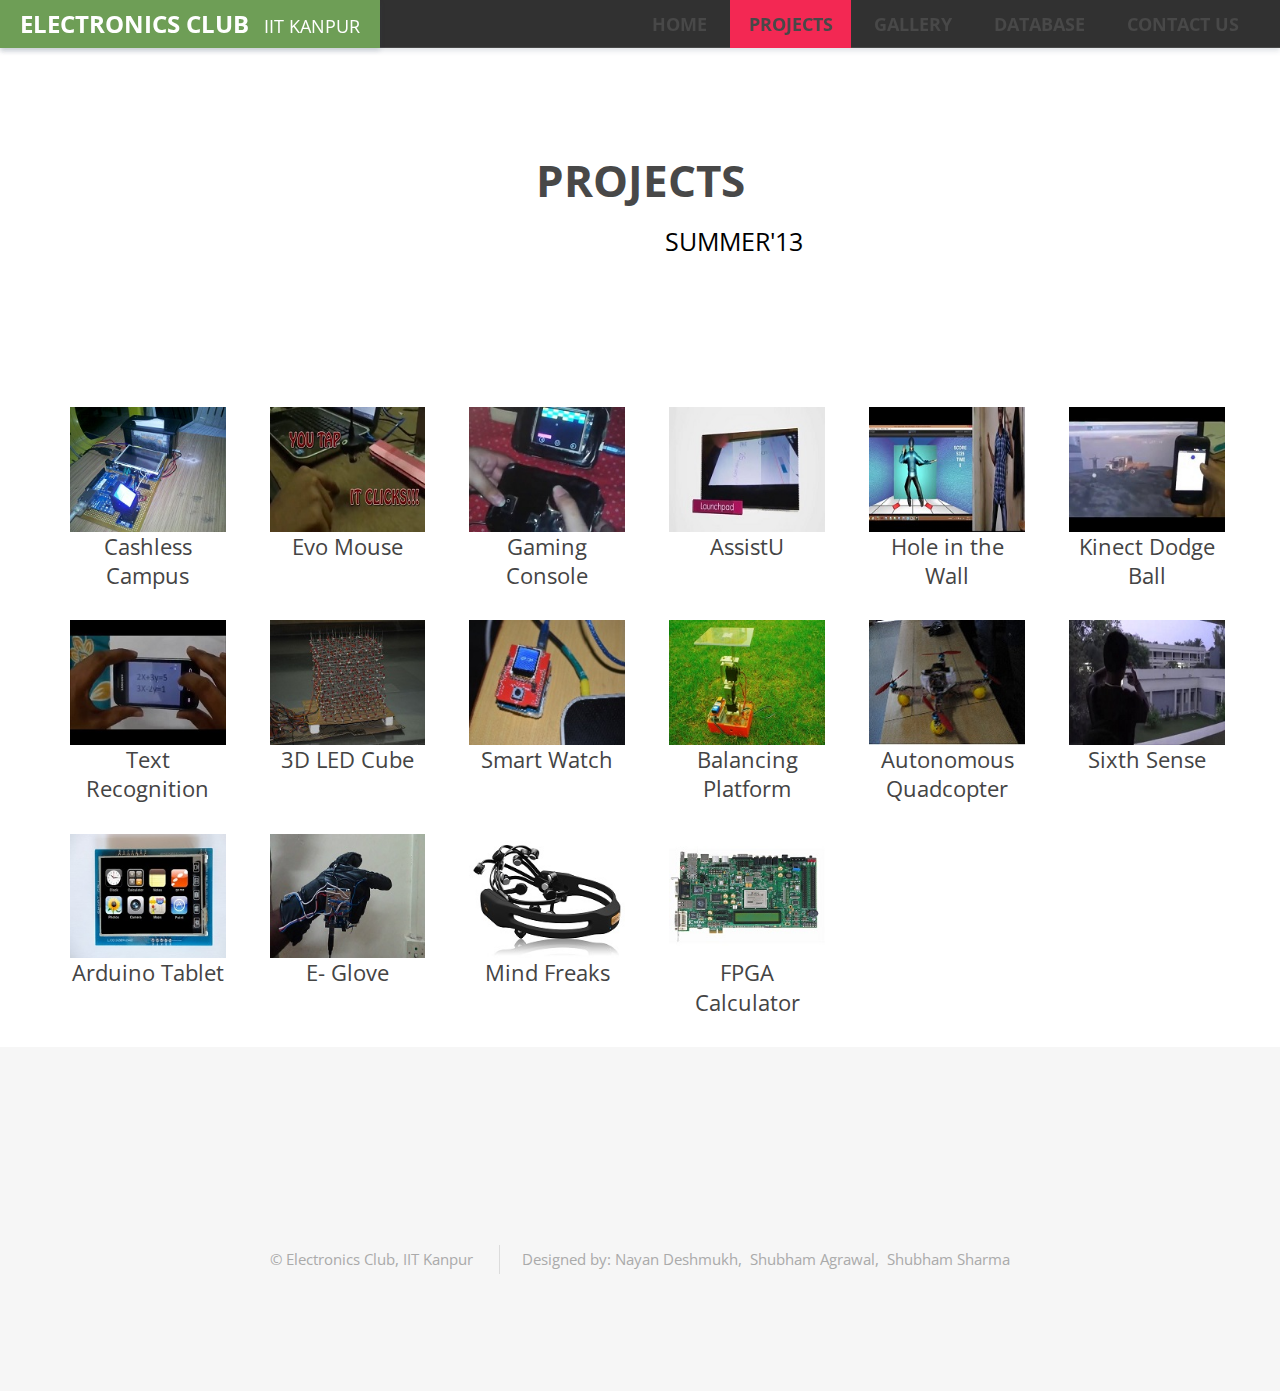
<file: projects_13.html>
<!DOCTYPE HTML>
<!-- Spatial by TEMPLATED templated.co @templatedco Released for free under the Creative Commons Attribution 3.0 license (templated.co/license) -->
<html>
    <head>
        <title>Electronics Club</title>
        <meta http-equiv="content-type" content="text/html; charset=utf-8" />
        <meta name="description" content="" />
        <meta name="keywords" content="" />
        <!--[if lte IE 8]>
            <script src="js/html5shiv.js"></script>
        <![endif]-->
        <script src="js/jquery.min.js"></script>
        <script src="js/skel.min.js"></script>
        <script src="js/skel-layers.min.js"></script>
        <script src="js/init.js"></script>
            <script src="js/bootstrap.min.js"></script>
           
            <link rel="stylesheet" href="css/bootstrap.min.css" />
            
            <link rel="stylesheet" href="css/skel.css" />
           <link rel="stylesheet" href="css/style.css" />
            <link rel="stylesheet" href="css/style-xlarge.css" />
            
    </head>
    <body>
        <!-- Header -->
        <header id="header" class="nav" style="background-color:#313131" >
                <h1 style="color:#fff"><strong><a href="index.html" style="font-size:1.3em;color:#fff"  >Electronics Club</a></strong>&nbsp&nbsp IIT Kanpur</h1>
    
            <nav id="nav">
                <ul id="nav">
                    <li >
                        <a href="index.html" >Home</a>
                    </li>
                    <li style="background-color:#f32853">
                        <a href="projects_15.html" >Projects</a>
                    </li>
                    <li>
                        <a href="gallery.html" >Gallery</a>
                    </li>
                    <li >
                        <a href="database_lectures.html" >Database</a>
                    </li>
                    <li >
                        <a href="contacts.html" >Contact Us</a>
                        </a>
                    </li>
                </ul>
            </nav>
        </header>
        <!-- Main -->
        <section id="main" class="wrapper">
            <div class="container">
                <header class="major special">
                        <h2>Projects</h2>

                    <p>
                        <a href="projects_15.html">&nbsp Summer'15 &nbsp</a>|
                        <a href="projects_14.html">&nbsp Summer'14 &nbsp</a>|
                        <a style="color:#000">&nbsp Summer'13 &nbsp</a>|
                        <a href="projects_12.html">&nbsp Summer'12 &nbsp</a>
                    </p>
                </header>
            </div>
        </section>
        <section id="portfolio">
                <div class="container">
                <div class="row">
                <div class="col-sm-2 portfolio-item">
                    <a href="#portfolioModal1" class="portfolio-link" data-toggle="modal">
                        <div class="caption">
                            <div class="caption-content">
                                <i class="fa fa-search-plus fa-2x"></i>
                            </div>
                        </div>
                        <img src="images/projects/summer13/cc.jpg" class="img-responsive" alt="">
                        
                        
                    </a>
                    Cashless Campus
                </div>
                <div class="col-sm-2 portfolio-item">
                    <a href="#portfolioModal2" class="portfolio-link" data-toggle="modal">
                        <div class="caption">
                            <div class="caption-content">
                                <i class="fa fa-search-plus fa-2x"></i>
                            </div>
                        </div>
                        <img src="images/projects/summer13/em.jpg" class="img-responsive" alt="">
                        
                    </a>
                    Evo Mouse
                </div>
                <div class="col-sm-2 portfolio-item">
                    <a href="#portfolioModal3" class="portfolio-link" data-toggle="modal">
                        <div class="caption">
                            <div class="caption-content">
                                <i class="fa fa-search-plus fa-2x"></i>
                            </div>
                        </div>
                        <img src="images/projects/summer13/gc.jpg" class="img-responsive" alt="">
                        
                    </a>
                    Gaming Console
                </div>
               
            <!-- end of projrct -->
               <div class="col-sm-2 portfolio-item">
                   <a href="#portfolioModal4" class="portfolio-link" data-toggle="modal">
                       <div class="caption">
                           <div class="caption-content">
                               <i class="fa fa-search-plus fa-2x"></i>
                           </div>
                       </div>
                       <img src="images/projects/summer13/au.jpg" class="img-responsive" alt="">
                       
                   </a>
                   AssistU
               </div>
               <div class="col-sm-2 portfolio-item">
                   <a href="#portfolioModal5" class="portfolio-link" data-toggle="modal">
                       <div class="caption">
                           <div class="caption-content">
                               <i class="fa fa-search-plus fa-2x"></i>
                           </div>
                       </div>
                       <img src="images/projects/summer13/hw.jpg" class="img-responsive" alt="">
                       
                   </a>
                   Hole in the Wall
               </div>
               <div class="col-sm-2 portfolio-item">
                   <a href="#portfolioModal6" class="portfolio-link" data-toggle="modal">
                       <div class="caption">
                           <div class="caption-content">
                               <i class="fa fa-search-plus fa-2x"></i>
                           </div>
                       </div>
                       <img src="images/projects/summer13/kdb.jpg" class="img-responsive" alt="">
                        
                   </a>
                   Kinect Dodge Ball
               </div>
           </div>
           <div class="row">
               <div class="col-sm-2 portfolio-item">
                   <a href="#portfolioModal7" class="portfolio-link" data-toggle="modal">
                       <div class="caption">
                           <div class="caption-content">
                               <i class="fa fa-search-plus fa-2x"></i>
                           </div>
                       </div>
                       <img src="images/projects/summer13/tr.jpg" class="img-responsive" alt="">
                       
                   </a>
                   Text Recognition
               </div>
               <div class="col-sm-2 portfolio-item">
                   <a href="#portfolioModal8" class="portfolio-link" data-toggle="modal">
                       <div class="caption">
                           <div class="caption-content">
                               <i class="fa fa-search-plus fa-2x"></i>
                           </div>
                       </div>
                       <img src="images/projects/summer13/3dc.jpg" class="img-responsive" alt="">
                       
                   </a>
                   3D LED Cube
               </div>
               <div class="col-sm-2 portfolio-item">
                   <a href="#portfolioModal9" class="portfolio-link" data-toggle="modal">
                       <div class="caption">
                           <div class="caption-content">
                               <i class="fa fa-search-plus fa-2x"></i>
                           </div>
                       </div>
                       <img src="images/projects/summer13/aw.jpg" class="img-responsive" alt="">
                       
                   </a>
                   Smart Watch
               </div>
               
           
               <div class="col-sm-2 portfolio-item">
                   <a href="#portfolioModal10" class="portfolio-link" data-toggle="modal">
                       <div class="caption">
                           <div class="caption-content">
                               <i class="fa fa-search-plus fa-2x"></i>
                           </div>
                       </div>
                       <img src="images/projects/summer13/sbp.jpg" class="img-responsive" alt="">
                       
                   </a>
                   Balancing Platform
               </div>
               <div class="col-sm-2 portfolio-item">
                   <a href="#portfolioModal11" class="portfolio-link" data-toggle="modal">
                       <div class="caption">
                           <div class="caption-content">
                               <i class="fa fa-search-plus fa-2x"></i>
                           </div>
                       </div>
                       <img src="images/projects/summer13/aq.jpg" class="img-responsive" alt="">
                       
                   </a>
                   Autonomous Quadcopter
               </div>
               <div class="col-sm-2 portfolio-item">
                   <a href="#portfolioModal12" class="portfolio-link" data-toggle="modal">
                       <div class="caption">
                           <div class="caption-content">
                               <i class="fa fa-search-plus fa-2x"></i>
                           </div>
                       </div>
                       <img src="images/projects/summer13/ss.jpg" class="img-responsive" alt="">
                       
                   </a>
                   Sixth Sense
               </div>
               
           </div>
           <div class="row">
               <div class="col-sm-2 portfolio-item">
                   <a href="#portfolioModal13" class="portfolio-link" data-toggle="modal">
                       <div class="caption">
                           <div class="caption-content">
                               <i class="fa fa-search-plus fa-2x"></i>
                           </div>
                       </div>
                       <img src="images/projects/summer13/at.jpg" class="img-responsive" alt="">
                       
                   </a>
                   Arduino Tablet
               </div>
               <div class="col-sm-2 portfolio-item">
                   <a href="#portfolioModal14" class="portfolio-link" data-toggle="modal">
                       <div class="caption">
                           <div class="caption-content">
                               <i class="fa fa-search-plus fa-2x"></i>
                           </div>
                       </div>
                       <img src="images/projects/summer13/eg.jpg" class="img-responsive" alt="">
                       
                   </a>
                   E- Glove
               </div>
               <div class="col-sm-2 portfolio-item">
                   <a href="#portfolioModal15" class="portfolio-link" data-toggle="modal">
                       <div class="caption">
                           <div class="caption-content">
                               <i class="fa fa-search-plus fa-2x"></i>
                           </div>
                       </div>
                       <img src="images/projects/summer13/mf.jpg" class="img-responsive" alt="">
                       
                   </a>
                   Mind Freaks
               </div>
               <div class="col-sm-2 portfolio-item">
                   <a href="#portfolioModal16" class="portfolio-link" data-toggle="modal">
                       <div class="caption">
                           <div class="caption-content">
                               <i class="fa fa-search-plus fa-2x"></i>
                           </div>
                       </div>
                       <img src="images/projects/summer13/fc.jpg" class="img-responsive" alt="">
                   </a>
                   FPGA Calculator
               </div>
               
           </div>
           </div>
           </section>
        <!-- Footer -->
        <footer id="footer">
            <div class="container">
                <ul class="icons">
                    <li>
                        <a href="https://www.facebook.com/electronicsclubiitk?fref=ts" class="icon fa-facebook"></a>
                    </li>
                    <li>
                        <a href="https://www.youtube.com/user/electronicsclub" class="icon fa-youtube"></a>
                    </li>
                    <li>
                        <a href="https://plus.google.com/100048288753903881900/posts" class="icon fa-google-plus"></a>
                    </li>
                </ul>
                <ul class="copyright">
                    <li>&copy; Electronics Club, IIT Kanpur</li>
                    <li>Designed by:
                        <a href="https://github.com/ndesh26">Nayan Deshmukh,&nbsp</a>
                        <a href="https://github.com/shubham9799">Shubham Agrawal,&nbsp</a>
                        <a href="https://www.facebook.com/profile.php?id=100001143341848&fref=ts">Shubham Sharma</a>
                        
                    </li>
                    
                </ul>
            </div>
        </footer>
        <div class="portfolio-modal modal fade" id="portfolioModal1" tabindex="-1" role="dialog" aria-hidden="true">
            <div class="modal-content">
                <div class="close-modal" data-dismiss="modal">
                    <div class="lr">
                        <div class="rl">
                        </div>
                    </div>
                </div>
                <div class="container">
                    <div class="row">
                        <div class="col-lg-8 col-lg-offset-2">
                            <div class="modal-body">
                                <h2>Cashless Campus</h2>
                                <br>
                                <h3>Avi Singh, Kevin Jose, Vineet Anand, Prawaal Pandey</h3>
                                <img src="images/projects/summer13/cc.jpg" class="img-centered" alt="">
                                
                                <p>An electronic payment and billing system using a TFT Display for showing the items, Touchscreen for taking input, and a thermal printer for printing invoice and/or coupons. The billing details are stored onto an SD card and to the cloud. The payment is secured through biometric identification i.e. a fingerprint scanner.User Experience: You come and press your thumb against the fingerprint scanner. The fingerprint scanner generates an image of the thumb, matches it with a database present on the cloud and establishes you identity. Now you are presented with a menu showing the items and using the touchscreen you can select multiple quantities of the same. Once you finalize your order, an invoice is printed containing the details of your order and can be used as coupon. The machine is now ready for the next customer.</p>
                            
                                <ul class="list-inline item-details">
                                    <li>
                                        <strong><a target="_new" href="assets/documentations/summer13/Cashless Campus.pdf">Documentation</a>
                                        </strong>
                                    </li>
                                    <li>
                                        <strong><a target="_new" href="http://students.iitk.ac.in/projects/eclub/augmentedreality">Wiki</a>
                                        </strong>
                                    </li>
                                    <li>
                                        <strong><a target="_new" href="https://www.youtube.com/watch?v=cq6SSzsLrPU&list=PLhtAYFl1bR0pbYGHt_vU6U1ebcxhiymnT&index=5">Project Video</a>
                                        </strong>
                                    </li>
                                </ul>
                                <a  class="button" data-dismiss="modal"><i class="fa fa-times"></i> Close</a>
                            </div>
                        </div>
                    </div>
                </div>
            </div>
        </div>
        <div class="portfolio-modal modal fade" id="portfolioModal2" tabindex="-1" role="dialog" aria-hidden="true">
            <div class="modal-content">
                <div class="close-modal" data-dismiss="modal">
                    <div class="lr">
                        <div class="rl">
                        </div>
                    </div>
                </div>
                <div class="container">
                    <div class="row">
                        <div class="col-lg-8 col-lg-offset-2">
                            <div class="modal-body">
                                <h2>Evo Mouse</h2>
                                <br>
                                <h3>Aakash Kardam, Bipin Kumar, Nalin Dhameliya</h3>
                                <img src="images/projects/summer13/em.jpg" class="img-centered" alt="">
                                <p>Evo Mouse, a product which would let people control normal mouse operations just by using their natural hand movements, in short it is a hand gesture controlled device. LED ARRAY and an IR camera was used to achieve it. The camera basically tracks your finger and the mouse follows it. It is obviously more intuitive to use your natural hand gestures and movements to control your cursor movement than pushing a physical mouse.
                                 With Evo mouse, move your fingers and the cursor will follow you, tap on any arbitrary surface and it will select, you show two fingers to the camera and it will automatically right click and what not. Inspired with the MOUSELESS project, this is indeed a useful application for people with CARPAL TUNNEL SYNDROME.
                                </p>
                                <ul class="list-inline item-details">
                                    <li>
                                        <strong><a target="_new" href="assets/documentations/summer13/Evomouse.pdf">Documentation</a>
                                        </strong>
                                    </li>
                                    <li>
                                        <strong><a target="_new" href="http://students.iitk.ac.in/projects/eclub/panoramicview">Wiki</a>
                                        </strong>
                                    </li>
                                    <li>
                                        <strong><a target="_new" href="https://www.youtube.com/watch?v=ENysF7hGvew&list=PLhtAYFl1bR0pbYGHt_vU6U1ebcxhiymnT">Project Video </a>
                                        </strong>
                                    </li>
                                </ul>
                                <a  class="button" data-dismiss="modal"><i class="fa fa-times"></i> Close</a>
                            </div>
                        </div>
                    </div>
                </div>
            </div>
        </div>
        <div class="portfolio-modal modal fade" id="portfolioModal3" tabindex="-1" role="dialog" aria-hidden="true">
            <div class="modal-content">
                <div class="close-modal" data-dismiss="modal">
                    <div class="lr">
                        <div class="rl">
                        </div>
                    </div>
                </div>
                <div class="container">
                    <div class="row">
                        <div class="col-lg-8 col-lg-offset-2">
                            <div class="modal-body">
                                <h2>Gaming Console</h2>
                                <br>
                                <h3>Shruti Jain, Siddharth Dangi, Chahat Bajpai</h3>
                                <img src="images/projects/summer13/gc.jpg" class="img-centered" alt="">
                                    <p>Bringing for you a dazzling gaming experience that will certainly amaze you by its speed, thrill and entertainment. Here we present the Arduino gaming console. It basically comprises of LCD shield for display and a console for controlling the game. The two interacts via Bluetooth. The controller allows the player to control the game using joystick, motion sensing and touch. It allows the user to play the game from a distance upto 8 meters.  A variety of games such as car racing and brick game have already been coded while it can be further extended to games like Mario and Mortal Combat.  So just code it and play it!</p>                                <ul class="list-inline item-details">
                                    <li>
                                        <strong><a target="_new" href="assets/documentations/summer13/Gaming_console.pdf">Documentation</a>
                                        </strong>
                                    </li>
                                    <li>
                                        <strong><a target="_new" href="http://students.iitk.ac.in/projects/eclub/3ddisplay">Wiki</a>
                                        </strong>
                                    </li>
                                    <li>
                                        <strong><a target="_new" href="https://www.youtube.com/watch?v=w4qKhBOUOtY&list=PLhtAYFl1bR0pbYGHt_vU6U1ebcxhiymnT">Project Video</a>
                                        </strong>
                                    </li>
                                </ul>
                                <a  class="button" data-dismiss="modal"><i class="fa fa-times"></i> Close</a>
                            </div>
                        </div>
                    </div>
                </div>
            </div>
        </div>
        <div class="portfolio-modal modal fade" id="portfolioModal4" tabindex="-1" role="dialog" aria-hidden="true">
            <div class="modal-content">
                <div class="close-modal" data-dismiss="modal">
                    <div class="lr">
                        <div class="rl">
                        </div>
                    </div>
                </div>
                <div class="container">
                    <div class="row">
                        <div class="col-lg-8 col-lg-offset-2">
                            <div class="modal-body">
                                <h2>AssistU</h2>
                                <br>
                                <h3>Enayat Ullah, Ishaan Kumar, Vishal, Anshul Goyal</h3>
                                <img src="images/projects/summer13/au.jpg" class="img-centered" alt="">
                                <p>Do you often miss out several important events because you simply forget about them? 'ASSIST U' is an android app which eases your everyday life by notifying you of things you tend to be forgetful. It's a closed-community(within IITK) tasks and reminder application which has a innate database of geo-coordinates of arguably, all location keywords within IITK, so as soon as you enter your note(containing a location keyword), the keyword is extracted from it and (geo)tagged on to the note saved. It then, incorporates the use of GPS to monitor your current location and chooses to/not to remind you on the premise of your distance from the nearest addressed task. An additional feature is the time-notes, which is similar to straight forward time-based reminders. With the functionality part pragmatic, the UI of the app is kept lucid and alluring with the coalescence of modern android design elements like Swipeable Tabs, Card UI and Drag and Drop. So we assist you so that you don’t miss out anything.</p>
                                <ul class="list-inline item-details">
                                    <li>
                                        <strong><a target="_new" href="assets/documentations/summer13/geotagging.pdf">Documentation</a>
                                        </strong>
                                    </li>
                                    <li>
                                        <strong><a target="_new" href="http://students.iitk.ac.in/projects/eclub/fpga12">Wiki</a>
                                        </strong>
                                    </li>
                                    <li>
                                        <strong><a  target="_new" href="https://www.youtube.com/watch?v=dfQkzSi8rM8&list=PLhtAYFl1bR0pbYGHt_vU6U1ebcxhiymnT">Project Video</a>
                                        </strong>
                                    </li>
                                </ul>
                                <a  class="button" data-dismiss="modal"><i class="fa fa-times"></i> Close</a>
                            </div>
                        </div>
                    </div>
                </div>
            </div>
        </div>
        <div class="portfolio-modal modal fade" id="portfolioModal5" tabindex="-1" role="dialog" aria-hidden="true">
             <div class="modal-content">
                 <div class="close-modal" data-dismiss="modal">
                     <div class="lr">
                         <div class="rl">
                         </div>
                     </div>
                 </div>
                 <div class="container">
                     <div class="row">
                         <div class="col-lg-8 col-lg-offset-2">
                             <div class="modal-body">
                                 <h2>Hole in the Wall</h2>
                                 <br>
                                 <h3>Ravi Kumar, Sai Sravan , Shubham Yadav , Ashish Kumar</h3>
                                 <img src="images/projects/summer13/hw.jpg" class="img-centered" alt="">
                                <p>Games played with joysticks are growing outdated day by day by the introduction of many innovative user controls . Kinect being one of them provides user access by means of detecting one's body language. Games can now be rendered more user friendly with the help of Kinect . Hole in the wall is one such game in which pose comparison plays a key role. Different methods of comparison can be sorted out suiting for different types of poses to be compared like comparison of joint angles ,joint proximity etc. In near future ,it is possible that all present gaming controls be replaced by a more interactive user controls like kinect.</p>
                                 <ul class="list-inline item-details">
                                     <li>
                                         <strong><a href="assets/documentations/summer13/Hole in the wall.pdf" target="_new">Documentation</a>
                                         </strong>
                                     </li>
                                     <li>
                                         <strong><a href="http://students.iitk.ac.in/projects/eclub/smartcardreader" target="_new">Wiki</a>
                                         </strong>
                                     </li>
                                     <li>
                                         <strong><a href="https://www.youtube.com/watch?v=slH0uEhcMjc&list=PLhtAYFl1bR0pbYGHt_vU6U1ebcxhiymnT&index=14" target="_new">Project Video</a>
                                         </strong>
                                     </li>
                                 </ul>
                                 <a  class="button" data-dismiss="modal"><i class="fa fa-times"></i> Close</a>
                             </div>
                         </div>
                     </div>
                 </div>
             </div>
         </div>
         <div class="portfolio-modal modal fade" id="portfolioModal6" tabindex="-1" role="dialog" aria-hidden="true">
             <div class="modal-content">
                 <div class="close-modal" data-dismiss="modal">
                     <div class="lr">
                         <div class="rl">
                         </div>
                     </div>
                 </div>
                 <div class="container">
                     <div class="row">
                         <div class="col-lg-8 col-lg-offset-2">
                             <div class="modal-body">
                                 <h2>Kinect Dodge Ball</h2>
                                 <br>
                                 <h3>Saurabh Aggarwal, Piyush Awasthi,Sameer Raja, Jay Pandya, Arjun Singh Bhadauriya, Abhishek Chaurasia,Binod Kumar</h3>
                                 <img src="images/projects/summer13/kdb.jpg" class="img-centered" alt="">
                                <p><br>A realtime multiplayer game based on kinect and android phone. Kinect connected to a pc recognises the gestures of a player and displays on it. Second player generates balls simultanously with an intention to hit the other player, varying speed and direction of the balls through an android app. First player gains points for every successful dodge of the cannon ball through his actual real-time motion. With connectivity over wi-fi, is also capable of remote multiplayer gaming.</p>
                                 <ul class="list-inline item-details">
                                     <li>
                                         <strong><a href="assets/documentations/summer13/Kinect Dodgeball.pdf" target="_new">Documentation</a>
                                         </strong>
                                     </li>
                                     <li>
                                         <strong><a href="http://students.iitk.ac.in/projects/eclub/selfbalancingbot" target="_new">Wiki</a>
                                         </strong>
                                     </li>
                                     <li>
                                         <strong><a href="https://www.youtube.com/watch?v=wkG53XjqJ4E&list=PLhtAYFl1bR0pbYGHt_vU6U1ebcxhiymnT" target="_new">Project Video</a>
                                         </strong>
                                     </li>
                                 </ul>
                                 <a  class="button" data-dismiss="modal"><i class="fa fa-times"></i> Close</a>
                             </div>
                         </div>
                     </div>
                 </div>
             </div>
         </div>
         <div class="portfolio-modal modal fade" id="portfolioModal7" tabindex="-1" role="dialog" aria-hidden="true">
             <div class="modal-content">
                 <div class="close-modal" data-dismiss="modal">
                     <div class="lr">
                         <div class="rl">
                         </div>
                     </div>
                 </div>
                 <div class="container">
                     <div class="row">
                         <div class="col-lg-8 col-lg-offset-2">
                             <div class="modal-body">
                                 <h2>Text Recognition</h2>
                                 <br>
                                 <h3>Arpit Agarwal, Jaskeerat Singh, Vikrant Singh, Piyush Singla</h3>
                                 <img src="images/projects/summer13/tr.jpg" class="img-centered" alt="">
                                <p><br><br><br>&nbsp;&nbsp;&nbsp;&nbsp;&nbsp;&nbsp;&nbsp;&nbsp;project description will be updated soon<br><br><br><br><br><br><br></p>
                                 <ul class="list-inline item-details">
                                     <li>
                                         <strong><a href="assets/documentations/summer13/text recognition.pdf" target="_new">Documentation</a>
                                         </strong>
                                     </li>
                                     <li>
                                         <strong><a href="http://students.iitk.ac.in/projects/eclub/cloudpad" target="_new">Wiki</a>
                                         </strong>
                                     </li>
                                     <li>
                                         <strong><a href="https://www.youtube.com/watch?v=2nF7Ge3UpD0&list=PLhtAYFl1bR0pbYGHt_vU6U1ebcxhiymnT" target="_new">Project Video</a>
                                         </strong>
                                     </li>
                                 </ul>
                                 <a  class="button" data-dismiss="modal"><i class="fa fa-times"></i> Close</a>
                             </div>
                         </div>
                     </div>
                 </div>
             </div>
         </div>
         <div class="portfolio-modal modal fade" id="portfolioModal8" tabindex="-1" role="dialog" aria-hidden="true">
             <div class="modal-content">
                 <div class="close-modal" data-dismiss="modal">
                     <div class="lr">
                         <div class="rl">
                         </div>
                     </div>
                 </div>
                 <div class="container">
                     <div class="row">
                         <div class="col-lg-8 col-lg-offset-2">
                             <div class="modal-body">
                                 <h2>3D LED Cube</h2>
                                 <br>
                                 <h3>Hardik Soni,Saurabh Kataria,Akshay Kumar,Shivam Agarwal</h3>
                                 <img src="images/projects/summer13/3dc.jpg" class="img-centered" alt="">
<p>A LED cube is like a LED screen , but it is special as it has 3D.We can think it as of low resolution displays. In normal displays it is normal to stack pixels closer to each other in order for better resolution but LED cube has its limits. LED cube rely on optical phenomenon called Persistence of vision. If you flash a LED really fast it will remain in your retina for some time even after LED is switched off. By flashing each layer of cube very fast after one another it gives the feeling of 3d animations.</p>
                                 <ul class="list-inline item-details">
                                     <li>
                                         <strong><a href="assets/documentations/summer13/LED cube.pdf" target="_new">Documentation</a>
                                         </strong>
                                     </li>
                                     <li>
                                         <strong><a href="http://students.iitk.ac.in/projects/eclub/fifacontroller" target="_new">Wiki</a>
                                         </strong>
                                     </li>
                                     <li>
                                         <strong><a href="https://www.youtube.com/watch?v=KsiaeMr2ag8&list=PLhtAYFl1bR0pbYGHt_vU6U1ebcxhiymnT&index=14" target="_new">Project Video</a>
                                         </strong>
                                     </li>
                                 </ul>
                                 <a  class="button" data-dismiss="modal"><i class="fa fa-times"></i> Close</a>
                             </div>
                         </div>
                     </div>
                 </div>
             </div>
             </div>
                 <div class="portfolio-modal modal fade" id="portfolioModal9" tabindex="-1" role="dialog" aria-hidden="true">
                              <div class="modal-content">
                                  <div class="close-modal" data-dismiss="modal">
                                      <div class="lr">
                                          <div class="rl">
                                          </div>
                                      </div>
                                  </div>
                                  <div class="container">
                                      <div class="row">
                                          <div class="col-lg-8 col-lg-offset-2">
                                              <div class="modal-body">
                                                  <h2>Smart Watch</h2>
                                                  <br>
                                                  <h3>Mayank Jain,Pranav Kumar,T Raghuveer, Anurendra Kumar</h3>
                                                  <img src="images/projects/summer13/aw.jpg" class="img-centered" alt="">
<p>Think of the noisiest places, the quietest places and the busiest places you have been to. How many times have you missed an important call, message or other notification because you couldn't hear the tone or it wasn't appropriate to check your phone? A lot of times, isn’t it? So, we came up with the idea of making a watch that can connect to your smart phone and behave as a mini phone in case your phone is not accessible to you. Android watch reflects what is happening around the world and lets you know. An Android watch is a computerized wrist watch with functionality enhanced beyond timekeeping, often with features comparable to a PDA. They have full mobile phone capability, while others function as mobile media players, with playback of FM radio and audio and video files, with sound via Bluetooth headset and many more. It comprises of Arduino and LCD shield connected to a smart phone with the help of a Bluetooth module and an Android app.</p>
                                                  <ul class="list-inline item-details">
                                                      <li>
                                                          <strong><a href="assets/documentations/summer13/Android Watch.pdf" target="_new">Documentation</a>
                                                          </strong>
                                                      </li>
                                                      <li>
                                                          <strong><a href="http://students.iitk.ac.in/projects/eclub/arduinowebserver" target="_new">Wiki</a>
                                                          </strong>
                                                      </li>
                                                      <li>
                                                          <strong><a href="https://www.youtube.com/watch?v=r8jbdIKiKuA&list=PLhtAYFl1bR0pbYGHt_vU6U1ebcxhiymnT&index=14" target="_new">Project Video</a>
                                                          </strong>
                                                      </li>
                                                  </ul>
                                                  <a  class="button" data-dismiss="modal"><i class="fa fa-times"></i> Close</a>
                                              </div>
                                          </div>
                                      </div>
                                  </div>
             </div>
             </div>
             <div class="portfolio-modal modal fade" id="portfolioModal10" tabindex="-1" role="dialog" aria-hidden="true">
                                           <div class="modal-content">
                                               <div class="close-modal" data-dismiss="modal">
                                                   <div class="lr">
                                                       <div class="rl">
                                                       </div>
                                                   </div>
                                               </div>
                                               <div class="container">
                                                   <div class="row">
                                                       <div class="col-lg-8 col-lg-offset-2">
                                                           <div class="modal-body">
                                                               <h2>Balancing Platform</h2>
                                                               <br>
                                                               <h3>Aarhee Mishra, Ankit Raj, Ish Kumar Jain, Piyush Jain, Shubham Kumar</h3>
                                                               <img src="images/projects/summer13/sbp.jpg" class="img-centered" alt="">
<p>A self-balancing platform consists of platform which is balanced by movement of three motors in opposite direction to the movement of the base at the bottom which supports the motors. So it doesn't matter the angle you put the lower base in, the upper platform will ever stay in the horizontal position (waiter’s delight). The base consists of an inertial measurement unit (IMU) which can be used like a remote. When it is detached from base and triggered, it can control the above platform(It can be used to handle hulky cameras).</p>
                                                               <ul class="list-inline item-details">
                                                                   <li>
                                                                       <strong><a href="assets/documentations/summer13/Self Balancing Platform.pdf" target="_new">Documentation</a>
                                                                       </strong>
                                                                   </li>
                                                                   <li>
                                                                       <strong><a href="http://students.iitk.ac.in/projects/eclub/andriod" target="_new">Wiki</a>
                                                                       </strong>
                                                                   </li>
                                                                   <li>
                                                                       <strong><a href="https://www.youtube.com/watch?v=Y4LAA6hSUyA&list=PLhtAYFl1bR0pbYGHt_vU6U1ebcxhiymnT" target="_new">Project Video</a>
                                                                       </strong>
                                                                   </li>
                                                               </ul>
                                                               <a  class="button" data-dismiss="modal"><i class="fa fa-times"></i> Close</a>
                                                           </div>
                                                       </div>
                                                   </div>
                                               </div>
                                        </div>
                                    </div>
                <div class="portfolio-modal modal fade" id="portfolioModal11" tabindex="-1" role="dialog" aria-hidden="true">
                    <div class="modal-content">
                        <div class="close-modal" data-dismiss="modal">
                            <div class="lr">
                                <div class="rl">
                                </div>
                            </div>
                        </div>
                        <div class="container">
                            <div class="row">
                                <div class="col-lg-8 col-lg-offset-2">
                                    <div class="modal-body">
                                        <h2>Autonomous Quadcopter</h2>
                                        <br>
                                        <h3>Kartik Agarwal, Karthik Korada, Piyush Sahoo, Rushikesh Chaudhari, Vikram Singh</h3>
                                        <img src="images/projects/summer13/aq.jpg" class="img-centered" alt="">
<p>Quad copter is multi-purpose micro class unmanned air vehicle (MUAV). This MUAV has a wide range of applications from video surveillance as known by all, to remote location access for military purposes. Manually controlling the Quad copter is pretty difficult task because it requires high accuracy, fast response which is difficult to be achieved manually. Here we have developed a Stability Augmentation System. This provides an inherent stability to the vehicle as possessed by a Plane. This makes it really easy to manually control the Quad copter and self-stabilizing when unattended.</p>
                                        <ul class="list-inline item-details">
                                            <li>
                                                <strong><a target="_new" href="assets/documentations/summer13/Quadcopter-Dcumentation.pdf">Documentation</a>
                                                </strong>
                                            </li>
                                            <li>
                                                <strong><a target="_new" href="http://students.iitk.ac.in/projects/eclub/intelligentchatbot">Wiki</a>
                                                </strong>
                                            </li>
                                            <li>
                                                <strong><a  target="_new" href="https://www.youtube.com/watch?v=S8GxyYIILc0&list=PLhtAYFl1bR0pbYGHt_vU6U1ebcxhiymnT">Project Video</a>
                                                </strong>
                                            </li>
                                        </ul>
                                        <a  class="button" data-dismiss="modal"><i class="fa fa-times"></i> Close</a>
                                    </div>
                                </div>
                            </div>
                        </div>
                    </div>
                </div>
                <div class="portfolio-modal modal fade" id="portfolioModal12" tabindex="-1" role="dialog" aria-hidden="true">
                    <div class="modal-content">
                        <div class="close-modal" data-dismiss="modal">
                            <div class="lr">
                                <div class="rl">
                                </div>
                            </div>
                        </div>
                        <div class="container">
                            <div class="row">
                                <div class="col-lg-8 col-lg-offset-2">
                                    <div class="modal-body">
                                        <h2>Sixth Sense</h2>
                                        <br>
                                        <h3>Harshvardhan Chhangani, Abhishek Singh, Rajput, Sidhant Khatri</h3>
                                        <img src="images/projects/summer13/ss.jpg" class="img-centered" alt="">
<p><br><br><br>&nbsp;&nbsp;&nbsp;&nbsp;&nbsp;&nbsp;&nbsp;&nbsp;project description will be updated soon<br><br><br><br><br><br><br></p>
                                        <ul class="list-inline item-details">
                                            <li>
                                                <strong><a target="_new" href="assets/documentations/summer13/Sixth Sense.pdf">Documentation</a>
                                                </strong>
                                            </li>
                                            <li>
                                                <strong><a target="_new" href="http://students.iitk.ac.in/projects/eclub/maglev">Wiki</a>
                                                </strong>
                                            </li>
                                            <li>
                                                <strong><a  target="_new" href="https://www.youtube.com/watch?v=B0OkLY33EsE&list=PLhtAYFl1bR0pbYGHt_vU6U1ebcxhiymnT">Project Video</a>
                                                </strong>
                                            </li>
                                        </ul>
                                        <a  class="button" data-dismiss="modal"><i class="fa fa-times"></i> Close</a>
                                    </div>
                                </div>
                            </div>
                        </div>
                    </div>
                    </div>
                <div class="portfolio-modal modal fade" id="portfolioModal13" tabindex="-1" role="dialog" aria-hidden="true">
                    <div class="modal-content">
                        <div class="close-modal" data-dismiss="modal">
                            <div class="lr">
                                <div class="rl">
                                </div>
                            </div>
                        </div>
                        <div class="container">
                            <div class="row">
                                <div class="col-lg-8 col-lg-offset-2">
                                    <div class="modal-body">
                                        <h2>Arduino Tablet</h2>
                                        <br>
                                        <h3>Shubham Atreja, Subhrajeet Paul, Shubham Sonewane, Shreyandh Pandey</h3>
                                        <img src="images/projects/summer13/at.jpg" class="img-centered" alt="">
<p><br><br><br>&nbsp;&nbsp;&nbsp;&nbsp;&nbsp;&nbsp;&nbsp;&nbsp;project description will be updated soon<br><br><br><br><br><br><br></p>
                                        <ul class="list-inline item-details">
                                            <li>
                                                <strong><a target="_new" href="assets/documentations/summer13/smart gpu.pdf">Documentation</a>
                                                </strong>
                                            </li>
                                            <li>
                                                <strong><a target="_new" href="http://students.iitk.ac.in/projects/eclub/intelligentchatbot">Wiki</a>
                                                </strong>
                                            </li>
                                            <li>
                                                <strong><a  target="_new" href="https://www.youtube.com/watch?v=SE5eQeF-1f0&list=PLhtAYFl1bR0pbYGHt_vU6U1ebcxhiymnT">Project Video</a>
                                                </strong>
                                            </li>
                                        </ul>
                                        <a  class="button" data-dismiss="modal"><i class="fa fa-times"></i> Close</a>
                                    </div>
                                </div>
                            </div>
                        </div>
                    </div>
                    </div>
                <div class="portfolio-modal modal fade" id="portfolioModal14" tabindex="-1" role="dialog" aria-hidden="true">
                                    <div class="modal-content">
                                        <div class="close-modal" data-dismiss="modal">
                                            <div class="lr">
                                                <div class="rl">
                                                </div>
                                            </div>
                                        </div>
                                        <div class="container">
                                            <div class="row">
                                                <div class="col-lg-8 col-lg-offset-2">
                                                    <div class="modal-body">
                                                        <h2>E- Glove</h2>
                                                        <br>
                                                        <h3>Harshit Rathore, Shubham Agrawal, Elle Atma Vidya Prakash</h3>
                                                        <img src="images/projects/summer13/eg.jpg" class="img-centered" alt="">
<p>Isn’t it fascinating to interact with your computer with hand gestures? Here we introduce a glove which user can wear on his right hand, and can control the mouse cursor, mouse clicks and some keys of the keyboard. With the whole package, one can play any PC game (DirectX supported), control a robot or any windows application.<br><br><br></p>
                                                        <ul class="list-inline item-details">
                                                            <li>
                                                                <strong><a target="_new" href="assets/documentations/summer13/E_glove.pdf">Documentation</a>
                                                                </strong>
                                                            </li>
                                                            <li>
                                                                <strong><a target="_new" href="http://students.iitk.ac.in/projects/eclub/intelligentchatbot">Wiki</a>
                                                                </strong>
                                                            </li>
                                                            <li>
                                                                <strong><a  target="_new" href="https://www.youtube.com/watch?v=bw8gYgqbFJE&list=PLhtAYFl1bR0pbYGHt_vU6U1ebcxhiymnT">Project Video</a>
                                                                </strong>
                                                            </li>
                                                        </ul>
                                                        <a  class="button" data-dismiss="modal"><i class="fa fa-times"></i> Close</a>
                                                    </div>
                                                </div>
                                            </div>
                                        </div>
                                    </div>
                                    </div>
                                    <div class="portfolio-modal modal fade" id="portfolioModal15" tabindex="-1" role="dialog" aria-hidden="true">
                                                        <div class="modal-content">
                                                            <div class="close-modal" data-dismiss="modal">
                                                                <div class="lr">
                                                                    <div class="rl">
                                                                    </div>
                                                                </div>
                                                            </div>
                                                            <div class="container">
                                                                <div class="row">
                                                                    <div class="col-lg-8 col-lg-offset-2">
                                                                        <div class="modal-body">
                                                                            <h2>Mind Freaks</h2>
                                                                            <br>
                                                                            <h3>Patel Atish Kumar, Vicki Anand, Tanushree Gupta, Shreya Bharti</h3>
                                                                            <img src="images/projects/summer13/mf.jpg" class="img-centered" alt="">
<p>Here we present before you an innovative approach to compare your concentration with your friend’s. It is basically a game which player controls using his concentration. In this game, there is a ping pong ball floating in air using air bed. Two fans are connected at both the ends of the air track to push the ball. Speed of fan is controlled by data coming from emotive (gives the activity of brain) via aurdino uno. Higher you concentrate on ball, the faster will be your fan pushing the ball towards the opponent’s side and ultimately leading to your victory. </p>
                                                                            <ul class="list-inline item-details">
                                                                                <li>
                                                                                    <strong><a target="_new" href="assets/documentations/summer13/mindfreaks.pdf">Documentation</a>
                                                                                    </strong>
                                                                                </li>
                                                                                <li>
                                                                                    <strong><a target="_new" href="http://students.iitk.ac.in/projects/eclub/gsmandgps">Wiki</a>
                                                                                    </strong>
                                                                                </li>
                                                                                <li>
                                                                                    <strong><a  target="_new" href="https://www.youtube.com/watch?v=SE5eQeF-1f0&list=PLhtAYFl1bR0pbYGHt_vU6U1ebcxhiymnT">Project Video</a>
                                                                                    </strong>
                                                                                </li>
                                                                            </ul>
                                                                            <a  class="button" data-dismiss="modal"><i class="fa fa-times"></i> Close</a>
                                                                        </div>
                                                                    </div>
                                                                </div>
                                                            </div>
                                                        </div>
                                                        </div>
                                                        <div class="portfolio-modal modal fade" id="portfolioModal16" tabindex="-1" role="dialog" aria-hidden="true">
                                                                                                                <div class="modal-content">
                                                                                                                    <div class="close-modal" data-dismiss="modal">
                                                                                                                        <div class="lr">
                                                                                                                            <div class="rl">
                                                                                                                            </div>
                                                                                                                        </div>
                                                                                                                    </div>
                                                                                                                    <div class="container">
                                                                                                                        <div class="row">
                                                                                                                            <div class="col-lg-8 col-lg-offset-2">
                                                                                                                                <div class="modal-body">
                                                                                                                                    <h2>FPGA Calculator</h2>
                                                                                                                                    <br>
                                                                                                                                    <h3>Ankit Jalan, Kavita Meena, Manu Seth</h3>
                                                                                                                                    <img src="images/projects/summer13/fc.jpg" class="img-centered" alt="">
<p><br><br><br>&nbsp;&nbsp;&nbsp;&nbsp;&nbsp;&nbsp;&nbsp;&nbsp;project description will be updated soon<br><br><br><br><br><br><br></p>
                                                                                                                                    <ul class="list-inline item-details">
                                                                                                                                        <li>
                                                                                                                                            <strong><a target="_new" href="assets/documentations/summer13/fpga.pdf">Documentation</a>
                                                                                                                                            </strong>
                                                                                                                                        </li>
                                                                                                                                        <li>
                                                                                                                                            <strong><a target="_new" href="http://students.iitk.ac.in/projects/eclub/usbslingshot">Wiki</a>
                                                                                                                                            </strong>
                                                                                                                                        </li>
                                                                                                                                        <li>
                                                                                                                                            <strong><a  target="_new" href="https://www.youtube.com/watch?v=SE5eQeF-1f0&list=PLhtAYFl1bR0pbYGHt_vU6U1ebcxhiymnT">Project Video</a>
                                                                                                                                            </strong>
                                                                                                                                        </li>
                                                                                                                                    </ul>
                                                                                                                                    <a  class="button" data-dismiss="modal"><i class="fa fa-times"></i> Close</a>
                                                                                                                                </div>
                                                                                                                            </div>
                                                                                                                        </div>
                                                                                                                    </div>
                                                                                                                </div>
                                                                                                                </div>
    </body>
</html>
</file>
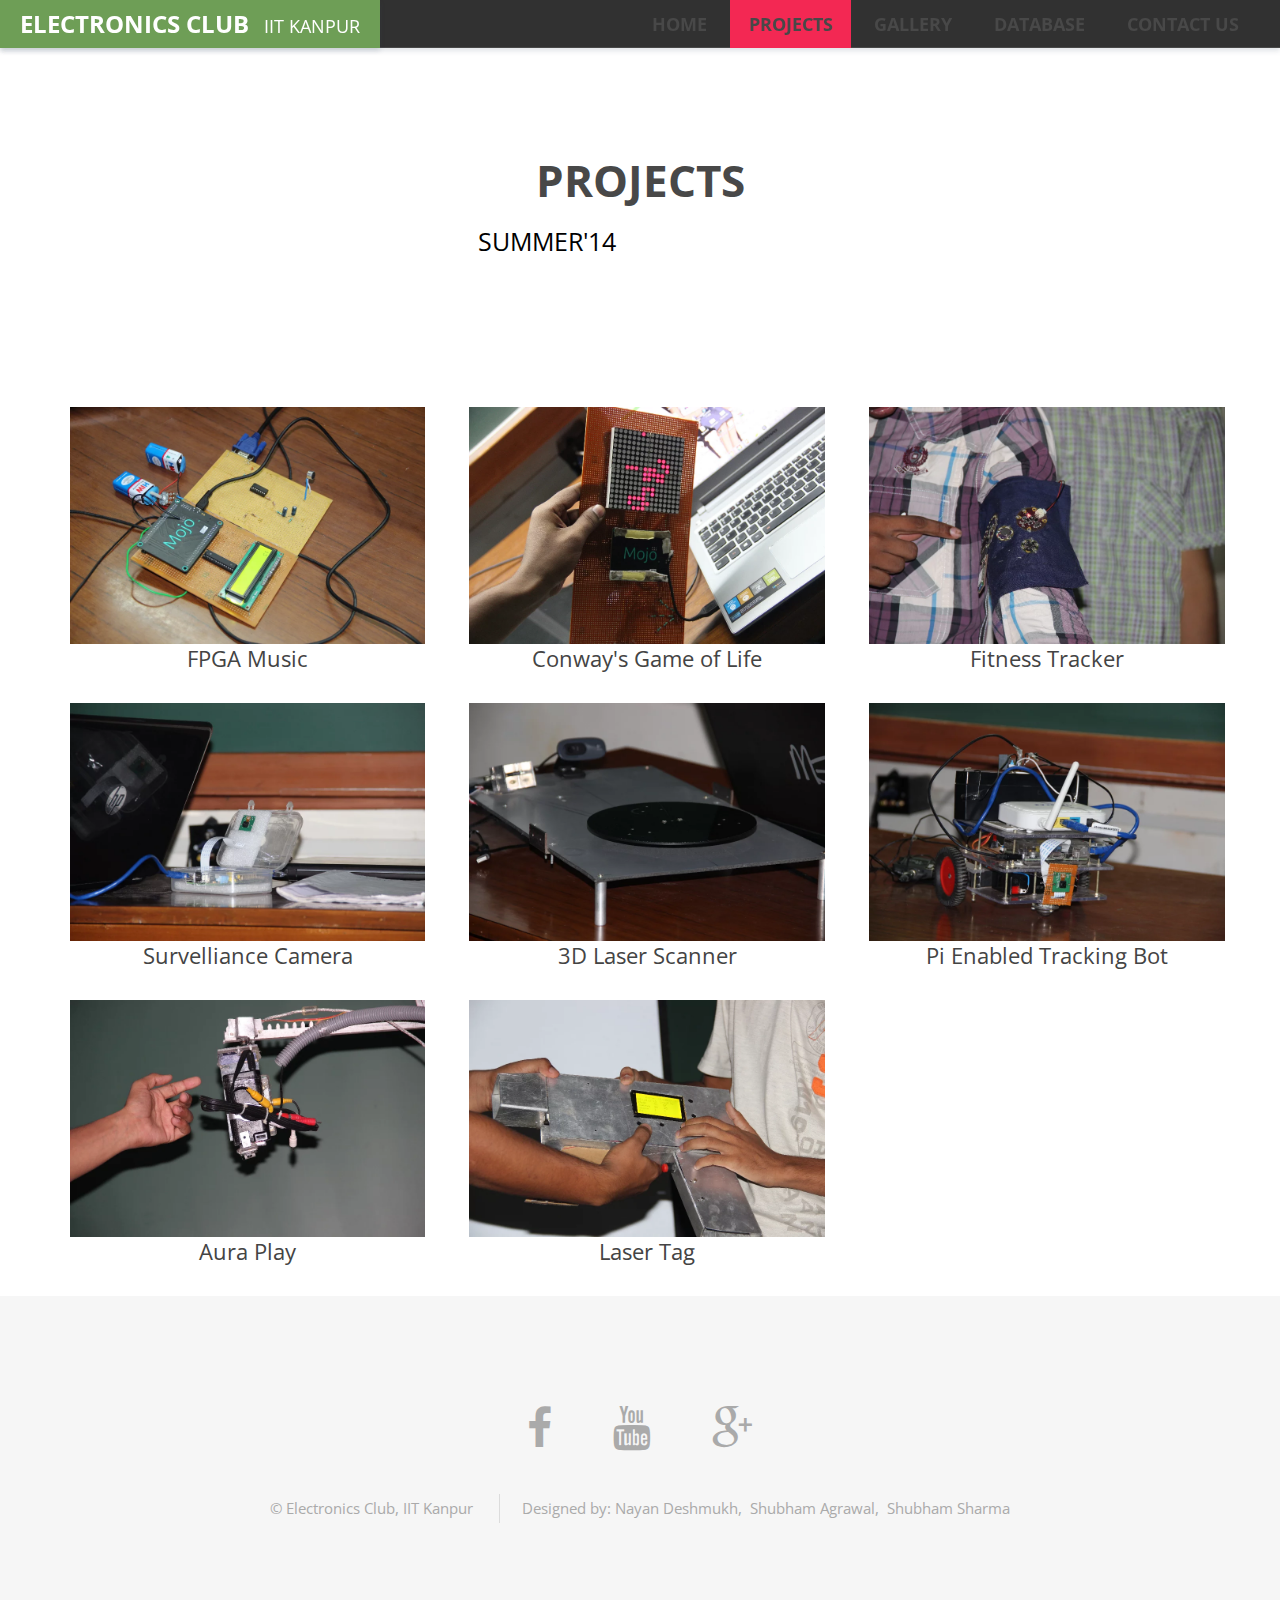
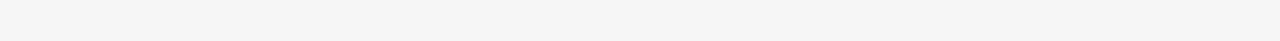
<file: projects_14.html>
<!DOCTYPE HTML>
<!-- Spatial by TEMPLATED templated.co @templatedco Released for free under the Creative Commons Attribution 3.0 license (templated.co/license) -->
<html>
    <head>
        <title>Electronics Club</title>
        <meta http-equiv="content-type" content="text/html; charset=utf-8" />
        <meta name="description" content="" />
        <meta name="keywords" content="" />
        <!--[if lte IE 8]>
            <script src="js/html5shiv.js"></script>
        <![endif]-->
        <script src="js/jquery.min.js"></script>
        <script src="js/skel.min.js"></script>
        <script src="js/skel-layers.min.js"></script>
        <script src="js/init.js"></script>
            <script src="js/bootstrap.min.js"></script>
           
            <link rel="stylesheet" href="css/bootstrap.min.css" />
            
            <link rel="stylesheet" href="css/skel.css" />
           <link rel="stylesheet" href="css/style.css" />
            <link rel="stylesheet" href="css/style-xlarge.css" />
            
    </head>
    <body>
        <!-- Header -->
        <header id="header" class="nav" style="background-color:#313131" >
                <h1 style="color:#fff"><strong><a href="index.html" style="font-size:1.3em;color:#fff"  >Electronics Club</a></strong>&nbsp&nbsp IIT Kanpur</h1>
    
            <nav id="nav">
                <ul id="nav">
                    <li >
                        <a href="index.html" >Home</a>
                    </li>
                    <li style="background-color:#f32853">
                        <a href="projects_15.html" >Projects</a>
                    </li>
                    <li>
                        <a href="gallery.html" >Gallery</a>
                    </li>
                    <li >
                        <a href="database_lectures.html" >Database</a>
                    </li>
                    <li >
                        <a href="contacts.html" >Contact Us</a>
                        </a>
                    </li>
                </ul>
            </nav>
        </header>
        <!-- Main -->
        <section id="main" class="wrapper">
            <div class="container">
                <header class="major special">
                        <h2>Projects</h2>

                    <p>
                        <a href="projects_15.html">&nbsp Summer'15 &nbsp</a>|
                        <a style="color:#000">&nbsp Summer'14 &nbsp</a>|
                        <a href="projects_13.html">&nbsp Summer'13 &nbsp</a>|
                        <a href="projects_12.html">&nbsp Summer'12 &nbsp</a>
                    </p>
                </header>
            </div>
        </section>
        <section id="portfolio">
                <div class="container">
                <div class="row">
                <div class="col-sm-4 portfolio-item">
                    <a href="#portfolioModal1" class="portfolio-link" data-toggle="modal">
                        <div class="caption">
                            <div class="caption-content">
                                <i class="fa fa-search-plus fa-2x"></i>
                            </div>
                        </div>
                        <img src="images/projects/summer14/fpga_music.webp" class="img-responsive" alt="">
                        
                        
                    </a>
                    FPGA Music
                </div>
                <div class="col-sm-4 portfolio-item">
                    <a href="#portfolioModal2" class="portfolio-link" data-toggle="modal">
                        <div class="caption">
                            <div class="caption-content">
                                <i class="fa fa-search-plus fa-2x"></i>
                            </div>
                        </div>
                        <img src="images/projects/summer14/conway.webp" class="img-responsive" alt="">
                        
                    </a>
                    Conway's Game of Life
                </div>
                <div class="col-sm-4 portfolio-item">
                    <a href="#portfolioModal3" class="portfolio-link" data-toggle="modal">
                        <div class="caption">
                            <div class="caption-content">
                                <i class="fa fa-search-plus fa-2x"></i>
                            </div>
                        </div>
                        <img src="images/projects/summer14/fitness_sleep.webp" class="img-responsive" alt="">
                        
                    </a>
                    Fitness Tracker
                </div>
            <!-- end of projrct -->
           </div>
           <div class="row">
               <div class="col-sm-4 portfolio-item">
                   <a href="#portfolioModal4" class="portfolio-link" data-toggle="modal">
                       <div class="caption">
                           <div class="caption-content">
                               <i class="fa fa-search-plus fa-2x"></i>
                           </div>
                       </div>
                       <img src="images/projects/summer14/CameraSurveillance.webp" class="img-responsive" alt="">
                       
                   </a>
                   Survelliance Camera
               </div>
               <div class="col-sm-4 portfolio-item">
                   <a href="#portfolioModal5" class="portfolio-link" data-toggle="modal">
                       <div class="caption">
                           <div class="caption-content">
                               <i class="fa fa-search-plus fa-2x"></i>
                           </div>
                       </div>
                       <img src="images/projects/summer14/3d_laser_scanner.webp" class="img-responsive" alt="">
                       
                   </a>
                   3D Laser Scanner
               </div>
               <div class="col-sm-4 portfolio-item">
                   <a href="#portfolioModal6" class="portfolio-link" data-toggle="modal">
                       <div class="caption">
                           <div class="caption-content">
                               <i class="fa fa-search-plus fa-2x"></i>
                           </div>
                       </div>
                       <img src="images/projects/summer14/PET.webp" class="img-responsive" alt="">
                        
                   </a>
                   Pi Enabled Tracking Bot
               </div>
           </div>
           <div class="row">
               <div class="col-sm-4 portfolio-item">
                   <a href="#portfolioModal7" class="portfolio-link" data-toggle="modal">
                       <div class="caption">
                           <div class="caption-content">
                               <i class="fa fa-search-plus fa-2x"></i>
                           </div>
                       </div>
                       <img src="images/projects/summer14/auraplay.webp" class="img-responsive" alt="">
                       
                   </a>
                   Aura Play
               </div>
               <div class="col-sm-4 portfolio-item">
                   <a href="#portfolioModal8" class="portfolio-link" data-toggle="modal">
                       <div class="caption">
                           <div class="caption-content">
                               <i class="fa fa-search-plus fa-2x"></i>
                           </div>
                       </div>
                       <img src="images/projects/summer14/lasertag.webp" class="img-responsive" alt="">
                       
                   </a>
                   Laser Tag
               </div>
               
           </div>
           </div>
           </section>
        <!-- Footer -->
        <footer id="footer">
            <div class="container">
                <ul class="icons">
                    <li>
                        <a href="https://www.facebook.com/electronicsclubiitk?fref=ts" class="icon fa-facebook"></a>
                    </li>
                    <li>
                        <a href="https://www.youtube.com/user/electronicsclub" class="icon fa-youtube"></a>
                    </li>
                    <li>
                        <a href="https://plus.google.com/100048288753903881900/posts" class="icon fa-google-plus"></a>
                    </li>
                </ul>
                <ul class="copyright">
                    <li>&copy; Electronics Club, IIT Kanpur</li>
                    <li>Designed by:
                        <a href="https://github.com/ndesh26">Nayan Deshmukh,&nbsp</a>
                        <a href="https://github.com/shubham9799">Shubham Agrawal,&nbsp</a>
                        <a href="https://www.facebook.com/profile.php?id=100001143341848&fref=ts">Shubham Sharma</a>
                        
                    </li>
                    
                </ul>
            </div>
        </footer>
        <div class="portfolio-modal modal fade" id="portfolioModal1" tabindex="-1" role="dialog" aria-hidden="true">
            <div class="modal-content">
                <div class="close-modal" data-dismiss="modal">
                    <div class="lr">
                        <div class="rl">
                        </div>
                    </div>
                </div>
                <div class="container">
                    <div class="row">
                        <div class="col-lg-8 col-lg-offset-2">
                            <div class="modal-body">
                                <h2>FPGA Music</h2>
                                <br>
                                <h3>Bhushan Laxman Shahare, Sudhanshu Tandon ,Aditya Agarwal, Harsh Agarwal</h3>
                                <img src="images/projects/summer14/fpga_music.webp" class="img-responsive img-centered" alt="">
                                <p>The idea of the project is to represent various frequencies present in the audio input signal on a led matrix using FPGA. We will first take an audio input signal an convert it into a digital signal using ADC (Analog to Digital Converter). And then use Fourier transformations on the signals to obtain the coefficients for the various frequencies present in the audio input. Then finally we will represent the output on an LED matrix using Persistence of Vision. The FPGA will be useful as it allows parallel processing of the input signal while applying Fourier transformations.</p>
                                <ul class="list-inline item-details">
                                    <li>
                                        <strong><a target="_new" href="assets/documentations/summer14/fpga_music.pdf">Documentation</a>
                                        </strong>
                                    </li>
                                    <li>
                                        <strong><a target="_new" href="http://students.iitk.ac.in/projects/wiki/doku.php?id=2014ec:view_projects05">Wiki</a>
                                        </strong>
                                    </li>
                                    <li>
                                        <strong><a target="_new" href="https://www.youtube.com/watch?v=Q3i1tZ8VbEU&feature=youtu.be">Project Video</a>
                                        </strong>
                                    </li>
                                </ul>
                                <a  class="button" data-dismiss="modal"><i class="fa fa-times"></i> Close</a>
                            </div>
                        </div>
                    </div>
                </div>
            </div>
        </div>
        <div class="portfolio-modal modal fade" id="portfolioModal2" tabindex="-1" role="dialog" aria-hidden="true">
            <div class="modal-content">
                <div class="close-modal" data-dismiss="modal">
                    <div class="lr">
                        <div class="rl">
                        </div>
                    </div>
                </div>
                <div class="container">
                    <div class="row">
                        <div class="col-lg-8 col-lg-offset-2">
                            <div class="modal-body">
                                <h2>Conway's Game of Life</h2>
                                <br>
                                <h3>Avani Samdariya, Krati Agrawal, Samyak Jain, Sanjari Srivastava</h3>
                                <img src="images/projects/summer14/conway.webp" class="img-responsive img-centered" alt="">
                                <p>The main aim of this project was to implement Conways game of life (a cellular automata) on a grid of 16x16 led matrices. This was later upgraded to work on a VGA display.
                                   We have used Mojo V2 FPGA Development board; our design uses its parallelization and is hence fast.
                                   We tried to make it interactive but it was not implemented due to technical difficulties. The game of life is much more interesting if its interactive.</p>
                                <ul class="list-inline item-details">
                                    <li>
                                        <strong><a target="_new" href="assets/documentations/summer14/conway.docx">Documentation</a>
                                        </strong>
                                    </li>
                                    <li>
                                        <strong><a target="_new" href="http://students.iitk.ac.in/projects/wiki/doku.php?id=2014ec:view_projects01">Wiki</a>
                                        </strong>
                                    </li>
                                    <li>
                                        <strong><a target="_new" href="https://www.youtube.com/watch?v=5Rn6ic9z6is&feature=youtu.be">Project Video</a>
                                        </strong>
                                    </li>
                                </ul>
                                <a  class="button" data-dismiss="modal"><i class="fa fa-times"></i> Close</a>
                            </div>
                        </div>
                    </div>
                </div>
            </div>
        </div>
        <div class="portfolio-modal modal fade" id="portfolioModal3" tabindex="-1" role="dialog" aria-hidden="true">
            <div class="modal-content">
                <div class="close-modal" data-dismiss="modal">
                    <div class="lr">
                        <div class="rl">
                        </div>
                    </div>
                </div>
                <div class="container">
                    <div class="row">
                        <div class="col-lg-8 col-lg-offset-2">
                            <div class="modal-body">
                                <h2>Fitness Tracker</h2>
                                <br>
                                <h3>Badal Choudhary, Danny Bobby, Sourya Basu, Vaibhaw Kumar</h3>
                                <img src="images/projects/summer14/fitness_sleep.webp" class="img-responsive img-centered" alt="">
                                <p>The field of wearable electronics has the potential to revolutionise our lifestyle. Our aim was to develop a complete package to monitor various physical activities using a wearable band which can interact with mobile devices. This paper presents our solution using an Arduino Lilypad, a 3-axis accelerometer and a Bluetooth module. The band can pair with mobile devices using Bluetooth and measures the distance travelled while walking, calories burnt while jogging, pushups and skipping, and monitors sleep and also has a smart alarm.</p>
                                <ul class="list-inline item-details">
                                    <li>
                                        <strong><a target="_new" href="assets/documentations/summer14/fitness_sleep.pdf">Documentation</a>
                                        </strong>
                                    </li>
                                    <li>
                                        <strong><a target="_new" href="http://students.iitk.ac.in/projects/wiki/doku.php?id=2014ec:view_projects11">Wiki</a>
                                        </strong>
                                    </li>
                                    <li>
                                        <strong><a target="_new" href="https://www.youtube.com/watch?v=bEIWMa3Z0vQ&feature=youtu.be">Project Video</a>
                                        </strong>
                                    </li>
                                </ul>
                                <a  class="button" data-dismiss="modal"><i class="fa fa-times"></i> Close</a>
                            </div>
                        </div>
                    </div>
                </div>
            </div>
        </div>
        <div class="portfolio-modal modal fade" id="portfolioModal4" tabindex="-1" role="dialog" aria-hidden="true">
            <div class="modal-content">
                <div class="close-modal" data-dismiss="modal">
                    <div class="lr">
                        <div class="rl">
                        </div>
                    </div>
                </div>
                <div class="container">
                    <div class="row">
                        <div class="col-lg-8 col-lg-offset-2">
                            <div class="modal-body">
                                <h2>Survelliance Camera</h2>
                                <br>
                                <h3>Kuldeep Soni, Devendra Sunariwal</h3>
                                <img src="images/projects/summer14/CameraSurveillance.webp" class="img-responsive img-centered" alt="">
                                <p>We have made an advanced surveillance camera capable of face detection and at the same time recognizing the face de- tected. The face detection and face recog- nition has been done using OpenCV library. The code was written in C++. And this all processing has been done on Raspbian OS on Raspberry Pi. For capturing the im- ages we are using Pi Camera Board. With face recognition capability it can help to improve the security systems.</p>
                                <ul class="list-inline item-details">
                                    <li>
                                        <strong><a target="_new" href="assets/documentations/summer14/Camera Surveillance.pdf">Documentation</a>
                                        </strong>
                                    </li>
                                    <li>
                                        <strong><a target="_new" href="http://students.iitk.ac.in/projects/wiki/doku.php?id=2014ec:view_projects15">Wiki</a>
                                        </strong>
                                    </li>
                                    <li>
                                        <strong><a  target="_new" href="https://plus.google.com/u/0/116102959540711306792/posts/iL7EYChX94P?pid=6041230760727572498&oid=116102959540711306792&authkey=CI-T5suU1ZfCpAE">Project Video</a>
                                        </strong>
                                    </li>
                                </ul>
                                <a  class="button" data-dismiss="modal"><i class="fa fa-times"></i> Close</a>
                            </div>
                        </div>
                    </div>
                </div>
            </div>
        </div>
        <div class="portfolio-modal modal fade" id="portfolioModal5" tabindex="-1" role="dialog" aria-hidden="true">
             <div class="modal-content">
                 <div class="close-modal" data-dismiss="modal">
                     <div class="lr">
                         <div class="rl">
                         </div>
                     </div>
                 </div>
                 <div class="container">
                     <div class="row">
                         <div class="col-lg-8 col-lg-offset-2">
                             <div class="modal-body">
                                 <h2>3D Laser Scanner</h2>
                                 <br>
                                 <h3>Prince Khatarkar, Rahul Gupta and Ayush Shakya</h3>
                                 <img src="images/projects/summer14/3d_laser_scanner.webp" class="img-responsive img-centered" alt="">
                                 <p>We are making a scanner for 3D objects using laser. What we going to do is, throw a planar laser on object (kept in dark surrounding) that is to be scanned and click the image from some angle. Then by using image processing we are going to obtain the bright points are plot their cordinates using some simple trigonometry and save them in a file. Then we will open this file to obtain the point cloud in Meshlab. And finally we will get our job done.</p>
                                 <ul class="list-inline item-details">
                                     <li>
                                         <strong><a href="assets/documentations/summer14/3d_laser_scanner.pdf" target="_new">Documentation</a>
                                         </strong>
                                     </li>
                                     <li>
                                         <strong><a href="http://students.iitk.ac.in/projects/wiki/doku.php?id=2014ec:view_projects08" target="_new">Wiki</a>
                                         </strong>
                                     </li>
                                     <li>
                                         <strong><a href="https://www.youtube.com/watch?v=z3BXn4pd9nM&feature=youtu.be" target="_new">Project Video</a>
                                         </strong>
                                     </li>
                                 </ul>
                                 <a  class="button" data-dismiss="modal"><i class="fa fa-times"></i> Close</a>
                             </div>
                         </div>
                     </div>
                 </div>
             </div>
         </div>
         <div class="portfolio-modal modal fade" id="portfolioModal6" tabindex="-1" role="dialog" aria-hidden="true">
             <div class="modal-content">
                 <div class="close-modal" data-dismiss="modal">
                     <div class="lr">
                         <div class="rl">
                         </div>
                     </div>
                 </div>
                 <div class="container">
                     <div class="row">
                         <div class="col-lg-8 col-lg-offset-2">
                             <div class="modal-body">
                                 <h2>Pi Enabled Tracking Bot</h2>
                                 <br>
                                 <h3>Amit Gupta, prakhar Kulshreshtra, Preetansh Goyal, Sandipan Mandal</h3>
                                 <img src="images/projects/summer14/PET.webp" class="img-responsive img-centered" alt="">
                                 <p>We have made a robot capable of Surveillance and also with an alternate application in de- tecting and following a pre speci?ed object such as ball. The detection and recognition has been done using OpenCV library. The code was written in C++. And this all processing has been done on Raspbian OS on Raspberry Pi. For capturing the images we are using Pi Camera Board.For Surveillance, we have used video streaming over WiFi through a router from Raspberry Pi to laptop.</p>
                                 <ul class="list-inline item-details">
                                     <li>
                                         <strong><a href="assets/documentations/summer14/PET.pdf" target="_new">Documentation</a>
                                         </strong>
                                     </li>
                                     <li>
                                         <strong><a href="http://students.iitk.ac.in/projects/wiki/doku.php?id=2014ec:view_projects02" target="_new">Wiki</a>
                                         </strong>
                                     </li>
                                     <li>
                                         <strong><a href="https://www.youtube.com/watch?v=MllXI5c5qsI" target="_new">Project Video</a>
                                         </strong>
                                     </li>
                                 </ul>
                                 <a  class="button" data-dismiss="modal"><i class="fa fa-times"></i> Close</a>
                             </div>
                         </div>
                     </div>
                 </div>
             </div>
         </div>
         <div class="portfolio-modal modal fade" id="portfolioModal7" tabindex="-1" role="dialog" aria-hidden="true">
             <div class="modal-content">
                 <div class="close-modal" data-dismiss="modal">
                     <div class="lr">
                         <div class="rl">
                         </div>
                     </div>
                 </div>
                 <div class="container">
                     <div class="row">
                         <div class="col-lg-8 col-lg-offset-2">
                             <div class="modal-body">
                                 <h2>Aura Play</h2>
                                 <br>
                                 <h3>Prakhar javre, Shashank Bhushan, Sarthak garg, Avishek nath</h3>
                                 <img src="images/projects/summer14/auraplay.webp" class="img-responsive img-centered" alt="">
                                 <p>luminAR provide you with a computer interface on your desk workspace. Developed such as to provide you with an intuitive interaction using trivial gestures. The projector on device is mounted on the end effector of an articulated mechanical arm capable of moving with 2 DOFs this allows you to drag the screen.It consists of a camera-projector system mounted on an articulated robotic arm. AuraPlay is an intuitive approach to interact with technology. The whole system looks like a table lamp equipped with a computer. It projects desktop screen of Raspberry Pi and user can interact with it using a simple LED pen.</p>
                                 <ul class="list-inline item-details">
                                     <li>
                                         <strong><a href="assets/documentations/summer14/Auraplay-documentation.doc" target="_new">Documentation</a>
                                         </strong>
                                     </li>
                                     <li>
                                         <strong><a href="http://students.iitk.ac.in/projects/wiki/doku.php?id=2014ec:view_projects03" target="_new">Wiki</a>
                                         </strong>
                                     </li>
                                     <li>
                                         <strong><a href="https://www.youtube.com/watch?v=vUI8TDRI9Q4&feature=youtu.be" target="_new">Project Video</a>
                                         </strong>
                                     </li>
                                 </ul>
                                 <a  class="button" data-dismiss="modal"><i class="fa fa-times"></i> Close</a>
                             </div>
                         </div>
                     </div>
                 </div>
             </div>
         </div>
         <div class="portfolio-modal modal fade" id="portfolioModal8" tabindex="-1" role="dialog" aria-hidden="true">
             <div class="modal-content">
                 <div class="close-modal" data-dismiss="modal">
                     <div class="lr">
                         <div class="rl">
                         </div>
                     </div>
                 </div>
                 <div class="container">
                     <div class="row">
                         <div class="col-lg-8 col-lg-offset-2">
                             <div class="modal-body">
                                 <h2>Laser Tag</h2>
                                 <br>
                                 <h3>Satyam Dwivedi, Akhil Garg, Sanchit Mall</h3>
                                 <img src="images/projects/summer14/lasertag.webp" class="img-responsive img-centered" alt="">
                                 <p>We have made a laser tag gaming system comprising of laser gun, sensor jacket and helmet. The laser gun emits lasers, which are detected by sensors on jacket and helmet and various game parameters change which are displayed on LCD mounted on laser gun.Different weapons differing inreload time, damage caused, modes etc. are available and can be bought from shop system implemented. The game ends when the other player's health reduces to 0.</p>
                                 <ul class="list-inline item-details">
                                     <li>
                                         <strong><a href="assets/documentations/summer14/Documentation.pdf" target="_new">Documentation</a>
                                         </strong>
                                     </li>
                                     <li>
                                         <strong><a href="http://students.iitk.ac.in/projects/wiki/doku.php?id=2014ec:view_projects07" target="_new">Wiki</a>
                                         </strong>
                                     </li>
                                     <li>
                                         <strong><a href="https://drive.google.com/file/d/0B9ZnRyK8TzpNOUE4c29hSzlCLXM/edit?usp=sharing" target="_new">Project Video</a>
                                         </strong>
                                     </li>
                                 </ul>
                                 <a  class="button" data-dismiss="modal"><i class="fa fa-times"></i> Close</a>
                             </div>
                         </div>
                     </div>
                 </div>
             </div>
         </div>
    </body>
</html>
</file>
<file: css/style-xlarge.css>
/*
	Spatial by TEMPLATED
	templated.co @templatedco
	Released for free under the Creative Commons Attribution 3.0 license (templated.co/license)
*/

/* Basic */

	body, input, select, textarea {
		font-size: 11pt;
	}
</file>
<file: css/skel.css>
/* skel-baseline v2.0.3 | (c) n33 | getskel.com | MIT licensed */

/* Resets (http://meyerweb.com/eric/tools/css/reset/ | v2.0 | 20110126 | License: none (public domain)) */

	html,body,div,span,applet,object,iframe,h1,h2,h3,h4,h5,h6,p,blockquote,pre,a,abbr,acronym,address,big,cite,code,del,dfn,em,img,ins,kbd,q,s,samp,small,strike,strong,sub,sup,tt,var,b,u,i,center,dl,dt,dd,ol,ul,li,fieldset,form,label,legend,table,caption,tbody,tfoot,thead,tr,th,td,article,aside,canvas,details,embed,figure,figcaption,footer,header,hgroup,menu,nav,output,ruby,section,summary,time,mark,audio,video{margin:0;padding:0;border:0;font-size:100%;font:inherit;vertical-align:baseline;}article,aside,details,figcaption,figure,footer,header,hgroup,menu,nav,section{display:block;}body{line-height:1;}ol,ul{list-style:none;}blockquote,q{quotes:none;}blockquote:before,blockquote:after,q:before,q:after{content:'';content:none;}table{border-collapse:collapse;border-spacing:0;}body{-webkit-text-size-adjust:none}

/* Box Model */

	*, *:before, *:after {
		-moz-box-sizing: border-box;
		-webkit-box-sizing: border-box;
		box-sizing: border-box;
	}

/* Container */

	.container {
		margin-left: auto;
		margin-right: auto;

		/* width: (containers) */
		width: 1200px;
	}

	/* Modifiers */

		/* 125% */
			.container.\31 25\25 {
				width: 100%;

				/* max-width: (containers * 1.25) */
				max-width: 1500px;

				/* min-width: (containers) */
				min-width: 1200px;
			}

		/* 75% */
			.container.\37 5\25 {

				/* width: (containers * 0.75) */
				width: 900px;

			}

		/* 50% */
			.container.\35 0\25 {

				/* width: (containers * 0.50) */
				width: 600px;

			}

		/* 25% */
			.container.\32 5\25 {

				/* width: (containers * 0.25) */
				width: 300px;

			}

/* Grid */

	.row {
		border-bottom: solid 1px transparent;
	}

	.row > * {
		float: left;
	}

	.row:after, .row:before {
		content: '';
		display: block;
		clear: both;
		height: 0;
	}

	.row.uniform > * > :first-child {
		margin-top: 0;
	}

	.row.uniform > * > :last-child {
		margin-bottom: 0;
	}

	/* Gutters */

		/* Normal */

			.row > * {
				/* padding: (gutters.horizontal) 0 0 (gutters.vertical) */
				padding: 0 0 0 2em;
			}

			.row {
				/* margin: -(gutters.horizontal) 0 -1px -(gutters.vertical) */
				margin: 0 0 -1px -2em;
			}

			.row.uniform > * {
				/* padding: (gutters.vertical) 0 0 (gutters.vertical) */
				padding: 2em 0 0 2em;
			}

			.row.uniform {
				/* margin: -(gutters.vertical) 0 -1px -(gutters.vertical) */
				margin: -2em 0 -1px -2em;
			}

		/* 200% */

			.row.\32 00\25 > * {
				/* padding: (gutters.horizontal) 0 0 (gutters.vertical) */
				padding: 0 0 0 4em;
			}

			.row.\32 00\25 {
				/* margin: -(gutters.horizontal) 0 -1px -(gutters.vertical) */
				margin: 0 0 -1px -4em;
			}

			.row.uniform.\32 00\25 > * {
				/* padding: (gutters.vertical) 0 0 (gutters.vertical) */
				padding: 4em 0 0 4em;
			}

			.row.uniform.\32 00\25 {
				/* margin: -(gutters.vertical) 0 -1px -(gutters.vertical) */
				margin: -4em 0 -1px -4em;
			}

		/* 150% */

			.row.\31 50\25 > * {
				/* padding: (gutters.horizontal) 0 0 (gutters.vertical) */
				padding: 0 0 0 1.5em;
			}

			.row.\31 50\25 {
				/* margin: -(gutters.horizontal) 0 -1px -(gutters.vertical) */
				margin: 0 0 -1px -1.5em;
			}

			.row.uniform.\31 50\25 > * {
				/* padding: (gutters.vertical) 0 0 (gutters.vertical) */
				padding: 1.5em 0 0 1.5em;
			}

			.row.uniform.\31 50\25 {
				/* margin: -(gutters.vertical) 0 -1px -(gutters.vertical) */
				margin: -1.5em 0 -1px -1.5em;
			}

		/* 50% */

			.row.\35 0\25 > * {
				/* padding: (gutters.horizontal) 0 0 (gutters.vertical) */
				padding: 0 0 0 1em;
			}

			.row.\35 0\25 {
				/* margin: -(gutters.horizontal) 0 -1px -(gutters.vertical) */
				margin: 0 0 -1px -1em;
			}

			.row.uniform.\35 0\25 > * {
				/* padding: (gutters.vertical) 0 0 (gutters.vertical) */
				padding: 1em 0 0 1em;
			}

			.row.uniform.\35 0\25 {
				/* margin: -(gutters.vertical) 0 -1px -(gutters.vertical) */
				margin: -1em 0 -1px -1em;
			}

		/* 25% */

			.row.\32 5\25 > * {
				/* padding: (gutters.horizontal) 0 0 (gutters.vertical) */
				padding: 0 0 0 0.5em;
			}

			.row.\32 5\25 {
				/* margin: -(gutters.horizontal) 0 -1px -(gutters.vertical) */
				margin: 0 0 -1px -0.5em;
			}

			.row.uniform.\32 5\25 > * {
				/* padding: (gutters.vertical) 0 0 (gutters.vertical) */
				padding: 0.5em 0 0 0.5em;
			}

			.row.uniform.\32 5\25 {
				/* margin: -(gutters.vertical) 0 -1px -(gutters.vertical) */
				margin: -0.5em 0 -1px -0.5em;
			}

		/* 0% */

			.row.\30 \25 > * {
				padding: 0;
			}

			.row.\30 \25 {
				margin: 0 0 -1px 0;
			}

	/* Cells */

		.\31 2u, .\31 2u\24 { width: 100%; clear: none; margin-left: 0; }
		.\31 1u, .\31 1u\24 { width: 91.6666666667%; clear: none; margin-left: 0; }
		.\31 0u, .\31 0u\24 { width: 83.3333333333%; clear: none; margin-left: 0; }
		.\39 u, .\39 u\24 { width: 75%; clear: none; margin-left: 0; }
		.\38 u, .\38 u\24 { width: 66.6666666667%; clear: none; margin-left: 0; }
		.\37 u, .\37 u\24 { width: 58.3333333333%; clear: none; margin-left: 0; }
		.\36 u, .\36 u\24 { width: 50%; clear: none; margin-left: 0; }
		.\35 u, .\35 u\24 { width: 41.6666666667%; clear: none; margin-left: 0; }
		.\34 u, .\34 u\24 { width: 33.3333333333%; clear: none; margin-left: 0; }
		.\33 u, .\33 u\24 { width: 25%; clear: none; margin-left: 0; }
		.\32 u, .\32 u\24 { width: 16.6666666667%; clear: none; margin-left: 0; }
		.\31 u, .\31 u\24 { width: 8.3333333333%; clear: none; margin-left: 0; }

		.\31 2u\24 + *,
		.\31 1u\24 + *,
		.\31 0u\24 + *,
		.\39 u\24 + *,
		.\38 u\24 + *,
		.\37 u\24 + *,
		.\36 u\24 + *,
		.\35 u\24 + *,
		.\34 u\24 + *,
		.\33 u\24 + *,
		.\32 u\24 + *,
		.\31 u\24 + * {
			clear: left;
		}

		.\-11u { margin-left: 91.6666666667% }
		.\-10u { margin-left: 83.3333333333% }
		.\-9u { margin-left: 75% }
		.\-8u { margin-left: 66.6666666667% }
		.\-7u { margin-left: 58.3333333333% }
		.\-6u { margin-left: 50% }
		.\-5u { margin-left: 41.6666666667% }
		.\-4u { margin-left: 33.3333333333% }
		.\-3u { margin-left: 25% }
		.\-2u { margin-left: 16.6666666667% }
		.\-1u { margin-left: 8.3333333333% }
</file>
<file: css/style.css>
@charset "UTF-8";
@import url(font-awesome.min.css);
@import "http://fonts.googleapis.com/css?family=Raleway:400,700";
@import url(https://fonts.googleapis.com/css?family=Open+Sans);
/*
	Spatial by TEMPLATED
	templated.co @templatedco
	Released for free under the Creative Commons Attribution 3.0 license (templated.co/license)
*/

/* Basic */

	body {
		background: #fff;
	}

		body.is-loading *, body.is-loading *:before, body.is-loading *:after {
			-moz-animation: none !important;
			-webkit-animation: none !important;
			-o-animation: none !important;
			-ms-animation: none !important;
			animation: none !important;
			-moz-transition: none !important;
			-webkit-transition: none !important;
			-o-transition: none !important;
			-ms-transition: none !important;
			transition: none !important;
		}

	body, input, select, textarea {
		color: #666;
		font-family: 'Open Sans', sans-serif;
		font-size: 13pt;
		font-weight: 400;
		line-height: 2em;
		/*background-image:   url("../images/background.jpg");*/
	}
.collapsibleList li > input + * {
 display: none;
}
.collapsibleList li > input:checked + * {
  display: block;
}
.collapsibleList li > input {
 display: none;
}
a {
		color: #aaa;
		text-decoration: none;
	}

		a:hover {
		    color:#000;
			text-decoration: none;
		}

	strong, b {
		color: #484848;
		font-weight: 700;
	}

	em, i {
		font-style: italic;
	}

	p {
		margin: 0 0 2em 0;
	}

	h1, h2, h3, h4, h5, h6 {
		color: #484848;
		font-weight: 700;
		line-height: 1em;
		margin: 0 0 1em 0;
		text-transform: uppercase;
	}

		h1 a, h2 a, h3 a, h4 a, h5 a, h6 a {
			color: inherit;
			text-decoration: none;
		}
    h1{

    }
	h2 {
		font-size: 1.75em;
		line-height: 1.5em;
	}

	h3 {
		font-size: 1.35em;
		line-height: 1.5em;
	}

	h4 {
		font-size: 1.1em;
		line-height: 1.5em;
	}

	h5 {
		font-size: 0.9em;
		line-height: 1.5em;
	}

	h6 {
		font-size: 0.7em;
		line-height: 1.5em;
	}

	sub {
		font-size: 0.8em;
		position: relative;
		top: 0.5em;
	}

	sup {
		font-size: 0.8em;
		position: relative;
		top: -0.5em;
	}

	hr {
		border: 0;
		border-bottom: solid 1px rgba(144, 144, 144, 0.25);
		margin: 2em 0;
	}

		hr.major {
			margin: 3em 0;
		}

	blockquote {
		border-left: solid 4px rgba(144, 144, 144, 0.25);
		font-style: italic;
		margin: 0 0 2em 0;
		padding: 0.5em 0 0.5em 2em;
	}

	code {
		background: rgba(144, 144, 144, 0.075);
		border-radius: 4px;
		border: solid 1px rgba(144, 144, 144, 0.25);
		font-family: "Courier New", monospace;
		font-size: 0.9em;
		margin: 0 0.25em;
		padding: 0.25em 0.65em;
	}

	pre {
		-webkit-overflow-scrolling: touch;
		font-family: "Courier New", monospace;
		font-size: 0.9em;
		margin: 0 0 2em 0;
	}

		pre code {
			display: block;
			line-height: 1.75em;
			padding: 1em 1.5em;
			overflow-x: auto;
		}

	.align-left {
		text-align: left;
	}

	.align-center {
		text-align: center;
	}

	.align-right {
		text-align: right;
	}
/*projects*/
#portfolio .portfolio-item {
    right: 0;
    margin: 0 0 15px;
    text-align:center;
    font-size:1.5em;
    color:#444;
}

#portfolio .portfolio-item .portfolio-link {
    display: block;
    position: relative;
    margin: 0 auto;
   
}

#portfolio .portfolio-item .portfolio-link .caption {
    position: absolute;
    width: 100%;
    height: 100%;
    opacity: 0;
    background: rgba(243,40,83,.9);
    -webkit-transition: all ease .5s;
    -moz-transition: all ease .5s;
    transition: all ease .5s;
}

#portfolio .portfolio-item .portfolio-link .caption:hover {
    opacity: 1;
    
}

#portfolio .portfolio-item .portfolio-link .caption .caption-content {
    position: absolute;
   top: 50%;
    width: 100%;
    height: 20px;
    margin-top: -12px;
    text-align: center;
    font-size: 20px;
    color: #fff;
}

#portfolio .portfolio-item .portfolio-link .caption .caption-content i {
    margin-top: -12px;
}

#portfolio .portfolio-item .portfolio-link .caption .caption-content h3,
#portfolio .portfolio-item .portfolio-link .caption .caption-content h4 {
    margin: 0;
}

#portfolio * {
    z-index: 2;
}

@media(min-width:767px) {
    #portfolio .portfolio-item {
        margin: 0 0 30px;
    }
}
/*Responsive*/
.w3-responsive{overflow-x:auto}
.w3-container:after, .w3-row:after,.w3-row-padding:after,.w3-topnav:after,.w3-clear:after{content:"";display:table;clear:both}
.w3-col,.w3-half,.w3-third,.w3-twothird,.w3-quarter{float:left;width:100%}
.w3-col.s1{width:8.33333%}
.w3-col.s2{width:16.66666%}
.w3-col.s3{width:24.99999%}
.w3-col.s4{width:33.33333%}
.w3-col.s5{width:41.66666%}
.w3-col.s6{width:49.99999%}
.w3-col.s7{width:58.33333%}
.w3-col.s8{width:66.66666%}
.w3-col.s9{width:74.99999%}
.w3-col.s10{width:83.33333%}
.w3-col.s11{width:91.66666%}
.w3-col.s12,.w3-half,.w3-third,.w3-twothird,.w3-quarter{width:99.99999%}
@media only screen and (min-width:601px){
.w3-col.m1{width:8.33333%}
.w3-col.m2{width:16.66666%}
.w3-col.m3,.w3-quarter{width:24.99999%}
.w3-col.m4,.w3-third{width:33.33333%}
.w3-col.m5{width:41.66666%}
.w3-col.m6,.w3-half{width:49.99999%}
.w3-col.m7{width:58.33333%}
.w3-col.m8,.w3-twothird{width:66.66666%}
.w3-col.m9{width:74.99999%}
.w3-col.m10{width:83.33333%}
.w3-col.m11{width:91.66666%}
.w3-col.m12{width:99.99999%}}
@media only screen and (min-width:993px){
.w3-col.l1{width:8.33333%}
.w3-col.l2{width:16.66666%}
.w3-col.l3,.w3-quarter{width:24.99999%}
.w3-col.l4,.w3-third{width:33.33333%}
.w3-col.l5{width:41.66666%}
.w3-col.l6,.w3-half{width:49.99999%}
.w3-col.l7{width:58.33333%}
.w3-col.l8,.w3-twothird{width:66.66666%}
.w3-col.l9{width:74.99999%}
.w3-col.l10{width:83.33333%}
.w3-col.l11{width:91.66666%}
.w3-col.l12{width:99.99999%}}
.w3-content{max-width:980px;margin:auto}
/* Section/Article */

	section.special, article.special, header.special {
		text-align: center;
	}

	header p {
		color: #fff;
		position: relative;
		margin: 0 0 1.5em 0;
		text-transform: uppercase;
	}

	header h2 + p {
		font-size: 1.25em;
		margin-top: -1em;
		line-height: 1.5em;
	}

	header h3 + p {
		font-size: 1.1em;
		margin-top: -0.8em;
		line-height: 1.5em;
	}

	header h4 + p,
	header h5 + p,
	header h6 + p {
		font-size: 0.9em;
		margin-top: -0.6em;
		line-height: 1.5em;
	}

	header.major {
		margin: 0 0 6em 0;
	}

		header.major h2 {
			font-size: 3em;
		}

		header.major h2, header.major h3, header.major h4, header.major h5, header.major h6 {
			display: inline-block;
			margin: 0 0 0.8em;
		}

		header.major p {
			font-size: 1.7em;
			margin-bottom: 0;
		}

/* Form */

	form {
		margin: 0 0 2em 0;
	}

	label {
		color: #484848;
		display: block;
		font-size: 0.9em;
		font-weight: 700;
		margin: 0 0 1em 0;
	}

	input[type="text"],
	input[type="password"],
	input[type="email"],
	select,
	textarea {
		-moz-appearance: none;
		-webkit-appearance: none;
		-o-appearance: none;
		-ms-appearance: none;
		appearance: none;
		background: rgba(144, 144, 144, 0.075);
		border-radius: 4px;
		border: none;
		border: solid 1px rgba(144, 144, 144, 0.25);
		color: inherit;
		display: block;
		outline: 0;
		padding: 0 1em;
		text-decoration: none;
		width: 100%;
	}

		input[type="text"]:invalid,
		input[type="password"]:invalid,
		input[type="email"]:invalid,
		select:invalid,
		textarea:invalid {
			box-shadow: none;
		}

		input[type="text"]:focus,
		input[type="password"]:focus,
		input[type="email"]:focus,
		select:focus,
		textarea:focus {
			border-color:#6e9e56;
			box-shadow: 0 0 0 1px #6e9e56;
		}

	.select-wrapper {
		text-decoration: none;
		display: block;
		position: relative;
	}

		.select-wrapper:before {
			content: "";
			-moz-osx-font-smoothing: grayscale;
			-webkit-font-smoothing: antialiased;
			font-family: FontAwesome;
			font-style: normal;
			font-weight: normal;
			text-transform: none !important;
		}

		.select-wrapper:before {
		/*	color: rgba(144, 144, 144, 0.25);*/
			display: block;
			height: 2.75em;
			line-height: 2.75em;
			pointer-events: none;
			position: absolute;
			right: 0;
			text-align: center;
			top: 0;
			width: 2.75em;
		}

		.select-wrapper select::-ms-expand {
			display: none;
		}

	input[type="text"],
	input[type="password"],
	input[type="email"],
	select {
		height: 2.75em;
	}

	textarea {
		padding: 0.75em 1em;
	}

	input[type="checkbox"],
	input[type="radio"] {
		-moz-appearance: none;
		-webkit-appearance: none;
		-o-appearance: none;
		-ms-appearance: none;
		appearance: none;
		display: block;
		float: left;
		margin-right: -2em;
		opacity: 0;
		width: 1em;
		z-index: -1;
	}

		input[type="checkbox"] + label,
		input[type="radio"] + label {
			text-decoration: none;
			color: #666;
			cursor: pointer;
			display: inline-block;
			font-size: 1em;
			font-weight: 400;
			padding-left: 2.4em;
			padding-right: 0.75em;
			position: relative;
		}

			input[type="checkbox"] + label:before,
			input[type="radio"] + label:before {
				-moz-osx-font-smoothing: grayscale;
				-webkit-font-smoothing: antialiased;
				font-family: FontAwesome;
				font-style: normal;
				font-weight: normal;
				text-transform: none !important;
			}

			input[type="checkbox"] + label:before,
			input[type="radio"] + label:before {
				background: rgba(144, 144, 144, 0.075);
				border-radius: 4px;
				border: solid 1px rgba(144, 144, 144, 0.25);
				content: '';
				display: inline-block;
				height: 1.65em;
				left: 0;
				line-height: 1.58125em;
				position: absolute;
				text-align: center;
				top: 0;
				width: 1.65em;
			}

		input[type="checkbox"]:checked + label:before,
		input[type="radio"]:checked + label:before {
			background: #323037;
			border-color: #323037;
			color: #ffffff;
			content: '\f00c';
		}

		input[type="checkbox"]:focus + label:before,
		input[type="radio"]:focus + label:before {
			border-color: #6e9e56;
			box-shadow: 0 0 0 1px #6e9e56;
		}

	input[type="checkbox"] + label:before {
		border-radius: 4px;
	}

	input[type="radio"] + label:before {
		border-radius: 100%;
	}

	::-webkit-input-placeholder {
		color: #aaa !important;
		opacity: 1.0;
	}

	:-moz-placeholder {
		color: #aaa !important;
		opacity: 1.0;
	}

	::-moz-placeholder {
		color: #aaa !important;
		opacity: 1.0;
	}

	:-ms-input-placeholder {
		color: #aaa !important;
		opacity: 1.0;
	}

	.formerize-placeholder {
		color: #aaa !important;
		opacity: 1.0;
	}

/* Box */

	.box {
		border-radius: 4px;
		border: solid 1px rgba(144, 144, 144, 0.25);
		margin-bottom: 2em;
		padding: 1.5em;
	}

		.box > :last-child,
		.box > :last-child > :last-child,
		.box > :last-child > :last-child > :last-child {
			margin-bottom: 0;
		}

		.box.alt {
			border: 0;
			border-radius: 0;
			padding: 0;
		}

/* Feature */

	.feature-grid {
		position: relative;
	}

		.feature-grid:after {
			clear: both;
			content: '';
			display: block;
		}

		.feature-grid .feature {
			display: inline-block;
			float: left;
			margin-bottom: 3em;
			width: 50%;
		}

			.feature-grid .feature .content {
				width: 60%;
			}

			.feature-grid .feature .image {
				width: 30%;
			}

				.feature-grid .feature .image img {
					display: inline;
					max-width: 100%;
				}

			.feature-grid .feature:nth-child(odd) .content, .feature-grid .feature:nth-child(odd) .image {
				float: right;
				margin-right: 5%;
				text-align: right;
			}

			.feature-grid .feature:nth-child(even) .content, .feature-grid .feature:nth-child(even) .image {
				float: left;
				margin-left: 5%;
				text-align: left;
			}

/* Icon */

	.icon {
		text-decoration: none;
		border-bottom: none;
		position: relative;
	}

		.icon:before {
			-moz-osx-font-smoothing: grayscale;
			-webkit-font-smoothing: antialiased;
			font-family: FontAwesome;
			font-style: normal;
			font-weight: normal;
			text-transform: none !important;
		}

		.icon > .label {
			display: none;
		}

/* Image */

	.image {
		border-radius: 4px;
		border: 0;
		display: inline-block;
		position: relative;
	}

		.image img {
			border-radius: 4px;
			display: block;
		}

		.image.left {
			float: left;
			padding: 0 1.5em 1em 0;
			top: 0.25em;
		}

		.image.right {
			float: right;
			padding: 0 0 1em 1.5em;
			top: 0.25em;
		}

		.image.left, .image.right {
			max-width: 40%;
		}

			.image.left img, .image.right img {
				width: 100%;
			}

		.image.fit {
			display: block;
			margin: 0 0 3em 0;
			width: 100%;
		}

			.image.fit img {
				width: 100%;

			}

		.image.rounded {
			border-radius: 100%;
		}

			.image.rounded img {

				border-radius: 100%;
			}

		.image.captioned {
			border-radius: 0;
			margin-bottom: 4em;
		}

			.image.captioned img {
				border-radius: 0;
			}

			.image.captioned h3 {
				background-color: #fff;
				box-shadow: 0px 0.0375em 0.125em 0px rgba(0, 0, 0, 0.15);
				display: block;
				padding: 2em 1em;
			}

/* List */

	ol {
		list-style: decimal;
		margin: 0 0 2em 0;
		padding-left: 1.25em;
		

	}

		ol li {
			padding-left: 0.25em;
			margin-left:28px;
			line-height:18px;

		}

	ul {
		list-style: none;
		margin: 0 0 2em 0;
		padding-left: 1em;
	}

		ul li {
			padding-left: 1em;


		}

		ul.alt {
			list-style: none;
			padding-left: 0;
		}

			ul.alt li {
				border-top: solid 1px rgba(144, 144, 144, 0.25);
				padding: 0.5em 0;
			}

				ul.alt li:first-child {
					border-top: 0;
					padding-top: 0;
				}

		ul.icons {
			cursor: default;
			list-style: none;
			padding-left: 0;
		}

			ul.icons li {
				display: inline-block;
				padding: 0 1em 0 0;
			}

				ul.icons li:last-child {
					padding-right: 0;
				}

				ul.icons li .icon:before {
					font-size: 2em;
				}

		ul.actions {
			cursor: default;
			list-style: none;
			padding-left: 0;
		}

			ul.actions li {
				display: inline-block;
				padding: 0 1em 0 0;
				vertical-align: middle;
			}

				ul.actions li:last-child {
					padding-right: 0;
				}

			ul.actions.small li {
				padding: 0 0.5em 0 0;
			}

			ul.actions.vertical li {
				display: block;
				padding: 1em 0 0 0;
			}

				ul.actions.vertical li:first-child {
					padding-top: 0;
				}

				ul.actions.vertical li > * {
					margin-bottom: 0;
				}

			ul.actions.vertical.small li {
				padding: 0.5em 0 0 0;
			}

				ul.actions.vertical.small li:first-child {
					padding-top: 0;
				}
    .nav li{


                padding-right:1em;
                padding-left:1em;
                text-align:center;

    }
			ul.actions.fit {
				display: table;
				margin-left: -1em;
				padding: 20;
				table-layout: fixed;
				width: calc(100% + 1em);
			}

				ul.actions.fit li {
					display: table-cell;
					padding: 0 0 0 1em;
				}

					ul.actions.fit li > * {
						margin-bottom: 0;
					}

				ul.actions.fit.small {
					margin-left: -0.5em;
					width: calc(100% + 0.5em);
				}

					ul.actions.fit.small li {
						padding: 0 0 0 0.5em;
					}

	dl {
		margin: 0 0 2em 0;
	}

/* Table */

	.table-wrapper {
		-webkit-overflow-scrolling: touch;
		overflow-x: auto;
	}

	table {
		margin: 0 0 2em 0;
		width: 100%;
	}

		table tbody tr {
			border: solid 1px rgba(144, 144, 144, 0.25);
			border-left: 0;
			border-right: 0;
		}

			table tbody tr:nth-child(2n + 1) {
				background-color: rgba(144, 144, 144, 0.075);
			}

		table td {
			padding: 0.75em 0.75em;
		}

		table th {
			color: #484848;
			font-size: 0.9em;
			font-weight: 700;
			padding: 0 0.75em 0.75em 0.75em;
			text-align: left;
		}

		table thead {
			border-bottom: solid 2px rgba(144, 144, 144, 0.25);
		}

		table tfoot {
			border-top: solid 2px rgba(144, 144, 144, 0.25);
		}

		table.alt {
			border-collapse: separate;
		}

			table.alt tbody tr td {
				border: solid 1px rgba(144, 144, 144, 0.25);
				border-left-width: 0;
				border-top-width: 0;
			}

				table.alt tbody tr td:first-child {
					border-left-width: 1px;
				}

			table.alt tbody tr:first-child td {
				border-top-width: 1px;
			}

			table.alt thead {
				border-bottom: 0;
			}

			table.alt tfoot {
				border-top: 0;
			}

/* Button */

	input[type="submit"],
	input[type="reset"],
	input[type="button"],
	.button {
		-moz-appearance: none;
		-webkit-appearance: none;
		-o-appearance: none;
		-ms-appearance: none;
		appearance: none;
		-moz-transition: background-color 0.2s ease-in-out, color 0.2s ease-in-out;
		-webkit-transition: background-color 0.2s ease-in-out, color 0.2s ease-in-out;
		-o-transition: background-color 0.2s ease-in-out, color 0.2s ease-in-out;
		-ms-transition: background-color 0.2s ease-in-out, color 0.2s ease-in-out;
		transition: background-color 0.2s ease-in-out, color 0.2s ease-in-out;
		background-color: #323037;
		border-radius: 4px;
		border: 0;
		color: #ffffff !important;
		cursor: pointer;
		display: inline-block;
		font-weight: 700;
		height: 3.15em;
		line-height: 3.25em;
		padding: 0 2.2em;
		text-align: center;
		text-decoration: none;
		text-transform: uppercase;
		white-space: nowrap;
	}

		input[type="submit"]:hover,
		input[type="reset"]:hover,
		input[type="button"]:hover,
		.button:hover {
			background-color: #3e3c45;
		}

		input[type="submit"]:active,
		input[type="reset"]:active,
		input[type="button"]:active,
		.button:active {
			background-color: #262429;
		}

		input[type="submit"].icon,
		input[type="reset"].icon,
		input[type="button"].icon,
		.button.icon {
			padding-left: 1.35em;
		}

			input[type="submit"].icon:before,
			input[type="reset"].icon:before,
			input[type="button"].icon:before,
			.button.icon:before {
				margin-right: 0.5em;
			}

		input[type="submit"].fit,
		input[type="reset"].fit,
		input[type="button"].fit,
		.button.fit {
			display: block;
			margin: 0 0 1em 0;
			width: 100%;
		}

		input[type="submit"].small,
		input[type="reset"].small,
		input[type="button"].small,
		.button.small {
			font-size: 0.8em;
		}

		input[type="submit"].big,
		input[type="reset"].big,
		input[type="button"].big,
		.button.big {
			font-size: 1.35em;
		}

		input[type="submit"].alt,
		input[type="reset"].alt,
		input[type="button"].alt,
		.button.alt {
			background-color: transparent;
			box-shadow: inset 0 0 0 2px rgba(144, 144, 144, 0.25);
			color: #484848 !important;
		}

			input[type="submit"].alt:hover,
			input[type="reset"].alt:hover,
			input[type="button"].alt:hover,
			.button.alt:hover {
				background-color: #6e9e56;
			}

			input[type="submit"].alt:active,
			input[type="reset"].alt:active,
			input[type="button"].alt:active,
			.button.alt:active {
				background-color: #6e9e56;
			}

			input[type="submit"].alt.icon:before,
			input[type="reset"].alt.icon:before,
			input[type="button"].alt.icon:before,
			.button.alt.icon:before {
				color: #aaa;
			}

		input[type="submit"].special,
		input[type="reset"].special,
		input[type="button"].special,
		.button.special {
			background-color: #6e9e56;
			color: #ffffff !important;
		}

			input[type="submit"].special:hover,
			input[type="reset"].special:hover,
			input[type="button"].special:hover,
			.button.special:hover {
				background-color: #6e9e56;
			}

			input[type="submit"].special:active,
			input[type="reset"].special:active,
			input[type="button"].special:active,
			.button.special:active {
				background-color: #6e9e56;
			}

		input[type="submit"].disabled, input[type="submit"]:disabled,
		input[type="reset"].disabled,
		input[type="reset"]:disabled,
		input[type="button"].disabled,
		input[type="button"]:disabled,
		.button.disabled,
		.button:disabled {
			background-color: #666 !important;
			box-shadow: inset 0 -0.15em 0 0 rgba(0, 0, 0, 0.15);
			color: #fff !important;
			cursor: default;
			opacity: 0.25;
		}

/* Header */

	#skel-layers-wrapper {
		padding-top: 6em;
	}

	body.landing #skel-layers-wrapper {
		padding-top: 0 !important;
	}
    #example.index .following.bar {
        position: fixed;
        top: 0px;
        z-index: 900;
        left: 0%;
        padding: 2em 0em;
        width: 100%;
        box-shadow: 0px 0px 0px 0px transparent;
        border-bottom: 1px solid transparent;
        transition: padding 0.5s ease, background 0.5s ease, box-shadow 0.5s ease, border 0.5s ease;
    }
	#header {
		background-color: #fff;
		border-bottom: solid 1px rgba(144, 144, 144, 0.25);
		box-shadow: 0px 3px 5px 0px rgba(52, 73, 94, 0.15);
		color: #484848;
		cursor: default;
		font-size: 1.25em;
		height: 48px
		;
		left: 0;
		line-height: 48px;
		position: fixed;
		text-transform: uppercase;
		top: 0;
		width: 100%;
		z-index: 10000;
	
	}

		#header h1 {
			color:#fff;
			background-color:#6e9e56;
			font-weight: 400;
			height: inherit;
		box-shadow: 0px 3px 5px 0px rgba(52, 73, 94, 0.15);
			line-height: inherit;
			margin: 0;
	        padding-right: 20px;
			padding-left: 20px;
			position: absolute;
			top: 0;
			
		}

		#header nav {
			height: inherit;
			line-height: inherit;
			position: absolute;
			right: 1.25em;
			
			top: 0;
			vertical-align: middle;
			transition: padding 0.5s ease, background 0.5s ease, box-shadow 0.5s ease, border 0.5s ease;
		}

			#header nav > ul {
				list-style: none;
				margin: 0;
				padding-left: 0;
			}

				#header nav > ul > li {

					display: inline-block;

					padding-left: 1em;
					padding-right: 1em;
				}

					#header nav > ul > li a {
						-moz-transition: color 0.2s ease-in-out;
						-webkit-transition: color 0.2s ease-in-out;
						-o-transition: color 0.2s ease-in-out;
						-ms-transition: color 0.2s ease-in-out;
						transition: color 0.2s ease-in-out;
						font-weight: bold;
						display: inline-block;
						text-decoration: none;
					}

						#header nav > ul > li a:hover {
							color: #6e9e56;
						}

					#header nav > ul > li:first-child {
						margin-left: 0;
					}

					#header nav > ul > li .button {
						border-color: rgba(144, 144, 144, 0.25);
						box-shadow: none;
						height: 3em;
						line-height: 2.9em;
						margin-bottom: 0;
						padding: 0 1.5em;
						position: relative;
						top: -0.075em;
						vertical-align: middle;
					}

		#header .container {
			position: relative;
		}

			#header .container h1 {
				left: 0;
			}

			#header .container nav {
				right: 0;
			}

		#header.alt {
			background-color: transparent;
			border: 0;
			box-shadow: none;
			height: 3.25em;
			line-height: 3.25em;
			position: absolute;
		}

			#header.alt h1 {
				color: #ffffff;
				left: 2.5em;
				top: 2em;
			}

				#header.alt h1 a {
					color: #ffffff;
				}

			#header.alt nav {
				right: 2em;
				top: 2em;
			}

				#header.alt nav a {
					color: #ddd;
				}

					#header.alt nav a:active, #header.alt nav a:hover {
						color: #ffffff;
					}

			#header.alt .button {
				border-color: rgba(255, 255, 255, 0.5);
				color: #ffffff !important;
			}

/* Banner */

	#banner {
		padding: 23em 0 13em 0;
		background-attachment: fixed;
		background-image:      url("images/overlay.png")            ,                    url("../images/banner4.jpg");
		background-position: center top;
		background-size: cover;
		line-height: 1.75;
		text-align: center;
		height:80vh;
	}

		#banner :last-child {
			margin-bottom: 0;
		}

		#banner h2 {
			color: #ffffff;
			display: inline-block;
			font-size: 3.5em;
			line-height: 1.35;
			margin-bottom: 0.5em;
		}

		#banner p {
			color: #aaa;
			font-size: 1.5em;
			margin-bottom: 1.75em;
			text-transform: uppercase;
		}

	body.is-touch #banner {
		background-attachment: scroll;
	}

/* Main */

	#main {
		padding-top: 4em;
	}

/* Wrapper */

	.wrapper {
		padding: 4em 0 4em 0;
	}

		.wrapper.style2 {
			/*background-color: #f6f6f6;*/
		}

		.wrapper.style3 {
			background-attachment: fixed;
			background-image: url("images/overlay.png"), url("../images/components.jpg");
			background-position: center;
			background-size: cover;
		}

			.wrapper.style3 header.major {
				margin-bottom: 3em;

			}

				.wrapper.style3 header.major h2 {
					color: #ffffff;
				}

	body.is-touch .wrapper.style3 {
		background-attachment: scroll;
	}
/*porfolio model*/
.portfolio-modal {
    padding-top:60px;
}
.portfolio-modal .modal-content {
    padding: 100px 0;
    min-height: 100%;
    border: 0;
    border-radius: 0;
    text-align: center;
    background-clip: border-box;
    -webkit-box-shadow: none;
    box-shadow: none;
}

.portfolio-modal .modal-content h2 {
    margin: 0;
    font-size: 3em;
}

.portfolio-modal .modal-content img {
    margin-bottom: 30px;
}

.portfolio-modal .modal-content .item-details {
    margin: 30px 0;
}

.portfolio-modal .close-modal {
    position: absolute;
    top: 25px;
    right: 25px;
    width: 75px;
    height: 75px;
    background-color: transparent;
    cursor: pointer;
}

.portfolio-modal .close-modal:hover {
    opacity: .3;
}

.portfolio-modal .close-modal .lr {
    z-index: 1051;
    width: 1px;
    height: 75px;
    margin-left: 35px;
    background-color: #2c3e50;
    -webkit-transform: rotate(45deg);
    -ms-transform: rotate(45deg);
    transform: rotate(45deg);
}

.portfolio-modal .close-modal .lr .rl {
    z-index: 1052;
    width: 1px;
    height: 75px;
    background-color: #2c3e50;
    -webkit-transform: rotate(90deg);
    -ms-transform: rotate(90deg);
    transform: rotate(90deg);
}

.portfolio-modal .modal-backdrop {
    display: none;
    opacity: 0;
}

/* Footer */

	#footer {
		clear:both;
		padding: 8em 0 6em 0;
		background: #f6f6f6;
		color: #aaa;
		
		text-align: center;
	}

		#footer a {
			-moz-transition: color 0.2s ease-in-out;
			-webkit-transition: color 0.2s ease-in-out;
			-o-transition: color 0.2s ease-in-out;
			-ms-transition: color 0.2s ease-in-out;
			transition: color 0.2s ease-in-out;
			color: #aaa;
			text-decoration: none;
		}

			#footer a:active, #footer a:hover {
				color: #666;
			}

		#footer .icons {
			font-size: 1.5em;
		}

			#footer .icons li {
				padding-right: 2.5em;
			}

				#footer .icons li:last-child {
					padding-right: 0;
				}

		#footer .copyright {
			margin: 2em 0;
			padding: 0;
			text-align: center;
		}

			#footer .copyright li {
				border-left: solid 1px rgba(144, 144, 144, 0.25);
				display: inline-block;
				list-style: none;
				margin-left: 1.5em;
				padding-left: 1.5em;
			}

				#footer .copyright li:first-child {
					border-left: 0;
					margin-left: 0;
					padding-left: 0;
				}
.xcordi{
text-align:left;}
.content {
  padding: 2px 10px;
}

z-index:30;
div {
  display: block;
vertical-align:middle;
  text-align:center;
  }
.contact1 {

   margin:20px;


}
.contact{


  margin:40px;
  display:inline;
  cursor:pointer;
  z-index:20;

  position:relative;
opacity:50%;




}
.name{
font-size:1.2em;
color:black;
 padding-left:80px; 


}
.name1{
font-size:1.2em;
color:black;
  


}
.contact .con_img {
  margin-left:25px;
  height: 180px;
    display:inline;



}
.contact1 .con_img {

  height: 250px;
  width: 320px;
  display:inline;



}

.contact:hover{
z-index:30;
}
.contact1:hover{
z-index:60;}



.contact .con_info {
  display:none;
overflow:hidden;

  border: solid 0.5em rgba(14, 14, 14, 0.25);
}

.contact1 .con_info1 {
display:inline;
overflow:hidden;
padding-top:5em;
padding-left:30px;

}
.contact:hover .con_info{
 background:black;
border-radius: 20px;
 margin-left:90px;

  display:inline;
  border: solid 1px #000;
  padding: 0px 10px;

  font-size: 13px;
  color: #999;

  position:absolute;
  opacity:.8;
  line-height: 20px;
  box-shadow:0px 0px 4px #000;
  overflow:hidden;
  width:250px;
  overflow:hidden;
  border: solid 0.5em rgba(14, 14, 14, 0.25);
  }

.contact .con_img{
  width:100%;
}


.contact .con_img img {


  height: 180px;

  width: 180px;
  margin: 0px;
  position:relative;
  overflow:hidden;

  border-radius: 100%;
}
.contact1 .con_img img {
  height: 250px;
  float: left;
  width: 250px;
  margin: 0px;
  position:relative;
  overflow:hidden;
    border-radius: 100%;

}
a {
  color: inherit;
  text-decoration: none;
  font-weight: inherit;
}
#previous-coordinators {
  clear: both;
}
#mainbody {
  display: block;

  padding: 0px;
  float: left;
  min-height: 585px;
  margin-top: 15px;
  margin-right: 10px;
  margin-bottom: 0px;
  margin-left: 10px;

 background-image:   url("../images/background.jpg");
  border-radius: 10px;
}
#secys{z-index:30;
  clear: both;
}
#mainbody1 {
  display: block;
  padding: 0px;
  float: left;
  width: 650px;
  min-height: 585px;
  margin-top: 15px;
  margin-right: 10px;
  margin-bottom: 0px;
  margin-left: 10px;
}
#submenu1 {
  width: 100%;
  height: 20px;
  padding: 10px 0px;
  padding-bottom: 5px;
  text:left;
}
iframe, object, embed {
        max-width: 100%;

}


/*
.contact1 {

  height: 250px;
  width: 320px;
  margin: 0px 50px 0px 200px;
  float:left;

position:relative;

}
.contact{
  height: 220px;
  width: 250px;
  margin: 12px;
  float: left;
  cursor:pointer;
  z-index:20;

  position:relative;
opacity:50%;
margin-left:130px;



}
.name{
font-family: LedBold, Century, Verdana;

}
.contact .con_img {
  height: 180px;
  width: 180px;


}
.contact1 .con_img {
  height: 250px;
  width: 320px;
}

.contact:hover{
z-index:30;
}
.contact1:hover{
z-index:30;}



.contact .con_info {
  display:none;
}
.contact1 .con_info {
  display:none;
}
.contact:hover .con_info{
 background:black;
  display:block;
  border: solid 1px #000;
  padding: 0px 10px;
  font-family: "Century Gothic", Century, Verdana;
  font-size: 13px;
  color: #999;
  text-align: absolute;
  position:absolute;
  opacity:.8;
  line-height: 20px;
  box-shadow:0px 0px 4px #000;
  overflow:hidden;
  width:250px;



  }

.contact1:hover .con_info{
 background:black;
  display:block;
  border: solid 1px #000;
  padding: 0px 10px;
  font-family: "Century Gothic", Century, Verdana;
  font-size: 13px;
  color: #999;
  text-align: absolute;
  position:absolute;
  opacity:.8;
  line-height: 20px;
  box-shadow:0px 0px 4px #000;
  overflow:hidden;
  width:320px;

  }

.contact .con_img img {


  height: 180px;

  width: 180px;
  margin: 0px;
  position:relative;
  overflow:hidden;
  border: solid 0.5em rgba(14, 14, 14, 0.25);
  border-radius: 100%;
}
.contact1 .con_img img {
  height: 250px;
  float: left;
  width: 250px;
  margin: 0px;
  position:relative;
  overflow:hidden;
    border-radius: 100%;

}
a {
  color: inherit;
  text-decoration: none;
  font-weight: inherit;
}
#previous-coordinators {
  clear: both;
}
#mainbody {
  display: block;

  padding: 0px;
  float: left;
  min-height: 585px;
  margin-top: 15px;
  margin-right: 10px;
  margin-bottom: 0px;
  margin-left: 10px;

 background-color:#CACACA;
  border-radius: 10px;
}
#secys{
  clear: both;
}
#mainbody1 {
  display: block;
  padding: 0px;
  float: left;
  width: 650px;
  min-height: 585px;
  margin-top: 15px;
  margin-right: 10px;
  margin-bottom: 0px;
  margin-left: 10px;
}
#submenu1 {
  width: 100%;
  height: 20px;
  padding: 10px 0px;
  padding-bottom: 5px;
  text=left;
}
*/
</file>
